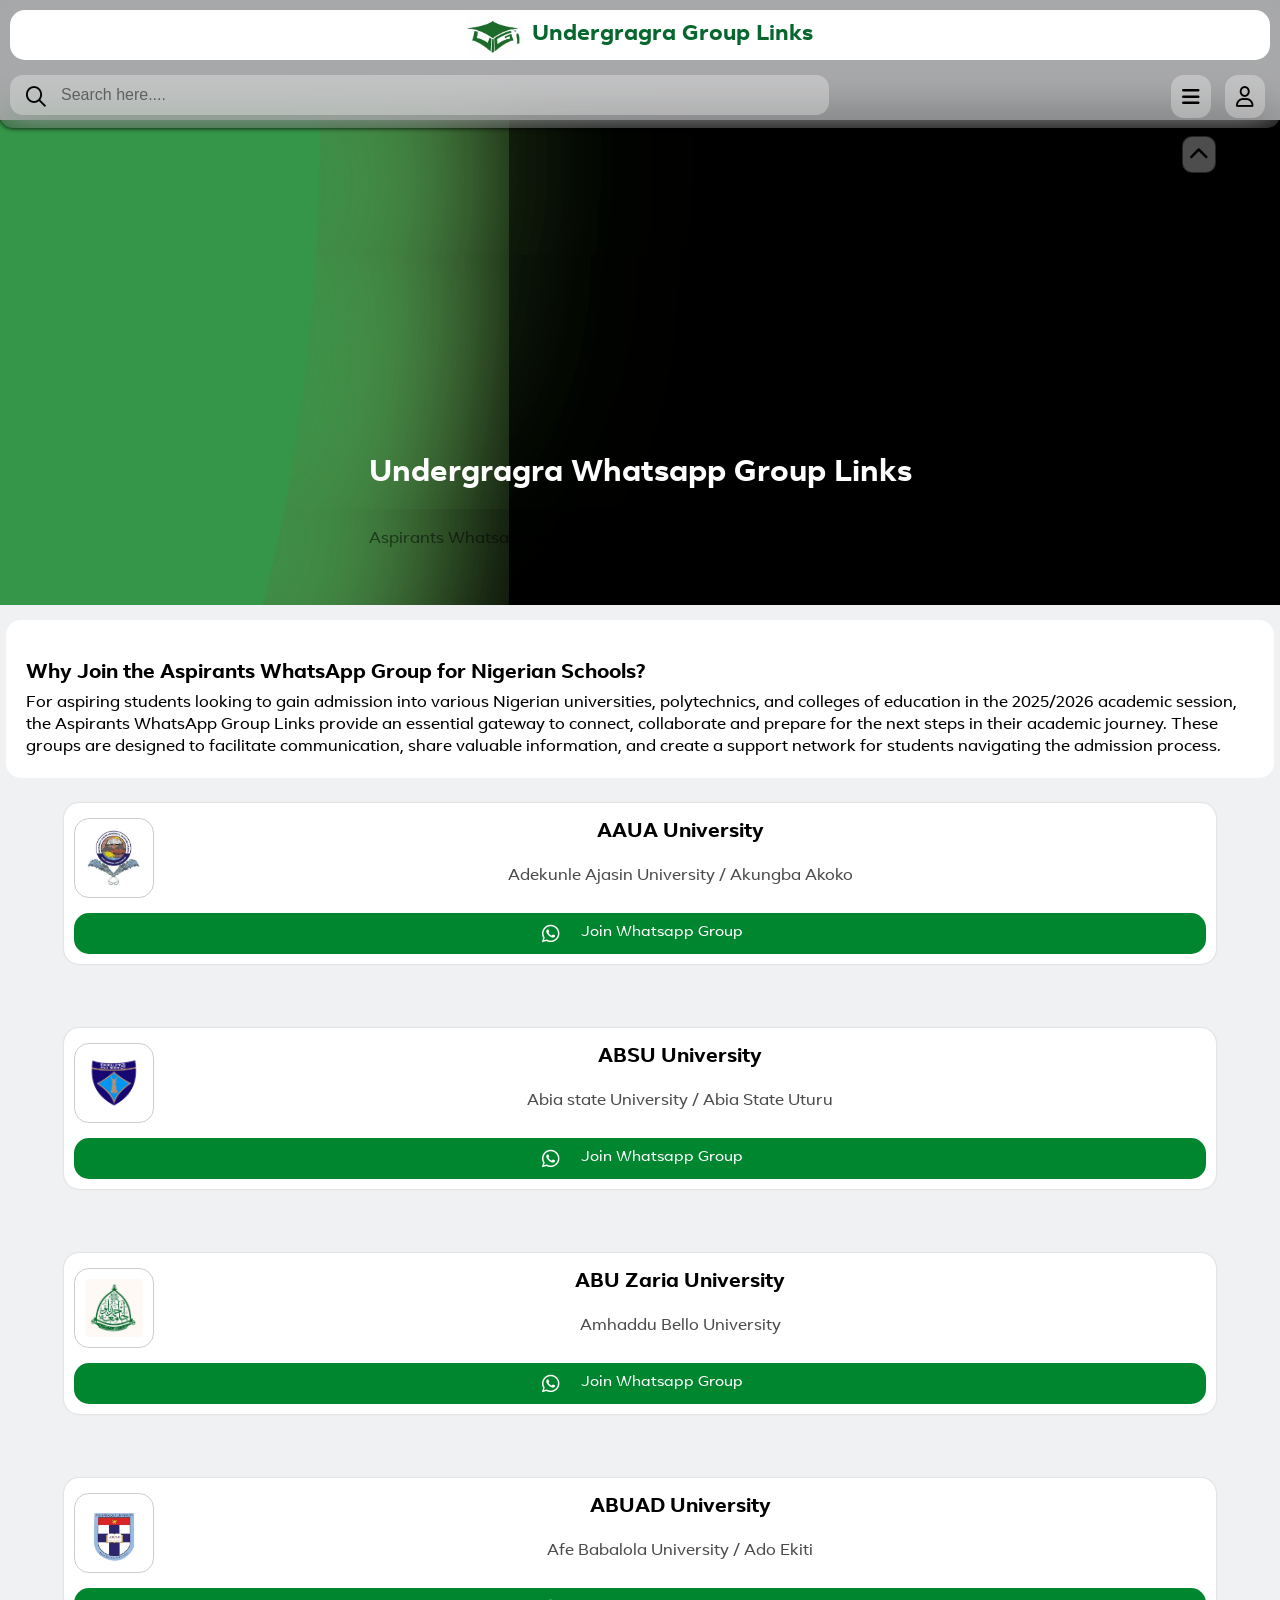
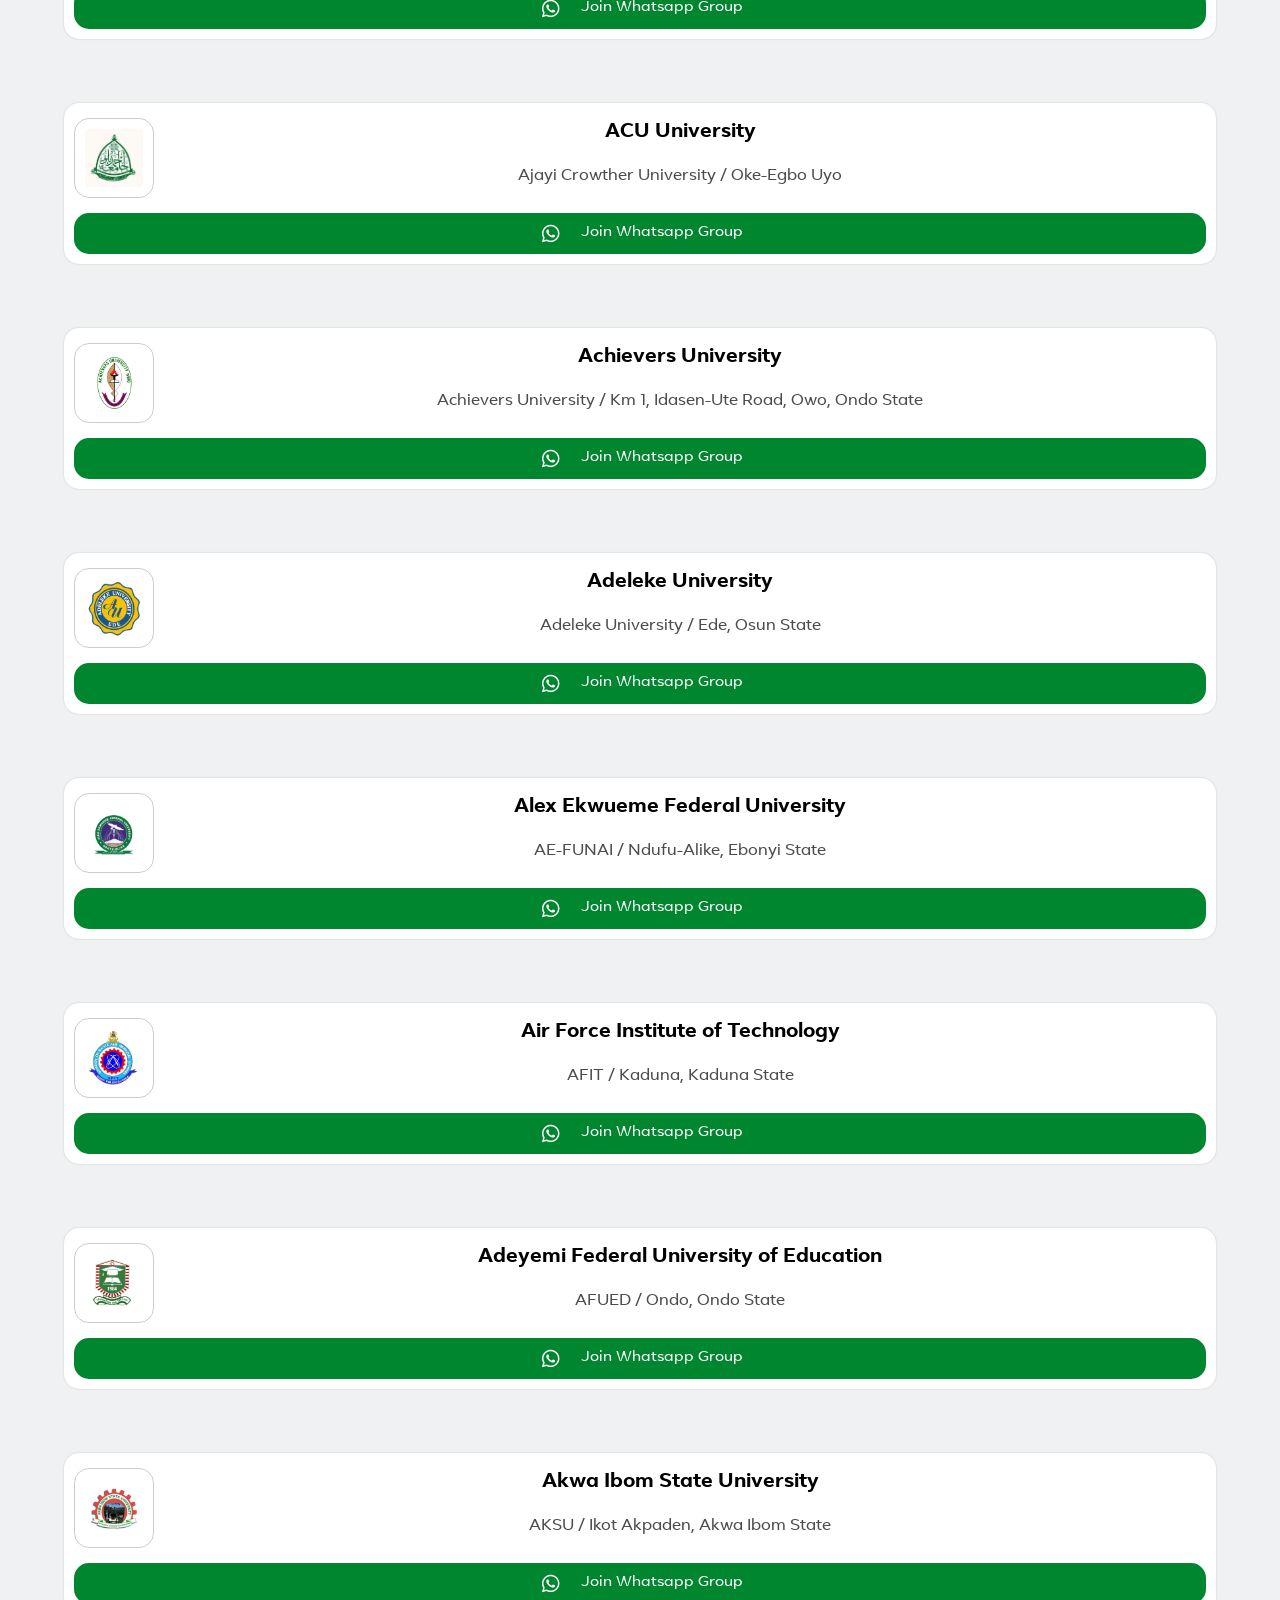
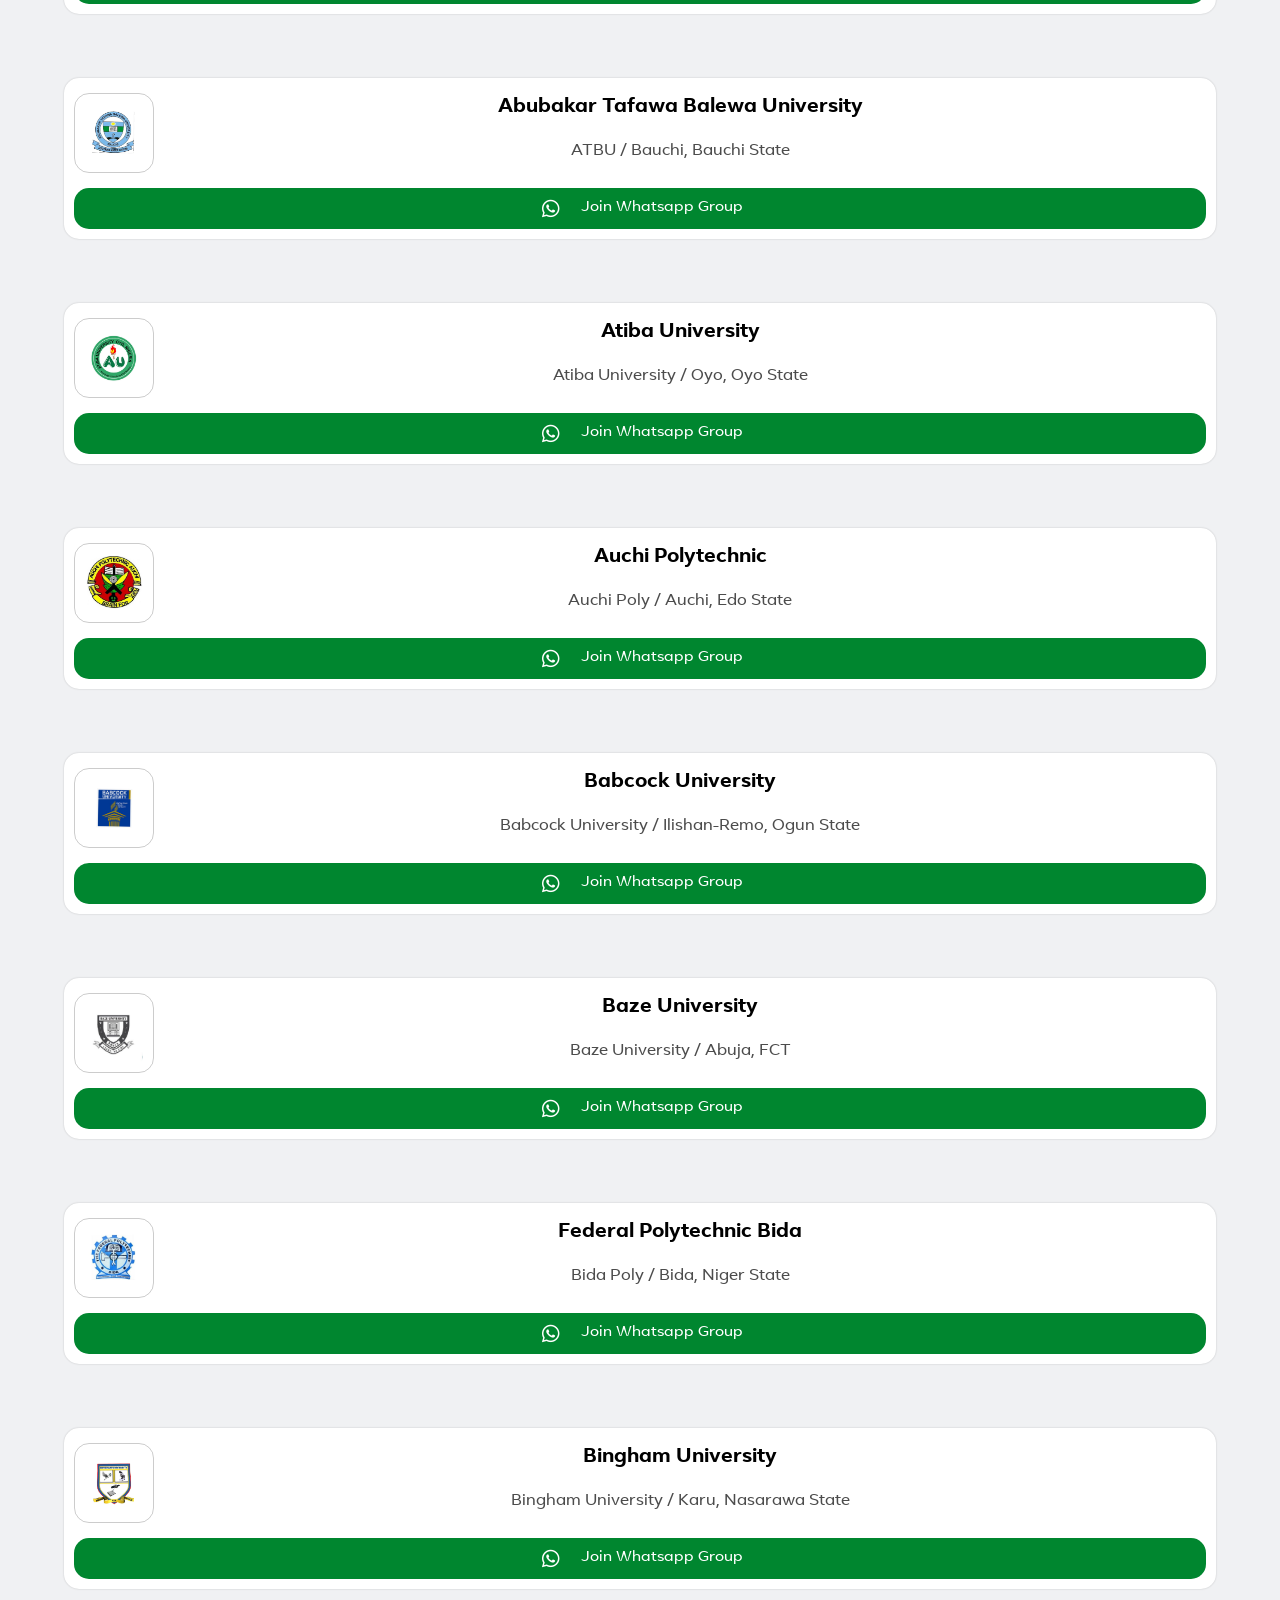
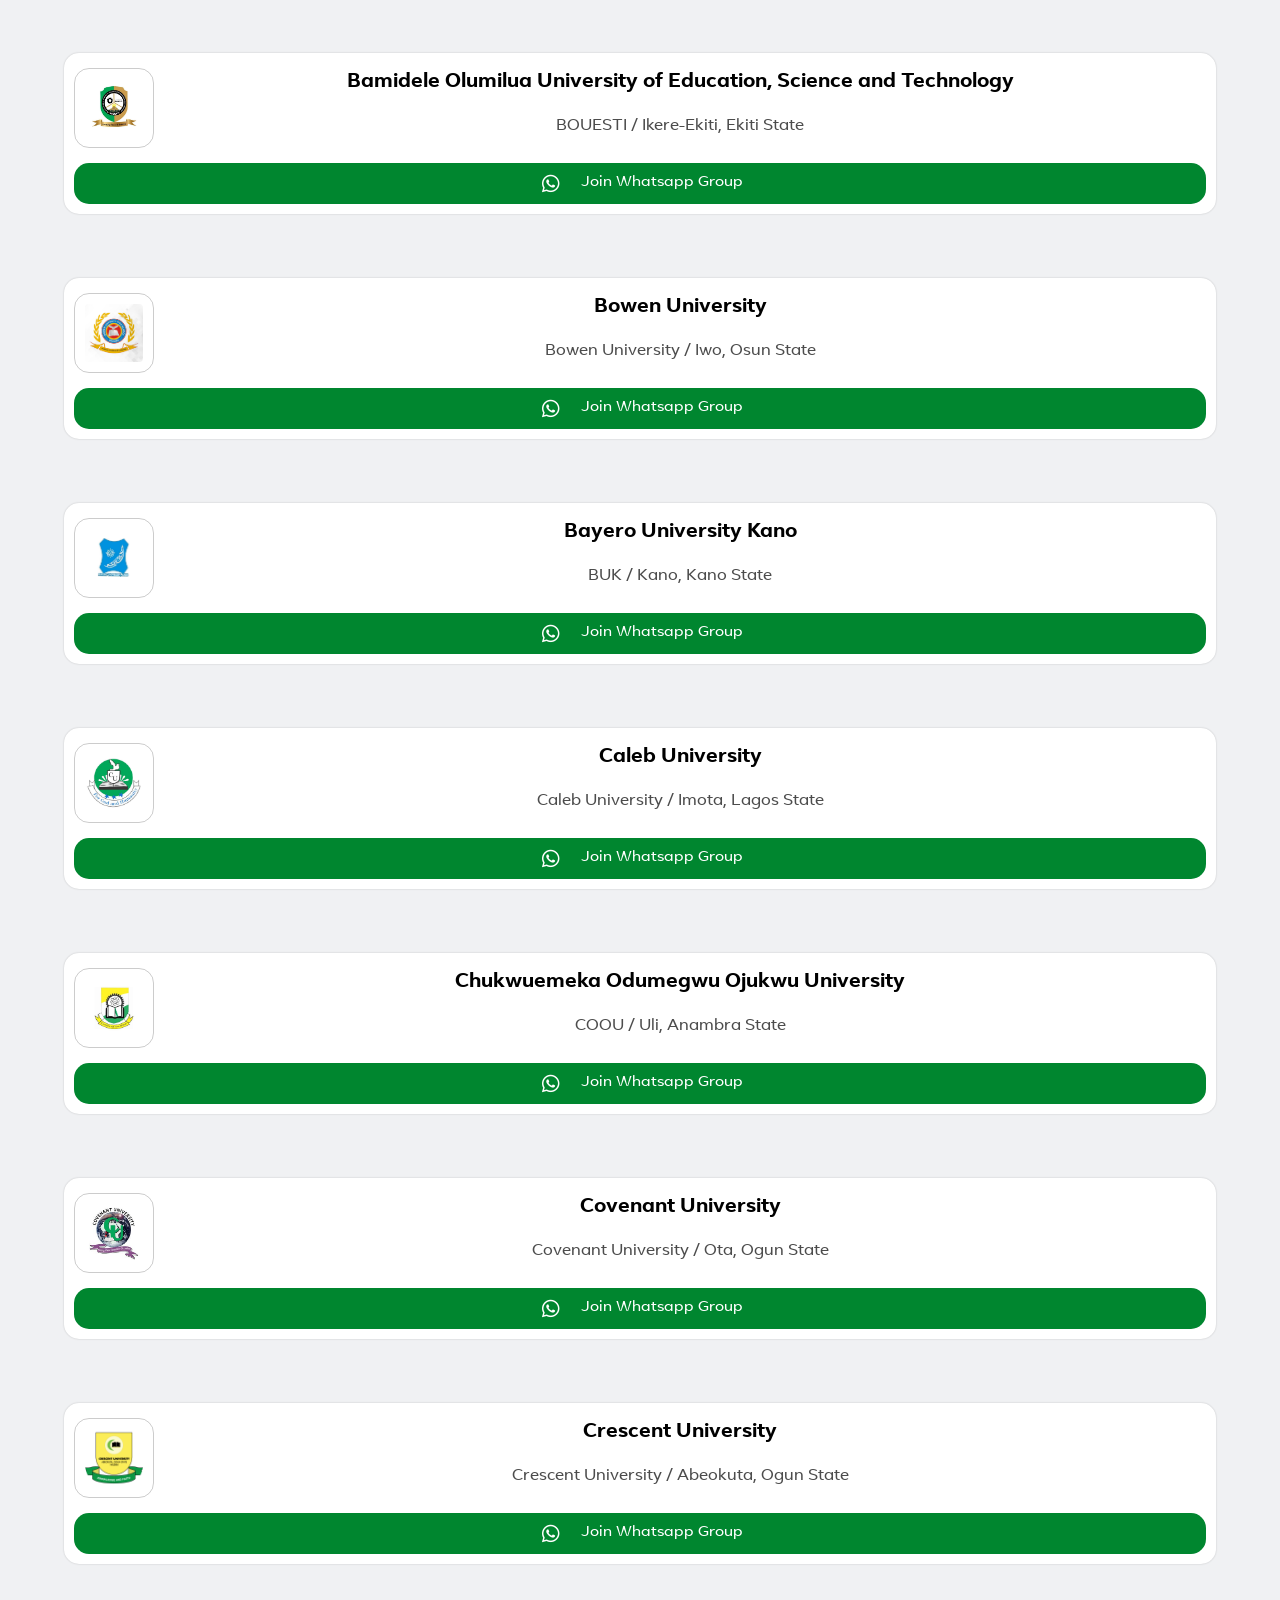
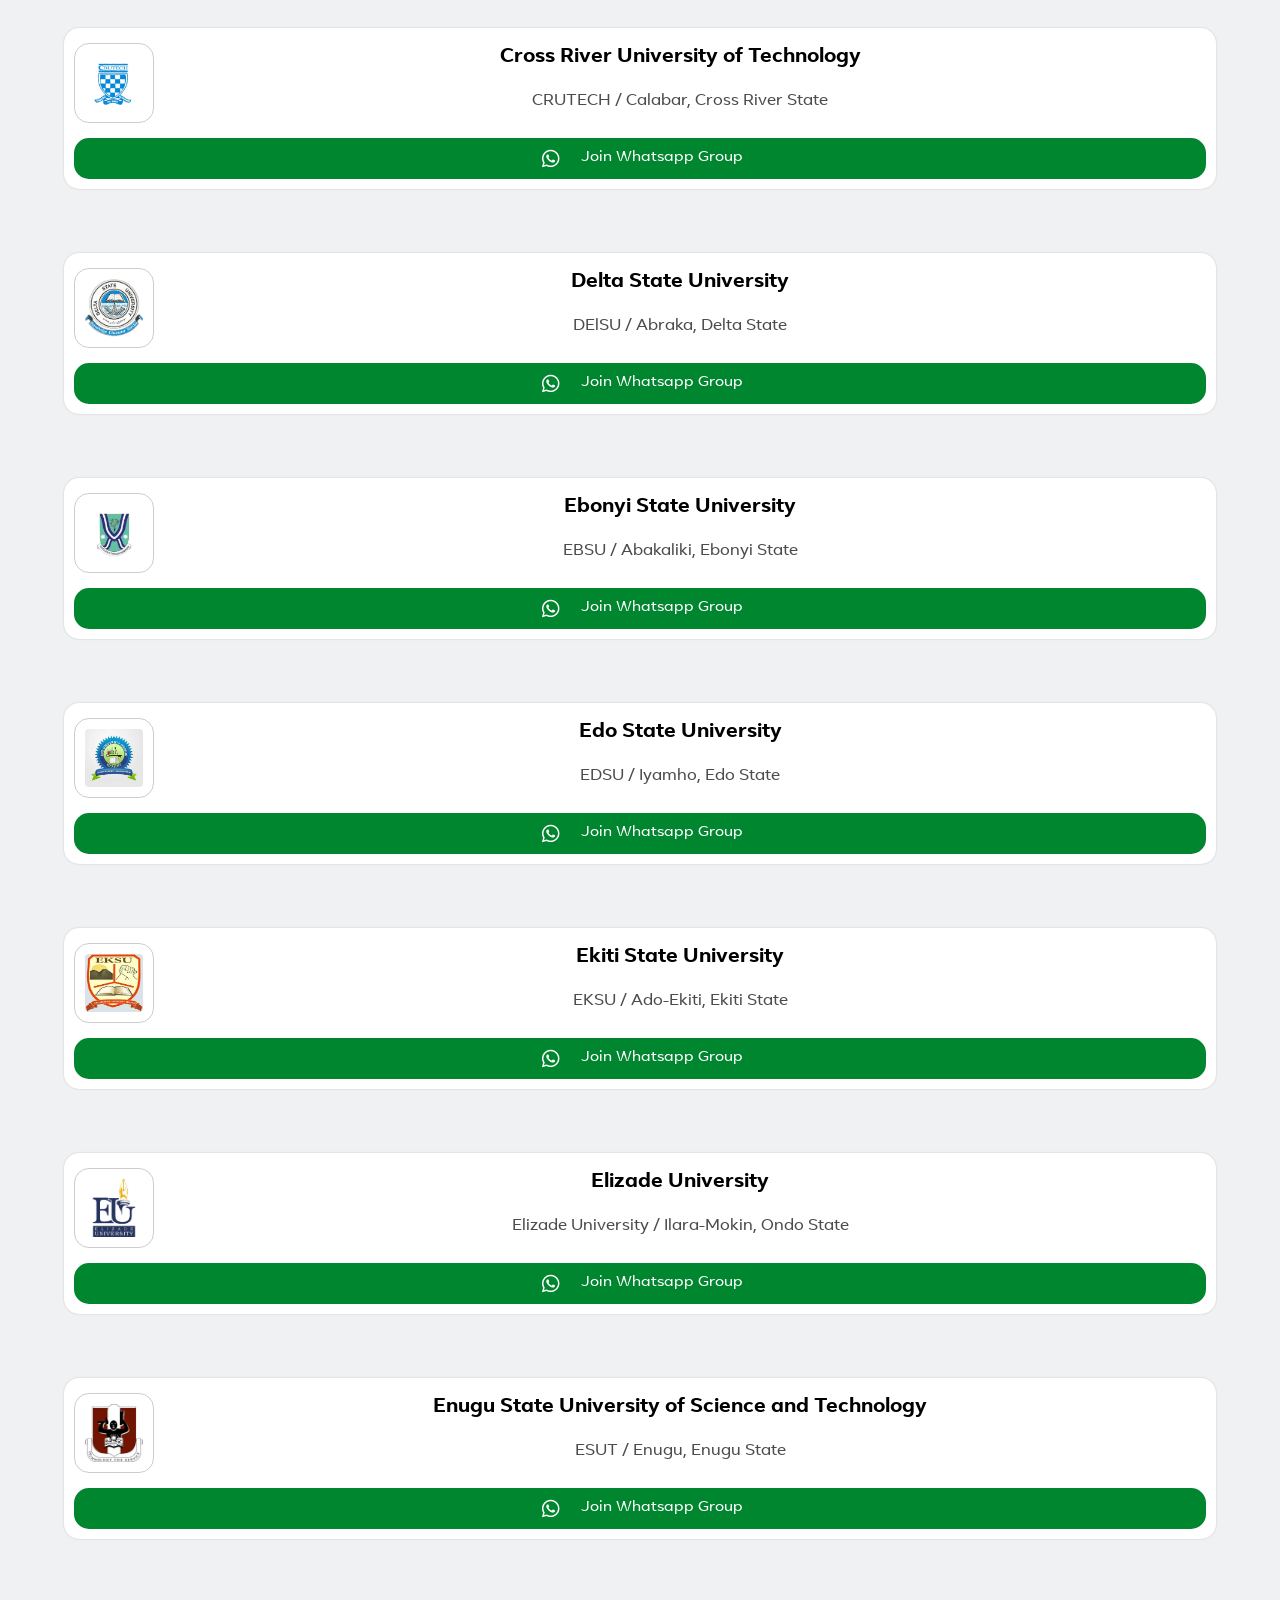
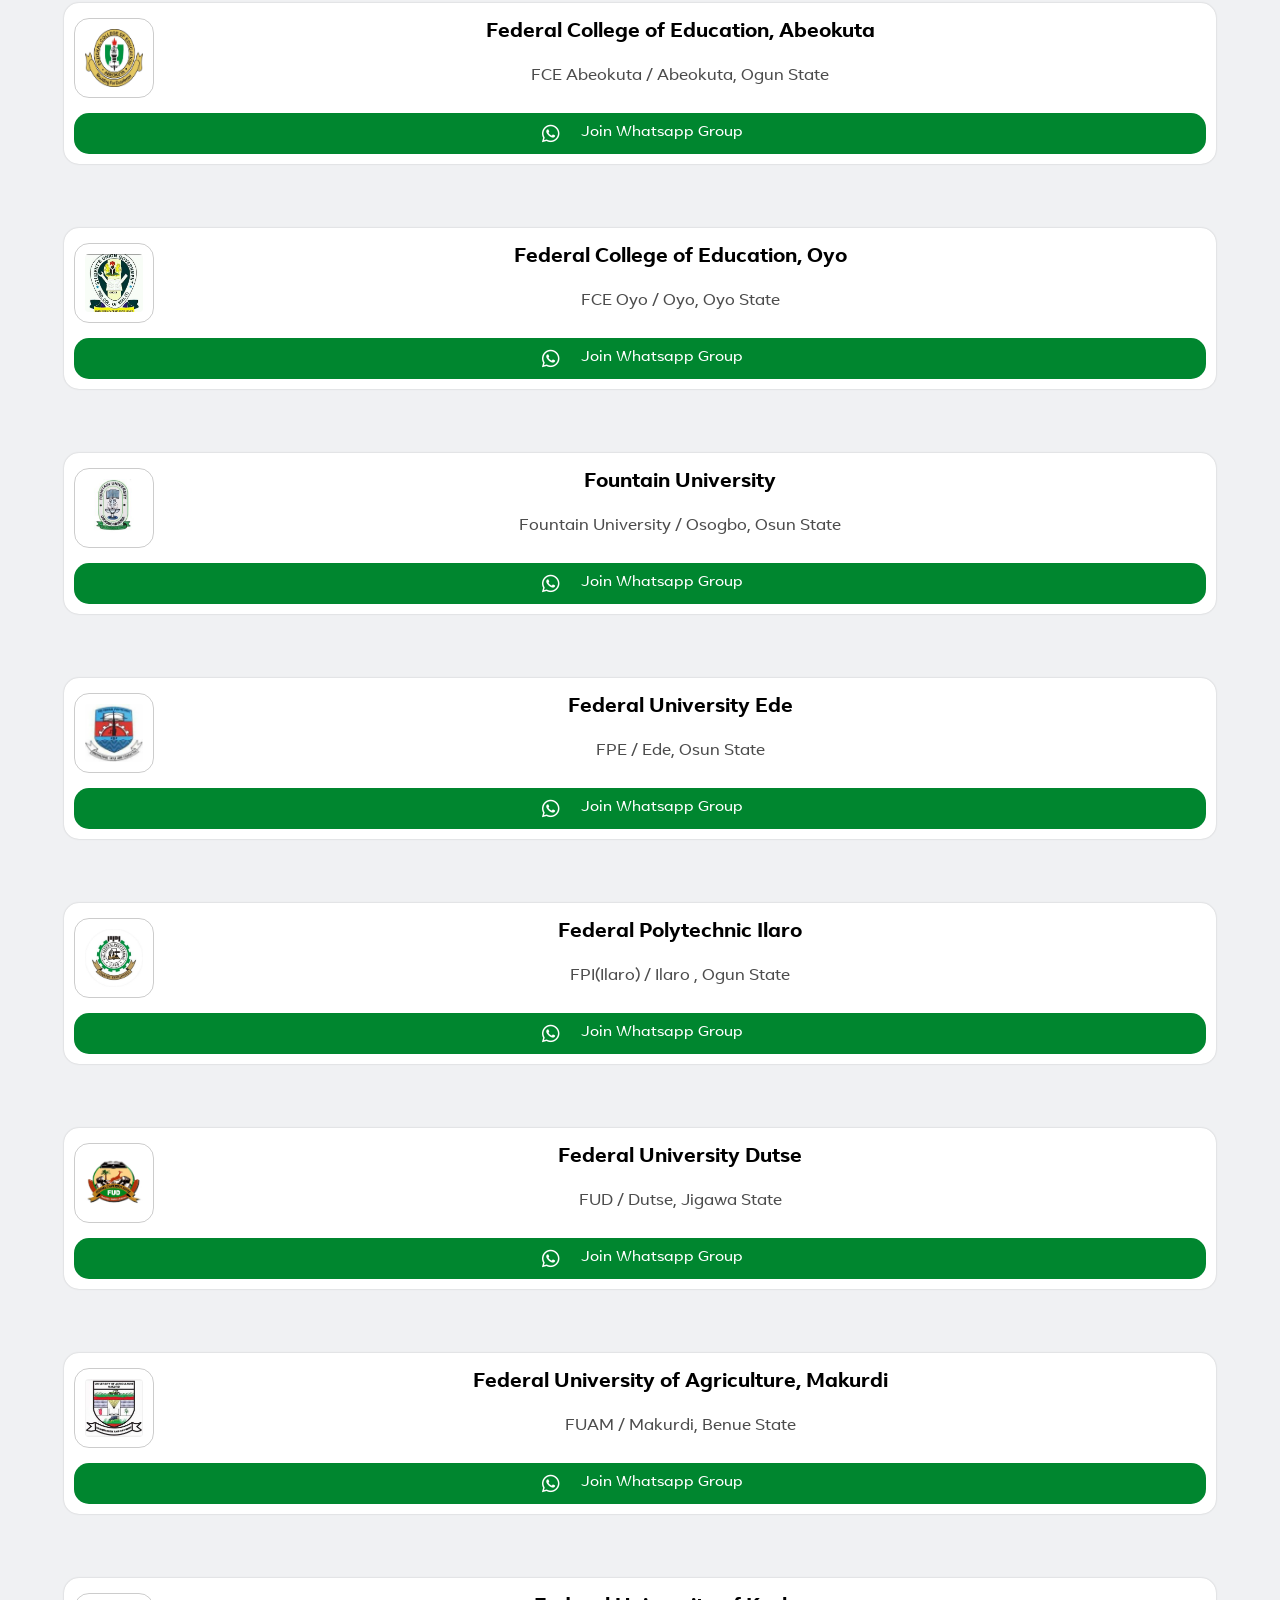
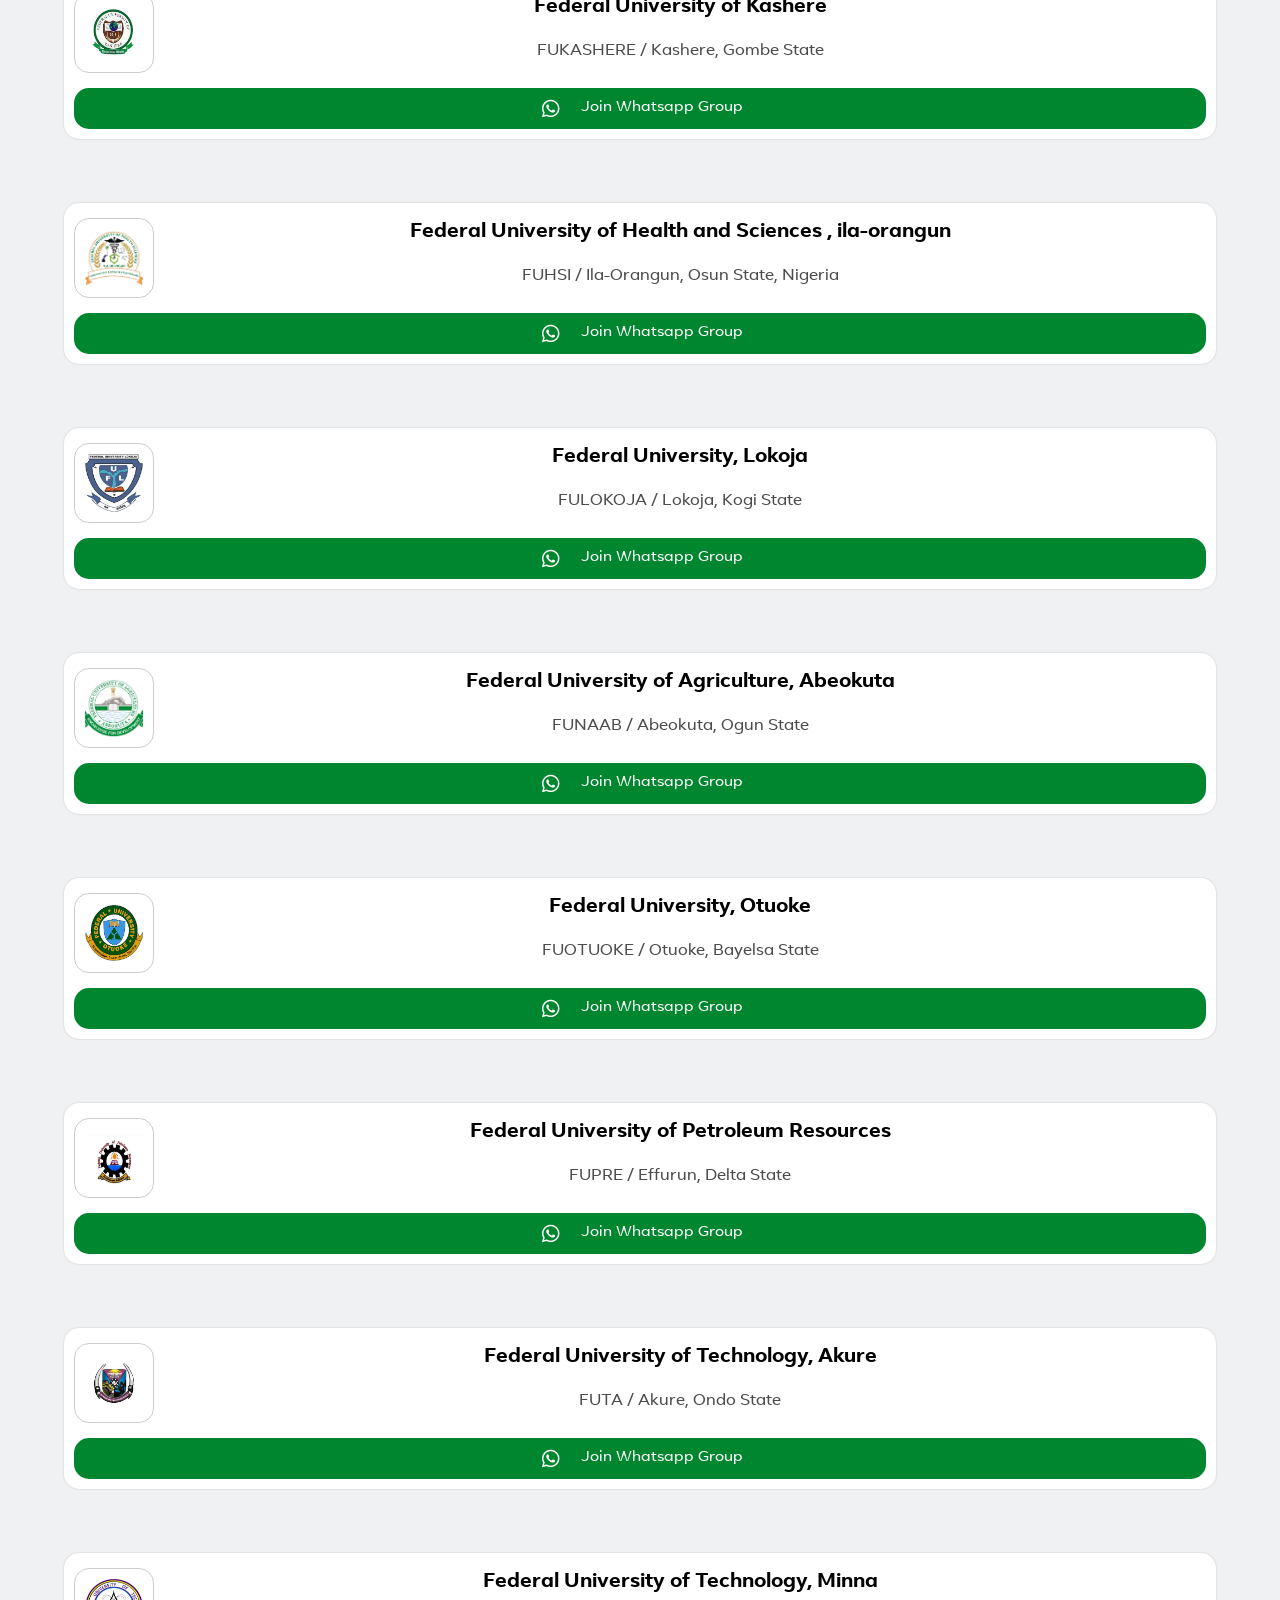
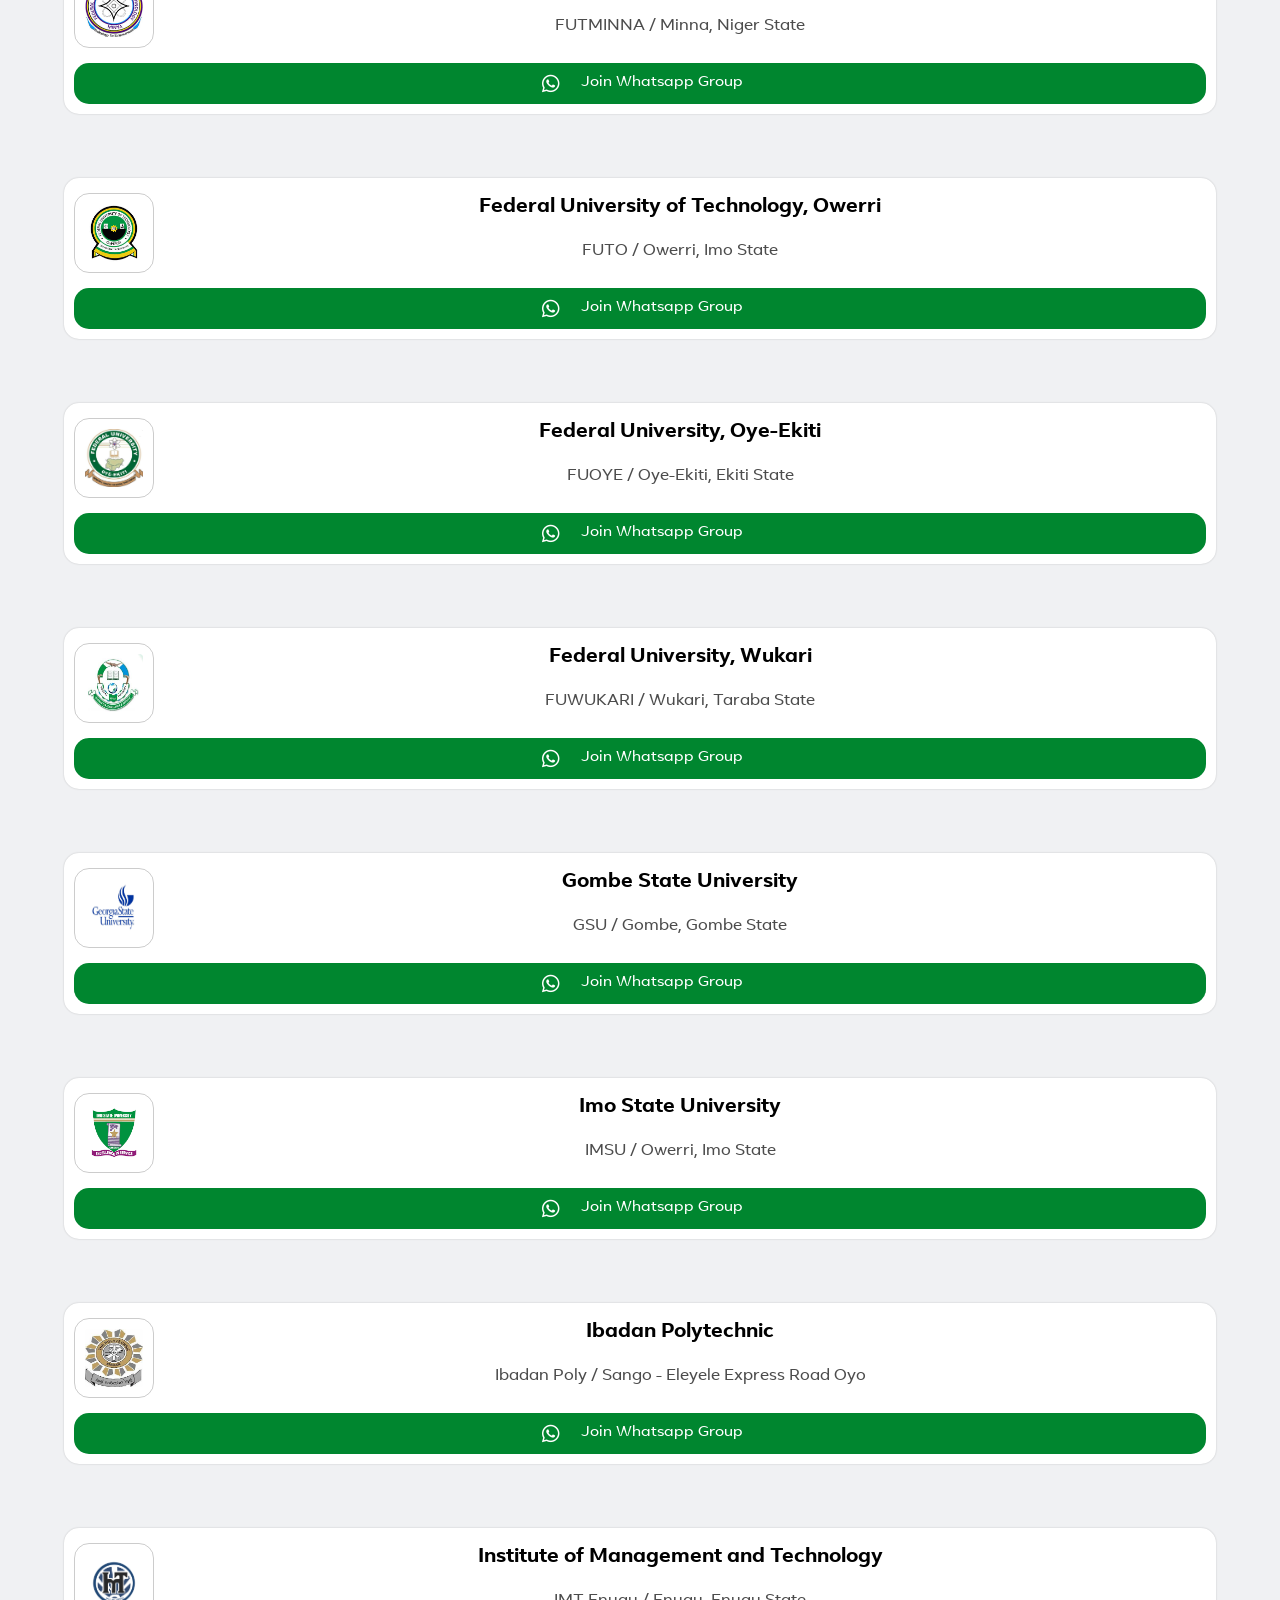
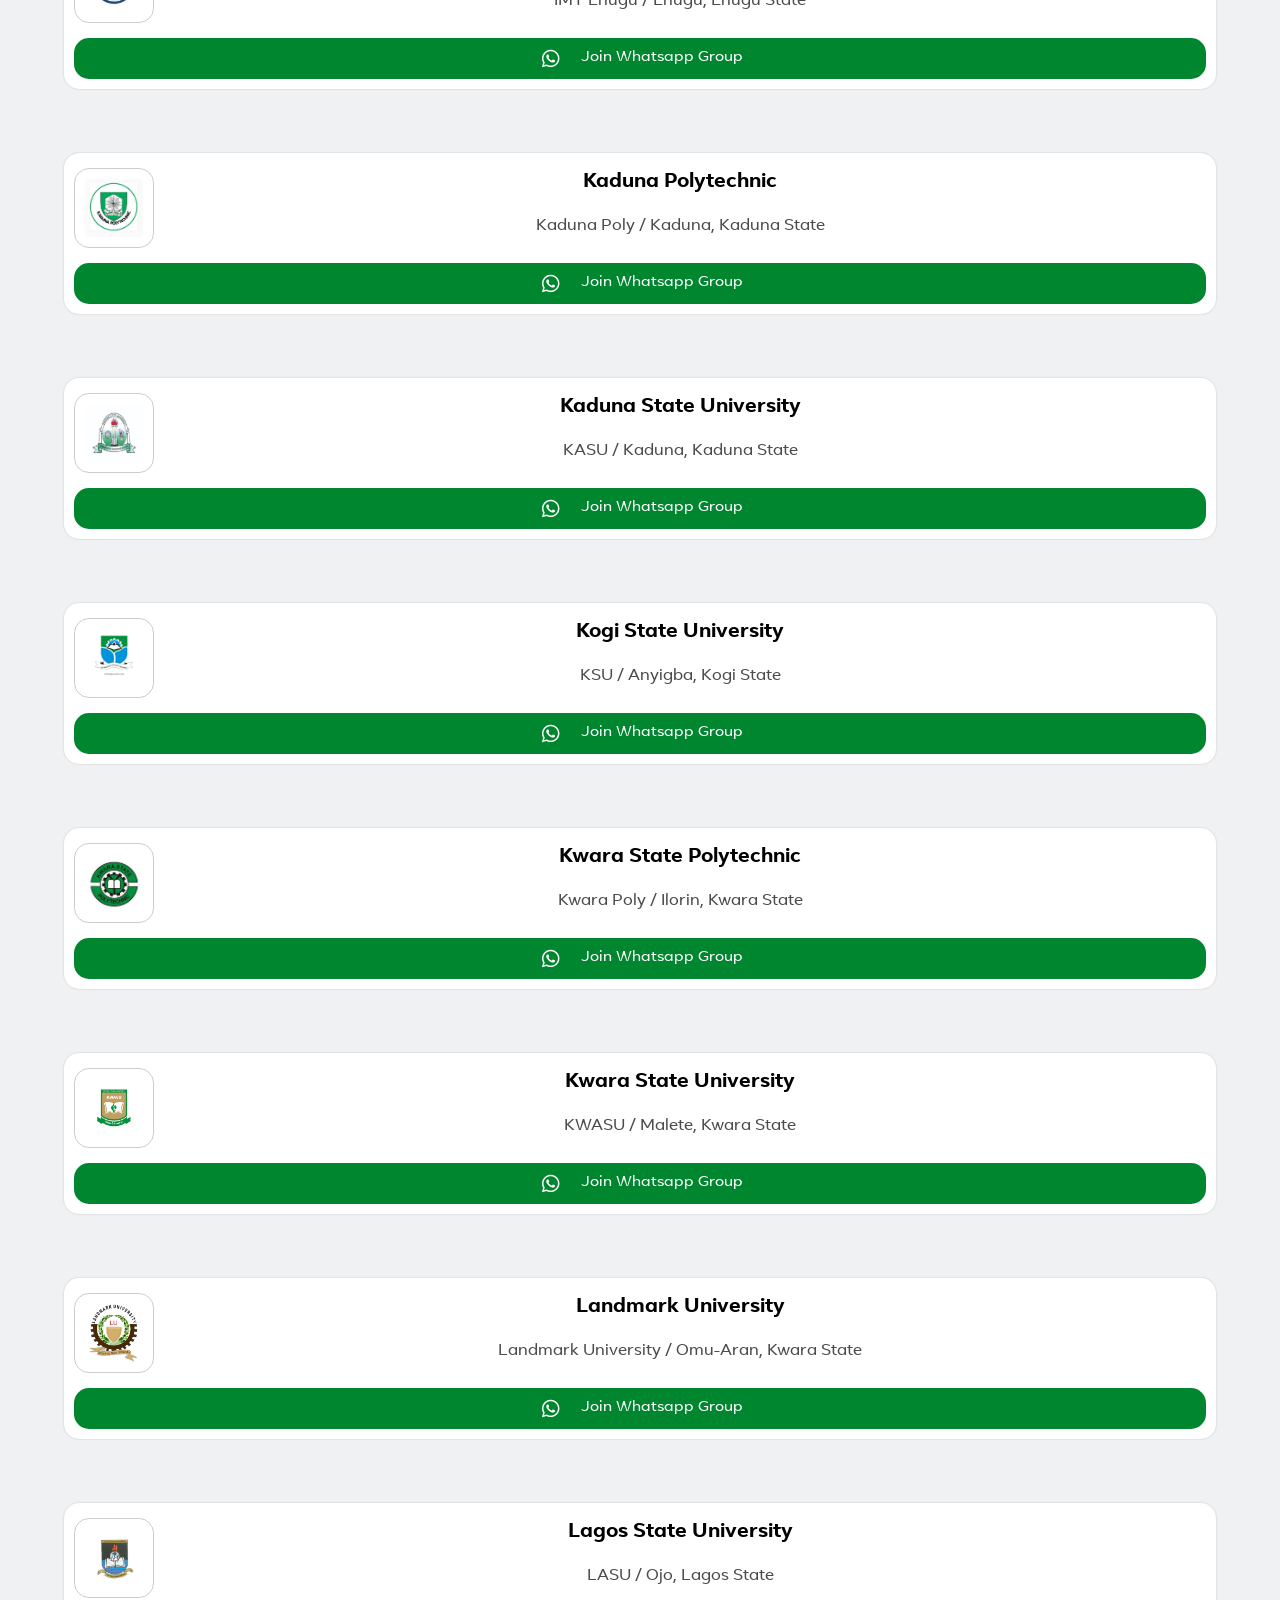
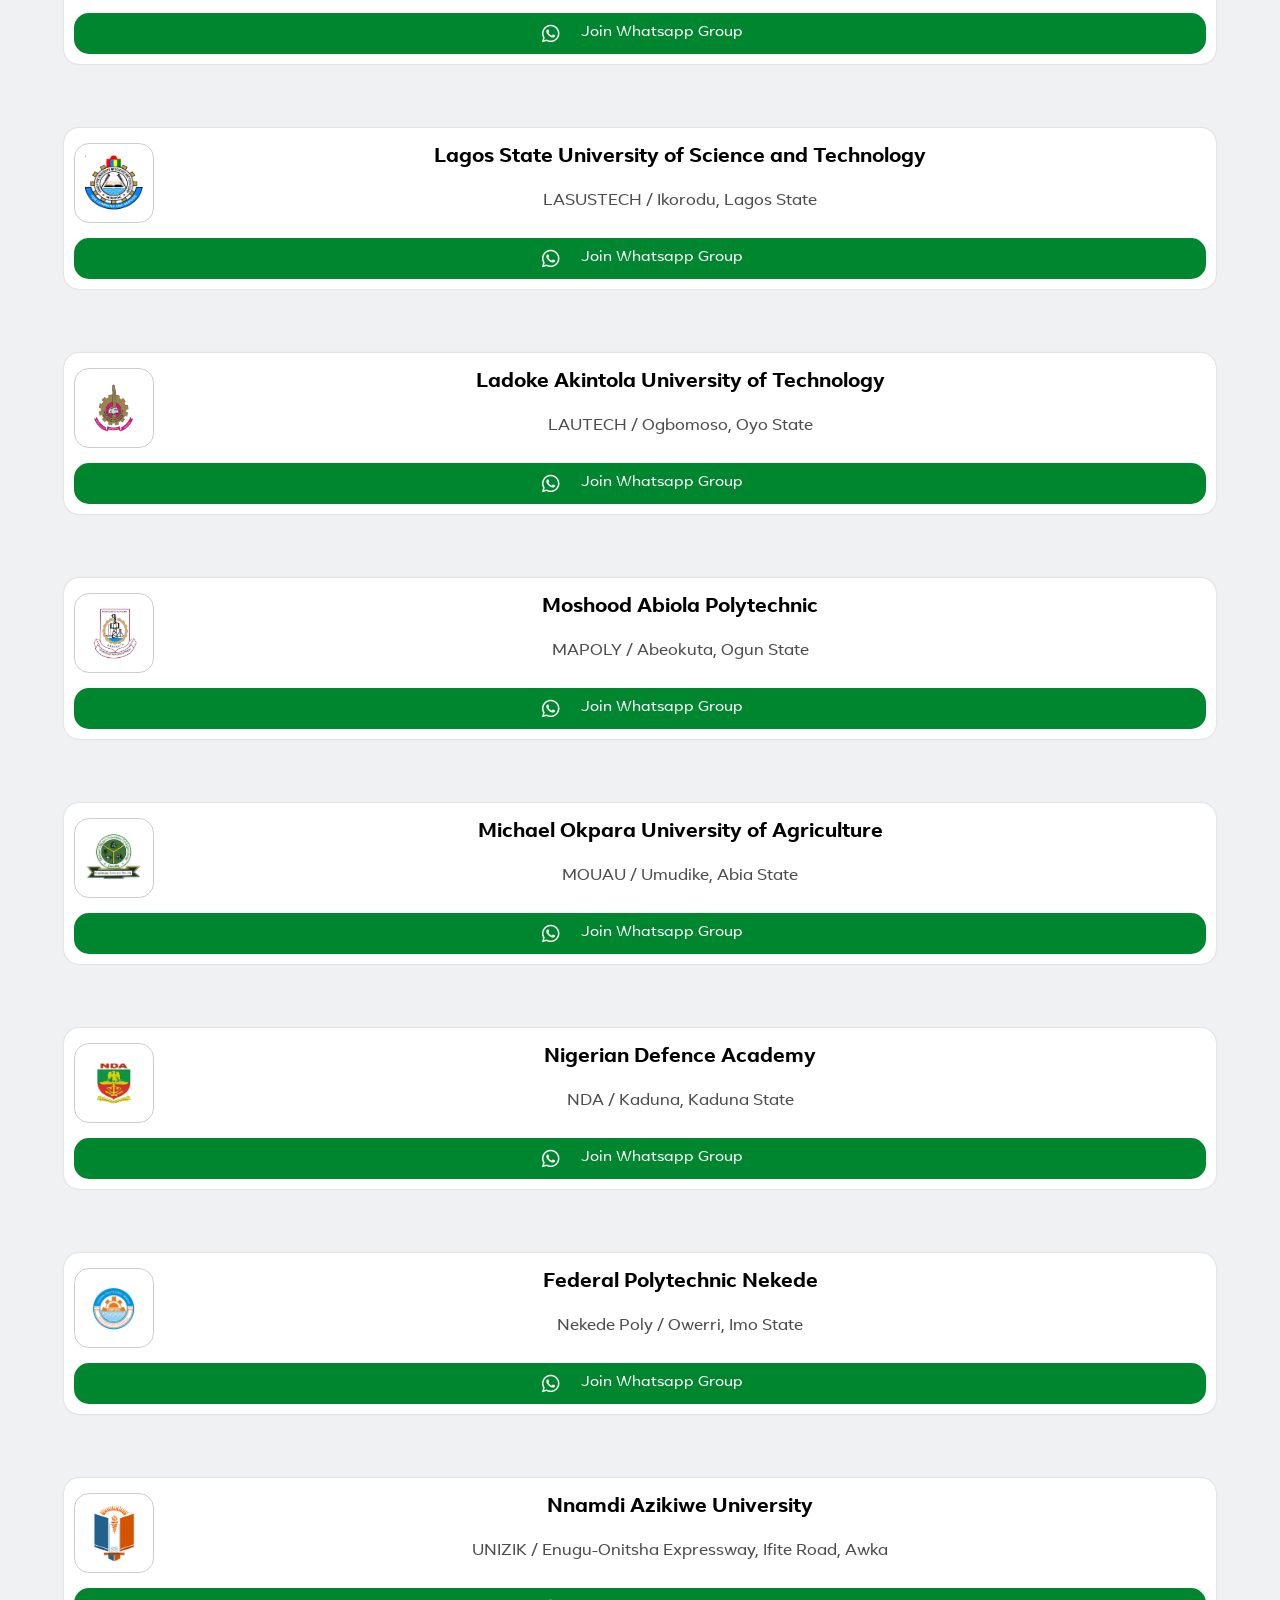
<file: index.html>
<!DOCTYPE html>
<html lang="en">
<head>
    <meta charset="UTF-8">
    <title>Undergragra Group links</title>
    <meta name="description" content="">
    <meta http-equiv="Content-Type" content="text/html;charset=UTF-8">
    <meta name="viewport" content="width=device-width, initial-scale=1.0"/>
    <link rel="stylesheet" href="css/all.min.css">
    <link rel="stylesheet" href="css/styles.css">
    <link rel="stylesheet" href="css/fontawesome.css">
    <link rel="icon" type="image/png" href="images/undergragra.png">
    <!-- Open Graph tags for WhatsApp preview -->
<meta property="og:title" content="Undergragra – University WhatsApp Group Links">
<meta property="og:description" content="Join WhatsApp groups for Nigerian universities easily via Undergragra.">
<meta property="og:image" content="https://encrypted-tbn0.gstatic.com/images?q=tbn:ANd9GcRT-fe3rT9tS7cxJnfD7yyI1G7mNGzqF3b-pJvioPFx-R-5s1jGYDBWtwlj&s=10">
<meta property="og:url" content="https://undergragra-group-links.vercel.app/">
<meta property="og:type" content="website">
<meta property="og:site_name" content="Undergragra">
    <script src="index.js"></script>
</head>
<body>
    <div id="dark" onclick="darke()">

    </div>
    <div id="menu">
      <i onclick="menue() , darke()" class="fa fa-xmark close" ></i>
    </div>
    <div id="container">
        
           <div class="header" id="header">
               <div id="nav" onclick="nn()">
            <i id="navig" class="fa fa-chevron-up"></i>
        </div>
            <div class="logo">
                <img src="images/undergragra.png" alt=""></img>
                <p>Undergragra Group Links</p>
            </div>
            
            <div class="second">
                
                <div id="search_div">
                    <i class="far fa-search"></i>
                    <input type="search" name="" id="" placeholder="Search here....">
            </div>
            <div>
                <i class="fa fa-bars"></i>
                <i class="fa-regular fa-user"></i>
            </div>
                
            </div>
            
            
                
            
        </div>
        
        
        
        
        <div id="dhub">
         <div class="layer layer1"></div>
  <div class="layer layer2"></div>
  <div class="layer layer3"></div>
  <div class="layer layer4"></div>
  <div class="layer layer5"></div>
  <div class="layer layer6"></div>
  <div class="layer layer7"></div>
            <p id="dhubp"> Undergragra Whatsapp Group Links</p>
            
            <p id="dhubsp">Aspirants Whatsapp Group
Link For All Schools in Nigeria <b>2025 / 2026</b></p>

                  <div id="cat">
                        
                  </div>
                  
                     
        </div>
        
        
        <div id="info">
          <div class="pp1">
            Why Join the Aspirants WhatsApp Group for
Nigerian Schools?
          </div>
          <p >
            For aspiring students looking to gain admission into
various Nigerian universities, polytechnics, and
colleges of education in the 2025/2026 academic
session, the Aspirants WhatsApp Group Links
provide an essential gateway to connect, collaborate
and prepare for the next steps in their academic
journey. These groups are designed to facilitate
communication, share valuable information, and
create a support network for students navigating the
admission process.
          </p>
        </div>
        
    <div class="flexbox">
       <div class="flex">
           <img src="images/aaua.png" class="fleximg" alt=""></img>
          <div class="pid">
               <p class="flexp">AAUA University</p>
               <p class="flexpid">Adekunle Ajasin University / Akungba Akoko</p>
          </div>
       </div> 
       
       <a href="https://chat.whatsapp.com/HgkvFUFuCtd1KxKZmMVBfc?mode=ac_t"  class="link"><i class="fab fa-whatsapp"></i><p>Join Whatsapp Group</p></a>
           </div>
           
           
           
           
           <div class="flexbox">
       <div class="flex">
           <img src="images/absu.png" class="fleximg" alt=""></img>
          <div class="pid">
               <p class="flexp">ABSU University</p>
               <p class="flexpid">Abia state University / Abia State Uturu</p>
          </div>
       </div> 
       
       <a href="https://chat.whatsapp.com/CRRYdABsJA02S3YUpyAdfQ?mode=ems_copy_t" class="link"> <i class="fab fa-whatsapp"></i><p>Join Whatsapp Group</p></a>
           </div>
           
           
           
           
           <div class="flexbox">
       <div class="flex">
           <img src="images/abuzaria.png" class="fleximg" alt=""></img>
          <div class="pid">
               <p class="flexp">ABU Zaria University</p>
               <p class="flexpid">Amhaddu Bello University </p>
          </div>
       </div> 
       
       <a href="https://chat.whatsapp.com/DgbdVK6VwbDER7Rr2FfBv0?mode=ac_t" class="link"><i class="fab fa-whatsapp"></i><p>Join Whatsapp Group</p></a>
           </div>
           
           
           
           
           
           <div class="flexbox">
       <div class="flex">
           <img src="images/abuad.png" class="fleximg" alt=""></img>
          <div class="pid">
               <p class="flexp">ABUAD University</p>
               <p class="flexpid">Afe Babalola University / Ado Ekiti</p>
          </div>
       </div> 
       
       <a href="https://chat.whatsapp.com/GUIrQardRAmLLlQxVxGDdL?mode=ac_t" class="link"><i class="fab fa-whatsapp"></i><p>Join Whatsapp Group</p></a>
           </div>
           
           
           
           
           
           <div class="flexbox">
       <div class="flex">
           <img src="images/abuzaria.png" class="fleximg" alt=""></img>
          <div class="pid">
               <p class="flexp">ACU University</p>
               <p class="flexpid">Ajayi Crowther University / Oke-Egbo Uyo</p>
          </div>
       </div> 
       
       <a href="https://chat.whatsapp.com/L7amuNnMdMh2SfROYMloOo?mode=ac_t" class="link"><i class="fab fa-whatsapp"></i><p>Join Whatsapp Group</p></a>
           </div>
           
           
           
           
           <div class="flexbox">
       <div class="flex">
           <img src="images/achievers.png" class="fleximg" alt=""></img>
          <div class="pid">
               <p class="flexp">Achievers University</p>
               <p class="flexpid">Achievers University / Km 1, Idasen-Ute Road, Owo, Ondo State</p>
          </div>
       </div> 
       
       <a href="https://chat.whatsapp.com/FvwkS3dbiJjLahqgmANWq9?mode=ac_t" class="link"><i class="fab fa-whatsapp"></i><p>Join Whatsapp Group</p></a>
           </div>
           
           
           <div class="flexbox">
       <div class="flex">
           <img src="images/adeleke.png" class="fleximg" alt=""></img>
          <div class="pid">
               <p class="flexp">Adeleke University</p>
               <p class="flexpid">Adeleke University / Ede, Osun State</p>
          </div>
       </div> 
       
       <a href="https://chat.whatsapp.com/K5lW0ygjt9cLZ35gujV2KW?mode=ac_t" class="link"><i class="fab fa-whatsapp"></i><p>Join Whatsapp Group</p></a>
           </div>
           
           
           <!-- AE-FUNAI -->
<div class="flexbox">
    <div class="flex">
        <img src="images/ae-funai.png" class="fleximg" alt="">
        <div class="pid">
            <p class="flexp">Alex Ekwueme Federal University</p>
            <p class="flexpid">AE-FUNAI / Ndufu-Alike, Ebonyi State</p>
        </div>
    </div> 
    <a href="https://chat.whatsapp.com/HbIioV9N0Q6BsvQ6E1xcCk?mode=ac_t" class="link"><i class="fab fa-whatsapp"></i><p>Join Whatsapp Group</p></a>
</div>

<!-- AFIT -->
<div class="flexbox">
    <div class="flex">
        <img src="images/afit.png" class="fleximg" alt="">
        <div class="pid">
            <p class="flexp">Air Force Institute of Technology</p>
            <p class="flexpid">AFIT / Kaduna, Kaduna State</p>
        </div>
    </div> 
    <a href="https://chat.whatsapp.com/CzZyGv0FAbl1HNJ0HAuEMl?mode=ac_t" class="link"><i class="fab fa-whatsapp"></i><p>Join Whatsapp Group</p></a>
</div>

<!-- AFUED -->
<div class="flexbox">
    <div class="flex">
        <img src="images/afued.png" class="fleximg" alt="">
        <div class="pid">
            <p class="flexp">Adeyemi Federal University of Education</p>
            <p class="flexpid">AFUED / Ondo, Ondo State</p>
        </div>
    </div> 
    <a href="https://chat.whatsapp.com/BE3UFwhPzK59gtIGkuL4fj?mode=ac_t" class="link"><i class="fab fa-whatsapp"></i><p>Join Whatsapp Group</p></a>
</div>

<!-- AKSU -->
<div class="flexbox">
    <div class="flex">
        <img src="images/aksu.png" class="fleximg" alt="">
        <div class="pid">
            <p class="flexp">Akwa Ibom State University</p>
            <p class="flexpid">AKSU / Ikot Akpaden, Akwa Ibom State</p>
        </div>
    </div> 
    <a href="https://chat.whatsapp.com/DfDNfshSJZeIvLVgJDt3RX?mode=ac_t" class="link"><i class="fab fa-whatsapp"></i><p>Join Whatsapp Group</p></a>
</div>

<!-- ATBU -->
<div class="flexbox">
    <div class="flex">
        <img src="images/atbu.png" class="fleximg" alt="">
        <div class="pid">
            <p class="flexp">Abubakar Tafawa Balewa University</p>
            <p class="flexpid">ATBU / Bauchi, Bauchi State</p>
        </div>
    </div> 
    <a href="https://chat.whatsapp.com/FRlk18k7CoNLKoyQX6Eqku?mode=ac_t" class="link"><i class="fab fa-whatsapp"></i><p>Join Whatsapp Group</p></a>
</div>

<!-- Atiba University -->
<div class="flexbox">
    <div class="flex">
        <img src="images/atiba.png" class="fleximg" alt="">
        <div class="pid">
            <p class="flexp">Atiba University</p>
            <p class="flexpid">Atiba University / Oyo, Oyo State</p>
        </div>
    </div> 
    <a href="https://chat.whatsapp.com/DtNFsVaJKvfDFkZQBxda8m?mode=ac_t" class="link"><i class="fab fa-whatsapp"></i><p>Join Whatsapp Group</p></a>
</div>

<!-- Auchi Poly -->
<div class="flexbox">
    <div class="flex">
        <img src="images/auchi-poly.png" class="fleximg" alt="">
        <div class="pid">
            <p class="flexp">Auchi Polytechnic</p>
            <p class="flexpid">Auchi Poly / Auchi, Edo State</p>
        </div>
    </div> 
    <a href="https://chat.whatsapp.com/J30fcXNrRPTIAmD9Ao1tqF?mode=ac_t" class="link"><i class="fab fa-whatsapp"></i><p>Join Whatsapp Group</p></a>
</div>

<!-- Babcock University -->
<div class="flexbox">
    <div class="flex">
        <img src="images/babcock.png" class="fleximg" alt="">
        <div class="pid">
            <p class="flexp">Babcock University</p>
            <p class="flexpid">Babcock University / Ilishan-Remo, Ogun State</p>
        </div>
    </div> 
    <a href="https://chat.whatsapp.com/JdaMu1kZZ6N90Sr7ekAVm6?mode=ac_t" class="link"><i class="fab fa-whatsapp"></i><p>Join Whatsapp Group</p></a>
</div>

<!-- Baze University -->
<div class="flexbox">
    <div class="flex">
        <img src="images/baze.png" class="fleximg" alt="">
        <div class="pid">
            <p class="flexp">Baze University</p>
            <p class="flexpid">Baze University / Abuja, FCT</p>
        </div>
    </div> 
    <a href="https://chat.whatsapp.com/FG7jCTwiaZaEcfroT6gvhh?mode=ac_t" class="link"><i class="fab fa-whatsapp"></i><p>Join Whatsapp Group</p></a>
</div>

<!-- Bida Poly -->
<div class="flexbox">
    <div class="flex">
        <img src="images/bida-poly.png" class="fleximg" alt="">
        <div class="pid">
            <p class="flexp">Federal Polytechnic Bida</p>
            <p class="flexpid">Bida Poly / Bida, Niger State</p>
        </div>
    </div> 
    <a href="https://chat.whatsapp.com/KYLg0yZ40uzLlKhds87L8x?mode=ac_t" class="link"><i class="fab fa-whatsapp"></i><p>Join Whatsapp Group</p></a>
</div>

<!-- Bingham University -->
<div class="flexbox">
    <div class="flex">
        <img src="images/bingham.png" class="fleximg" alt="">
        <div class="pid">
            <p class="flexp">Bingham University</p>
            <p class="flexpid">Bingham University / Karu, Nasarawa State</p>
        </div>
    </div> 
    <a href="https://chat.whatsapp.com/HfcVOVM4pYbCSqvwd9jkXy?mode=ac_t" class="link"><i class="fab fa-whatsapp"></i><p>Join Whatsapp Group</p></a>
</div>

<!-- BOUESTI -->
<div class="flexbox">
    <div class="flex">
        <img src="images/bouesti.png" class="fleximg" alt="">
        <div class="pid">
            <p class="flexp">Bamidele Olumilua University of Education, Science and Technology</p>
            <p class="flexpid">BOUESTI / Ikere-Ekiti, Ekiti State</p>
        </div>
    </div> 
    <a href="https://chat.whatsapp.com/BThhXCQ5NlO2nyOUnsYQzj?mode=ac_t" class="link"><i class="fab fa-whatsapp"></i><p>Join Whatsapp Group</p></a>
</div>

<!-- Bowen University -->
<div class="flexbox">
    <div class="flex">
        <img src="images/bowen.png" class="fleximg" alt="">
        <div class="pid">
            <p class="flexp">Bowen University</p>
            <p class="flexpid">Bowen University / Iwo, Osun State</p>
        </div>
    </div> 
    <a href="https://chat.whatsapp.com/G5vuIir7FW0IyT59iDKzJT?mode=ac_t" class="link"><i class="fab fa-whatsapp"></i><p>Join Whatsapp Group</p></a>
</div>

<!-- BUK -->
<div class="flexbox">
    <div class="flex">
        <img src="images/buk.png" class="fleximg" alt="">
        <div class="pid">
            <p class="flexp">Bayero University Kano</p>
            <p class="flexpid">BUK / Kano, Kano State</p>
        </div>
    </div> 
    <a href="https://chat.whatsapp.com/By80UZeGnwJ3YT4zahPzw4?mode=ac_t" class="link"><i class="fab fa-whatsapp"></i><p>Join Whatsapp Group</p></a>
</div>

<!-- Caleb University -->
<div class="flexbox">
    <div class="flex">
        <img src="images/caleb.png" class="fleximg" alt="">
        <div class="pid">
            <p class="flexp">Caleb University</p>
            <p class="flexpid">Caleb University / Imota, Lagos State</p>
        </div>
    </div> 
    <a href="https://chat.whatsapp.com/FCHURD7F2mi0fi0wyxqLDI?mode=ac_t" class="link"><i class="fab fa-whatsapp"></i><p>Join Whatsapp Group</p></a>
</div>

<!-- COOU -->
<div class="flexbox">
    <div class="flex">
        <img src="images/coou.png" class="fleximg" alt="">
        <div class="pid">
            <p class="flexp">Chukwuemeka Odumegwu Ojukwu University</p>
            <p class="flexpid">COOU / Uli, Anambra State</p>
        </div>
    </div> 
    <a href="https://chat.whatsapp.com/HPhViLMUtcFKIinB2IQFy0?mode=ac_t" class="link"><i class="fab fa-whatsapp"></i><p>Join Whatsapp Group</p></a>
</div>

<!-- Covenant University -->
<div class="flexbox">
    <div class="flex">
        <img src="images/covenant.png" class="fleximg" alt="">
        <div class="pid">
            <p class="flexp">Covenant University</p>
            <p class="flexpid">Covenant University / Ota, Ogun State</p>
        </div>
    </div> 
    <a href="https://chat.whatsapp.com/IywPZU9EjT90PNA7ouDcNC?mode=ac_t" class="link"><i class="fab fa-whatsapp"></i><p>Join Whatsapp Group</p></a>
</div>

<!-- Crescent University -->
<div class="flexbox">
    <div class="flex">
        <img src="images/crescent.png" class="fleximg" alt="">
        <div class="pid">
            <p class="flexp">Crescent University</p>
            <p class="flexpid">Crescent University / Abeokuta, Ogun State</p>
        </div>
    </div> 
    <a href="https://chat.whatsapp.com/KACu10t3aZ19cNUiKogFsM?mode=ac_t" class="link"><i class="fab fa-whatsapp"></i><p>Join Whatsapp Group</p></a>
</div>

<!-- CRUTECH -->
<div class="flexbox">
    <div class="flex">
        <img src="images/crutech.png" class="fleximg" alt="">
        <div class="pid">
            <p class="flexp">Cross River University of Technology</p>
            <p class="flexpid">CRUTECH / Calabar, Cross River State</p>
        </div>
    </div> 
    <a href="https://chat.whatsapp.com/LYfglUOjb0eErjew8Q3bKL?mode=ac_t" class="link"><i class="fab fa-whatsapp"></i><p>Join Whatsapp Group</p></a>
</div>

<!-- DElSU -->
<div class="flexbox">
    <div class="flex">
        <img src="images/delsu.png" class="fleximg" alt="">
        <div class="pid">
            <p class="flexp">Delta State University</p>
            <p class="flexpid">DElSU / Abraka, Delta State</p>
        </div>
    </div> 
    <a href="https://chat.whatsapp.com/EinNGG7OTo76PafzCRs1AJ?mode=ac_t" class="link"><i class="fab fa-whatsapp"></i><p>Join Whatsapp Group</p></a>
</div>

<!-- EBSU -->
<div class="flexbox">
    <div class="flex">
        <img src="images/ebsu.png" class="fleximg" alt="">
        <div class="pid">
            <p class="flexp">Ebonyi State University</p>
            <p class="flexpid">EBSU / Abakaliki, Ebonyi State</p>
        </div>
    </div> 
    <a href="https://chat.whatsapp.com/IR41rj2dvqMIWfepZCUNKr?mode=ac_t" class="link"><i class="fab fa-whatsapp"></i><p>Join Whatsapp Group</p></a>
</div>

<!-- EDSU -->
<div class="flexbox">
    <div class="flex">
        <img src="images/edsu.png" class="fleximg" alt="">
        <div class="pid">
            <p class="flexp">Edo State University</p>
            <p class="flexpid">EDSU / Iyamho, Edo State</p>
        </div>
    </div> 
    <a href="https://chat.whatsapp.com/Hz54MXD7rty8BPqNrVwAy5?mode=ac_t" class="link"><i class="fab fa-whatsapp"></i><p>Join Whatsapp Group</p></a>
</div>

<!-- EKSU -->
<div class="flexbox">
    <div class="flex">
        <img src="images/eksu.png" class="fleximg" alt="">
        <div class="pid">
            <p class="flexp">Ekiti State University</p>
            <p class="flexpid">EKSU / Ado-Ekiti, Ekiti State</p>
        </div>
    </div> 
    <a href="https://chat.whatsapp.com/HDXlvPwbcJ8ClRyNzNVrRz?mode=ac_t" class="link"><i class="fab fa-whatsapp"></i><p>Join Whatsapp Group</p></a>
</div>

<!-- Elizade University -->
<div class="flexbox">
    <div class="flex">
        <img src="images/elizade.png" class="fleximg" alt="">
        <div class="pid">
            <p class="flexp">Elizade University</p>
            <p class="flexpid">Elizade University / Ilara-Mokin, Ondo State</p>
        </div>
    </div> 
    <a href="https://chat.whatsapp.com/LUAc68GKayZ3ztXAupK7Ue?mode=ac_t" class="link"><i class="fab fa-whatsapp"></i><p>Join Whatsapp Group</p></a>
</div>

<!-- ESUT -->
<div class="flexbox">
    <div class="flex">
        <img src="images/esut.png" class="fleximg" alt="">
        <div class="pid">
            <p class="flexp">Enugu State University of Science and Technology</p>
            <p class="flexpid">ESUT / Enugu, Enugu State</p>
        </div>
    </div> 
    <a href="https://chat.whatsapp.com/BZfQwVdpHFy862Mf4SZhLR?mode=ac_t" class="link"><i class="fab fa-whatsapp"></i><p>Join Whatsapp Group</p></a>
</div>

<!-- FCE Abeokuta -->
<div class="flexbox">
    <div class="flex">
        <img src="images/fce-abeokuta.png" class="fleximg" alt="">
        <div class="pid">
            <p class="flexp">Federal College of Education, Abeokuta</p>
            <p class="flexpid">FCE Abeokuta / Abeokuta, Ogun State</p>
        </div>
    </div> 
    <a href="https://chat.whatsapp.com/Iux4nPRb8BuJrau8Sg8vxF?mode=ac_t" class="link"><i class="fab fa-whatsapp"></i><p>Join Whatsapp Group</p></a>
</div>

<!-- FCE Oyo -->
<div class="flexbox">
    <div class="flex">
        <img src="images/fce-oyo.png" class="fleximg" alt="">
        <div class="pid">
            <p class="flexp">Federal College of Education, Oyo</p>
            <p class="flexpid">FCE Oyo / Oyo, Oyo State</p>
        </div>
    </div> 
    <a href="https://chat.whatsapp.com/KLah7UWI1xdFzfmfdoTqsE?mode=ac_t" class="link"><i class="fab fa-whatsapp"></i><p>Join Whatsapp Group</p></a>
</div>

<!-- Fountain University -->
<div class="flexbox">
    <div class="flex">
        <img src="images/fountain.png" class="fleximg" alt="">
        <div class="pid">
            <p class="flexp">Fountain University</p>
            <p class="flexpid">Fountain University / Osogbo, Osun State</p>
        </div>
    </div> 
    <a href="https://chat.whatsapp.com/CZNYX6Xqfpe2PgqJ5sO7eG?mode=ac_t" class="link"><i class="fab fa-whatsapp"></i><p>Join Whatsapp Group</p></a>
</div>



<div class="flexbox">
    <div class="flex">
        <img src="images/fpe.png" class="fleximg" alt="">
        <div class="pid">
            <p class="flexp">Federal University Ede</p>
            <p class="flexpid">FPE / Ede, Osun State</p>
        </div>
    </div> 
    <a href="https://chat.whatsapp.com/CCIAg0zblLwKyhRP33DB3k?mode=ac_t" class="link"><i class="fab fa-whatsapp"></i><p>Join Whatsapp Group</p></a>
</div>



<div class="flexbox">
    <div class="flex">
        <img src="images/fpi.png" class="fleximg" alt="">
        <div class="pid">
            <p class="flexp">Federal Polytechnic Ilaro</p>
            <p class="flexpid">FPI(Ilaro) / Ilaro , Ogun State</p>
        </div>
    </div> 
    <a href="https://chat.whatsapp.com/CZNYX6Xqfpe2PgqJ5sO7eG?mode=ac_t" class="link"><i class="fab fa-whatsapp"></i><p>Join Whatsapp Group</p></a>
</div>

<!-- FUD -->
<div class="flexbox">
    <div class="flex">
        <img src="images/fud.png" class="fleximg" alt="">
        <div class="pid">
            <p class="flexp">Federal University Dutse</p>
            <p class="flexpid">FUD / Dutse, Jigawa State</p>
        </div>
    </div> 
    <a href="https://chat.whatsapp.com/BpokA89RWjmAFWxB1w6ZQe?mode=ac_t" class="link"><i class="fab fa-whatsapp"></i><p>Join Whatsapp Group</p></a>
</div>

<!-- FUAM -->
<div class="flexbox">
    <div class="flex">
        <img src="images/fuam.png" class="fleximg" alt="">
        <div class="pid">
            <p class="flexp">Federal University of Agriculture, Makurdi</p>
            <p class="flexpid">FUAM / Makurdi, Benue State</p>
        </div>
    </div> 
    <a href="https://chat.whatsapp.com/ILe7q8qw0BP4AiZhDkxqQL?mode=ac_t" class="link"><i class="fab fa-whatsapp"></i><p>Join Whatsapp Group</p></a>
</div>

<!-- FUKASHERE -->
<div class="flexbox">
    <div class="flex">
        <img src="images/fukashere.png" class="fleximg" alt="">
        <div class="pid">
            <p class="flexp">Federal University of Kashere</p>
            <p class="flexpid">FUKASHERE / Kashere, Gombe State</p>
        </div>
    </div> 
    <a href="https://chat.whatsapp.com/HgjYGd75pZFKErkgp2m1Ly?mode=ac_t" class="link"><i class="fab fa-whatsapp"></i><p>Join Whatsapp Group</p></a>
</div>

<div class="flexbox">
       <div class="flex">
           <img src="images/fuhsi.png" class="fleximg" alt=""></img>
          <div class="pid">
               <p class="flexp">Federal University of Health and Sciences , ila-orangun</p>
               <p class="flexpid">FUHSI  / Ila-Orangun, Osun State, Nigeria</p>
          </div>
       </div> 
       
       <a href="https://chat.whatsapp.com/JtN3q6njALBDRMRZyQxbJo?mode=ac_t" class="link"> <i class="fab fa-whatsapp"></i><p>Join Whatsapp Group</p></a>
           </div>
<!-- FULOKOJA/FUL -->
<div class="flexbox">
    <div class="flex">
        <img src="images/fulokoja.png" class="fleximg" alt="">
        <div class="pid">
            <p class="flexp">Federal University, Lokoja</p>
            <p class="flexpid">FULOKOJA / Lokoja, Kogi State</p>
        </div>
    </div> 
    <a href="https://chat.whatsapp.com/FT8n6mxqcIvDnA3JGH5WVk?mode=ac_t" class="link"><i class="fab fa-whatsapp"></i><p>Join Whatsapp Group</p></a>
</div>

<!-- FUNAAB -->
<div class="flexbox">
    <div class="flex">
        <img src="images/funaab.png" class="fleximg" alt="">
        <div class="pid">
            <p class="flexp">Federal University of Agriculture, Abeokuta</p>
            <p class="flexpid">FUNAAB / Abeokuta, Ogun State</p>
        </div>
    </div> 
    <a href="https://chat.whatsapp.com/IoBvQdIbhvu1GdMoMdMVOS?mode=ac_t" class="link"><i class="fab fa-whatsapp"></i><p>Join Whatsapp Group</p></a>
</div>

<!-- FUOTUOKE -->
<div class="flexbox">
    <div class="flex">
        <img src="images/fuotuoke.png" class="fleximg" alt="">
        <div class="pid">
            <p class="flexp">Federal University, Otuoke</p>
            <p class="flexpid">FUOTUOKE / Otuoke, Bayelsa State</p>
        </div>
    </div> 
    <a href="https://chat.whatsapp.com/BnecBLmv2qvBQgyiRUzjAB?mode=ac_t" class="link"><i class="fab fa-whatsapp"></i><p>Join Whatsapp Group</p></a>
</div>

<!-- FUPRE -->
<div class="flexbox">
    <div class="flex">
        <img src="images/fupre.png" class="fleximg" alt="">
        <div class="pid">
            <p class="flexp">Federal University of Petroleum Resources</p>
            <p class="flexpid">FUPRE / Effurun, Delta State</p>
        </div>
    </div> 
    <a href="https://chat.whatsapp.com/L2e1ExPlmlAH90j9aNtZSa?mode=ac_t" class="link"><i class="fab fa-whatsapp"></i><p>Join Whatsapp Group</p></a>
</div>

<!-- FUTA -->
<div class="flexbox">
    <div class="flex">
        <img src="images/futa.png" class="fleximg" alt="">
        <div class="pid">
            <p class="flexp">Federal University of Technology, Akure</p>
            <p class="flexpid">FUTA / Akure, Ondo State</p>
        </div>
    </div> 
    <a href="https://chat.whatsapp.com/G6D9kn1xegCDxdYEmivXuM?mode=ac_t" class="link"><i class="fab fa-whatsapp"></i><p>Join Whatsapp Group</p></a>
</div>

<!-- FUTMINNA -->
<div class="flexbox">
    <div class="flex">
        <img src="images/futminna.png" class="fleximg" alt="">
        <div class="pid">
            <p class="flexp">Federal University of Technology, Minna</p>
            <p class="flexpid">FUTMINNA / Minna, Niger State</p>
        </div>
    </div> 
    <a href="https://chat.whatsapp.com/FdH9z9sabMl5QCoMDaffK5?mode=ac_t" class="link"><i class="fab fa-whatsapp"></i><p>Join Whatsapp Group</p></a>
</div>

<!-- FUTO -->
<div class="flexbox">
    <div class="flex">
        <img src="images/futo.png" class="fleximg" alt="">
        <div class="pid">
            <p class="flexp">Federal University of Technology, Owerri</p>
            <p class="flexpid">FUTO / Owerri, Imo State</p>
        </div>
    </div> 
    <a href="https://chat.whatsapp.com/LfzqYlAo6YiH5sUQbemYsj?mode=ac_t" class="link"><i class="fab fa-whatsapp"></i><p>Join Whatsapp Group</p></a>
</div>

<!-- FUOYE -->
<div class="flexbox">
    <div class="flex">
        <img src="images/fuoye.png" class="fleximg" alt="">
        <div class="pid">
            <p class="flexp">Federal University, Oye-Ekiti</p>
            <p class="flexpid">FUOYE / Oye-Ekiti, Ekiti State</p>
        </div>
    </div> 
    <a href="https://chat.whatsapp.com/FFF0J8J0rBi1XgWPOz3UeQ?mode=ac_t" class="link"><i class="fab fa-whatsapp"></i><p>Join Whatsapp Group</p></a>
</div>

<!-- FUWUKARI -->
<div class="flexbox">
    <div class="flex">
        <img src="images/fuwukari.png" class="fleximg" alt="">
      <div class="pid">
            <p class="flexp">Federal University, Wukari</p>
            <p class="flexpid">FUWUKARI / Wukari, Taraba State</p>
        </div>
    </div> 
    <a href="https://chat.whatsapp.com/L12AAlDo4GEJJPQwuDKeL0?mode=ac_t" class="link"><i class="fab fa-whatsapp"></i><p>Join Whatsapp Group</p></a>
</div>

<!-- GSU/Gombe State University -->
<div class="flexbox">
    <div class="flex">
        <img src="images/gsu.png" class="fleximg" alt="">
        <div class="pid">
            <p class="flexp">Gombe State University</p>
            <p class="flexpid">GSU / Gombe, Gombe State</p>
        </div>
    </div> 
    <a href="https://chat.whatsapp.com/HVAKlYFTSVC3qCJF5VjOBt?mode=ac_t" class="link"><i class="fab fa-whatsapp"></i><p>Join Whatsapp Group</p></a>
</div>
<!-- IMSU -->
<div class="flexbox">
    <div class="flex">
        <img src="images/imsu.png" class="fleximg" alt="">
        <div class="pid">
            <p class="flexp">Imo State University</p>
            <p class="flexpid">IMSU / Owerri, Imo State</p>
        </div>
    </div> 
    <a href="https://chat.whatsapp.com/HG6sPjZrZEv2K0Y9D6FQAd?mode=ac_t" class="link"><i class="fab fa-whatsapp"></i><p>Join Whatsapp Group</p></a>
</div>

<!-- KASU -->


<div class="flexbox">
    <div class="flex">
        <img src="images/ibadanpol.png" class="fleximg" alt="">
        <div class="pid">
            <p class="flexp">Ibadan Polytechnic</p>
            <p class="flexpid">Ibadan Poly / Sango - Eleyele Express Road Oyo </p>
        </div>
    </div> 
    <a href="https://chat.whatsapp.com/FPOz3rDp89pGVEScfF9dae?mode=ac_t" class="link"><i class="fab fa-whatsapp"></i><p>Join Whatsapp Group</p></a>
</div>

<!-- KSU/PAAU -->

           <!-- IMT Enugu -->
<div class="flexbox">
    <div class="flex">
        <img src="images/imt-enugu.png" class="fleximg" alt="">
        <div class="pid">
            <p class="flexp">Institute of Management and Technology</p>
            <p class="flexpid">IMT Enugu / Enugu, Enugu State</p>
        </div>
    </div> 
    <a href="https://chat.whatsapp.com/KYA5rlqYSbbKNdm7ptgDhE?mode=ac_t" class="link"><i class="fab fa-whatsapp"></i><p>Join Whatsapp Group</p></a>
</div>

<!-- Kaduna Poly -->
<div class="flexbox">
    <div class="flex">
        <img src="images/kaduna-poly.png" class="fleximg" alt="">
        <div class="pid">
            <p class="flexp">Kaduna Polytechnic</p>
            <p class="flexpid">Kaduna Poly / Kaduna, Kaduna State</p>
        </div>
    </div> 
    <a href="https://chat.whatsapp.com/Jqes71LIjUF8Q1CJtDdbIb?mode=ac_t" class="link"><i class="fab fa-whatsapp"></i><p>Join Whatsapp Group</p></a>
</div>

<!-- KASU -->
<div class="flexbox">
    <div class="flex">
        <img src="images/kasu.png" class="fleximg" alt="">
        <div class="pid">
            <p class="flexp">Kaduna State University</p>
            <p class="flexpid">KASU / Kaduna, Kaduna State</p>
        </div>
    </div> 
    <a href="https://chat.whatsapp.com/GVI0J2CV4GhBNN3FqdPy8c?mode=ac_t" class="link"><i class="fab fa-whatsapp"></i><p>Join Whatsapp Group</p></a>
</div>

<!-- KSU/PAAU -->
<div class="flexbox">
    <div class="flex">
        <img src="images/ksu.png" class="fleximg" alt="">
        <div class="pid">
            <p class="flexp">Kogi State University</p>
            <p class="flexpid">KSU / Anyigba, Kogi State</p>
        </div>
    </div> 
    <a href="https://chat.whatsapp.com/DRj700w2imhEVEP6cCM56Q?mode=ac_t" class="link"><i class="fab fa-whatsapp"></i><p>Join Whatsapp Group</p></a>
</div>

<!-- Kwara Poly -->
<div class="flexbox">
    <div class="flex">
        <img src="images/kwara-poly.png" class="fleximg" alt="">
        <div class="pid">
            <p class="flexp">Kwara State Polytechnic</p>
            <p class="flexpid">Kwara Poly / Ilorin, Kwara State</p>
        </div>
    </div> 
    <a href="https://chat.whatsapp.com/JiKwVxJcUYjEEcJRAdUHMi?mode=ac_t" class="link"><i class="fab fa-whatsapp"></i><p>Join Whatsapp Group</p></a>
</div>

<!-- KWASU -->
<div class="flexbox">
    <div class="flex">
        <img src="images/kwasu.png" class="fleximg" alt="">
        <div class="pid">
            <p class="flexp">Kwara State University</p>
            <p class="flexpid">KWASU / Malete, Kwara State</p>
        </div>
    </div> 
    <a href="https://chat.whatsapp.com/FQablEP76hVIgPIhlCyApM?mode=ac_t" class="link"><i class="fab fa-whatsapp"></i><p>Join Whatsapp Group</p></a>
</div>

<!-- Landmark University -->
<div class="flexbox">
    <div class="flex">
        <img src="images/landmark.png" class="fleximg" alt="">
        <div class="pid">
            <p class="flexp">Landmark University</p>
            <p class="flexpid">Landmark University / Omu-Aran, Kwara State</p>
        </div>
    </div> 
    <a href="https://chat.whatsapp.com/HCtjra1WLL9FkZ8cGb1BdE?mode=ac_t" class="link"><i class="fab fa-whatsapp"></i><p>Join Whatsapp Group</p></a>
</div>

<!-- LASU -->
<div class="flexbox">
    <div class="flex">
        <img src="images/lasu.png" class="fleximg" alt="">
        <div class="pid">
            <p class="flexp">Lagos State University</p>
            <p class="flexpid">LASU / Ojo, Lagos State</p>
        </div>
    </div> 
    <a href="https://chat.whatsapp.com/EU2iiT2R59dAUBjF0GKfcc?mode=ac_t" class="link"><i class="fab fa-whatsapp"></i><p>Join Whatsapp Group</p></a>
</div>

<!-- LASUSTECH -->
<div class="flexbox">
    <div class="flex">
        <img src="images/lasustech.png" class="fleximg" alt="">
        <div class="pid">
            <p class="flexp">Lagos State University of Science and Technology</p>
            <p class="flexpid">LASUSTECH / Ikorodu, Lagos State</p>
        </div>
    </div> 
    <a href="https://chat.whatsapp.com/KIzKT0io4X1LuGhl0vTMLQ?mode=ac_t" class="link"><i class="fab fa-whatsapp"></i><p>Join Whatsapp Group</p></a>
</div>

<!-- LAUTECH -->
<div class="flexbox">
    <div class="flex">
        <img src="images/lautech.png" class="fleximg" alt="">
        <div class="pid">
            <p class="flexp">Ladoke Akintola University of Technology</p>
            <p class="flexpid">LAUTECH / Ogbomoso, Oyo State</p>
        </div>
    </div> 
    <a href="https://chat.whatsapp.com/BDnMlZLMYAm5X0jqC9SUot?mode=ac_t" class="link"><i class="fab fa-whatsapp"></i><p>Join Whatsapp Group</p></a>
</div>

<!-- MAPOLY -->
<div class="flexbox">
    <div class="flex">
        <img src="images/mapoly.png" class="fleximg" alt="">
        <div class="pid">
            <p class="flexp">Moshood Abiola Polytechnic</p>
            <p class="flexpid">MAPOLY / Abeokuta, Ogun State</p>
        </div>
    </div> 
    <a href="https://chat.whatsapp.com/LqaP4LYTicz7yZ7kPrglmG?mode=ac_t" class="link"><i class="fab fa-whatsapp"></i><p>Join Whatsapp Group</p></a>
</div>

<!-- MOUAU -->
<div class="flexbox">
    <div class="flex">
        <img src="images/mouau.png" class="fleximg" alt="">
        <div class="pid">
            <p class="flexp">Michael Okpara University of Agriculture</p>
            <p class="flexpid">MOUAU / Umudike, Abia State</p>
        </div>
    </div> 
    <a href="https://chat.whatsapp.com/G21oYmNUnE3JStbmMXB9SC?mode=ac_t" class="link"><i class="fab fa-whatsapp"></i><p>Join Whatsapp Group</p></a>
</div>

<!-- NDA -->
<div class="flexbox">
    <div class="flex">
        <img src="images/nda.png" class="fleximg" alt="">
        <div class="pid">
            <p class="flexp">Nigerian Defence Academy</p>
            <p class="flexpid">NDA / Kaduna, Kaduna State</p>
        </div>
    </div> 
    <a href="https://chat.whatsapp.com/Fw0pQkdGSv0D5eBXguZoKo?mode=ac_t" class="link"><i class="fab fa-whatsapp"></i><p>Join Whatsapp Group</p></a>
</div>

<!-- Nekede Poly -->
<div class="flexbox">
    <div class="flex">
        <img src="images/nekede-poly.png" class="fleximg" alt="">
        <div class="pid">
            <p class="flexp">Federal Polytechnic Nekede</p>
            <p class="flexpid">Nekede Poly / Owerri, Imo State</p>
        </div>
    </div> 
    <a href="https://chat.whatsapp.com/Ei14fYtsEMYBlLLHciGw9X?mode=ac_t" class="link"><i class="fab fa-whatsapp"></i><p>Join Whatsapp Group</p></a>
</div>


<!-- NSU -->
<div class="flexbox">
    <div class="flex">
        <img src="images/unizik.png" class="fleximg" alt="">
        <div class="pid">
            <p class="flexp">Nnamdi Azikiwe University</p>
            <p class="flexpid">UNIZIK / Enugu-Onitsha Expressway, Ifite Road, Awka</p>
        </div>
    </div> 
    <a href="https://chat.whatsapp.com/BFCxIjmy8FEILGfrJDQkwL?mode=ac_t" class="link"><i class="fab fa-whatsapp"></i><p>Join Whatsapp Group</p></a>
</div>



<!-- OAUSTECH -->
<div class="flexbox">
    <div class="flex">
        <img src="images/oaustech.png" class="fleximg" alt="">
        <div class="pid">
            <p class="flexp">Olabisi Onabanjo University of Science and Technology</p>
            <p class="flexpid">OAUSTECH / Ibogun, Ogun State</p>
        </div>
    </div> 
    <a href="https://chat.whatsapp.com/B5HAFDCcX3Y8fi8JrMWJnP?mode=ac_t" class="link"><i class="fab fa-whatsapp"></i><p>Join Whatsapp Group</p></a>
</div>

<!-- OAU -->
<div class="flexbox">
    <div class="flex">
        <img src="images/oau.png" class="fleximg" alt="">
        <div class="pid">
            <p class="flexp">Obafemi Awolowo University</p>
            <p class="flexpid">OAU / Ile-Ife, Osun State</p>
        </div>
    </div> 
    <a href="https://chat.whatsapp.com/HgdOpvmKml93ExtSZ1yyaR?mode=ac_t" class="link"><i class="fab fa-whatsapp"></i><p>Join Whatsapp Group</p></a>
</div>

<!-- Offa Poly -->
<div class="flexbox">
    <div class="flex">
        <img src="images/offa-poly.png" class="fleximg" alt="">
        <div class="pid">
            <p class="flexp">Federal Polytechnic Offa</p>
            <p class="flexpid">Offa Poly / Offa, Kwara State</p>
        </div>
    </div> 
    <a href="https://chat.whatsapp.com/Fd8DYXL4T4w5AMrE0sisph?mode=ac_t" class="link"><i class="fab fa-whatsapp"></i><p>Join Whatsapp Group</p></a>
</div>

<!-- Oko Poly -->
<div class="flexbox">
    <div class="flex">
        <img src="images/oko-poly.png" class="fleximg" alt="">
        <div class="pid">
            <p class="flexp">Federal Polytechnic Oko</p>
            <p class="flexpid">Oko Poly / Oko, Anambra State</p>
        </div>
    </div> 
    <a href="https://chat.whatsapp.com/IkLuy2KZxg6BQ53Sc3gyPb?mode=ac_t" class="link"><i class="fab fa-whatsapp"></i><p>Join Whatsapp Group</p></a>
</div>

<!-- OOU -->
<div class="flexbox">
    <div class="flex">
        <img src="images/oou.png" class="fleximg" alt="">
        <div class="pid">
            <p class="flexp">Olabisi Onabanjo University</p>
            <p class="flexpid">OOU / Ago-Iwoye, Ogun State</p>
        </div>
    </div> 
    <a href="https://chat.whatsapp.com/ENyQmgukhneFHXkd0VV6rU?mode=ac_t" class="link"><i class="fab fa-whatsapp"></i><p>Join Whatsapp Group</p></a>
</div>


<!-- OSPOLY IREE -->
<div class="flexbox">
    <div class="flex">
        <img src="images/ospoly-iree.png" class="fleximg" alt="">
        <div class="pid">
            <p class="flexp">Osun State Polytechnic</p>
            <p class="flexpid">OSPOLY IREE / Iree, Osun State</p>
        </div>
    </div> 
    <a href="https://chat.whatsapp.com/D7gXWBgpGjK0icDoYew8W9?mode=ac_t" class="link"><i class="fab fa-whatsapp"></i><p>Join Whatsapp Group</p></a>
</div>

<!-- OUI -->
<div class="flexbox">
    <div class="flex">
        <img src="images/oui.png" class="fleximg" alt="">
        <div class="pid">
            <p class="flexp">Oduduwa University</p>
            <p class="flexpid">OUI / Ipetumodu, Osun State</p>
        </div>
    </div> 
    <a href="https://chat.whatsapp.com/B50wv9hkIME8dPkWkbp5KT?mode=ac_t" class="link"><i class="fab fa-whatsapp"></i><p>Join Whatsapp Group</p></a>
</div>

<!-- PLASU -->
<div class="flexbox">
    <div class="flex">
        <img src="images/plasu.png" class="fleximg" alt="">
        <div class="pid">
            <p class="flexp">Plateau State University</p>
            <p class="flexpid">PLASU / Bokkos, Plateau State</p>
        </div>
    </div> 
    <a href="https://chat.whatsapp.com/LcsvYiduZVK0AofvO1LWkH?mode=ac_t" class="link"><i class="fab fa-whatsapp"></i><p>Join Whatsapp Group</p></a>
</div>

<!-- POLAC/NPA -->
<div class="flexbox">
    <div class="flex">
        <img src="images/polac.png" class="fleximg" alt="">
        <div class="pid">
            <p class="flexp">Police Academy</p>
            <p class="flexpid">POLAC / Wudil, Kano State</p>
        </div>
    </div> 
    <a href="https://chat.whatsapp.com/CCkUUa0G0eP4RjWtyWX5bs?mode=ac_t" class="link"><i class="fab fa-whatsapp"></i><p>Join Whatsapp Group</p></a>
</div>

<!-- RUN -->
<div class="flexbox">
    <div class="flex">
        <img src="images/run.png" class="fleximg" alt="">
        <div class="pid">
            <p class="flexp">Redeemer's University</p>
            <p class="flexpid">RUN / Ede, Osun State</p>
        </div>
    </div> 
    <a href="https://chat.whatsapp.com/BMq9yv6wFw10xOVftd6vaP?mode=ac_t" class="link"><i class="fab fa-whatsapp"></i><p>Join Whatsapp Group</p></a>
</div>

<!-- RUGIPO -->
<div class="flexbox">
    <div class="flex">
        <img src="images/rugipo.png" class="fleximg" alt="">
        <div class="pid">
            <p class="flexp">Rufus Giwa Polytechnic</p>
            <p class="flexpid">RUGIPO / Owo, Ondo State</p>
        </div>
    </div> 
    <a href="https://chat.whatsapp.com/FyoIrrhtJCz7mWzIYnJ980?mode=ac_t" class="link"><i class="fab fa-whatsapp"></i><p>Join Whatsapp Group</p></a>
</div>

<!-- RSU -->
<div class="flexbox">
    <div class="flex">
        <img src="images/rsu.png" class="fleximg" alt="">
        <div class="pid">
            <p class="flexp">Rivers State University</p>
            <p class="flexpid">RSU / Port Harcourt, Rivers State</p>
        </div>
    </div> 
    <a href="https://chat.whatsapp.com/E0iLjahtGzU1KO9mbOrwYS?mode=ac_t" class="link"><i class="fab fa-whatsapp"></i><p>Join Whatsapp Group</p></a>
</div>

<!-- TASFUED -->
<div class="flexbox">
    <div class="flex">
        <img src="images/tasfued.png" class="fleximg" alt="">
        <div class="pid">
            <p class="flexp">Tai Solarin University of Education</p>
            <p class="flexpid">TASFUED / Ijagun, Ogun State</p>
        </div>
    </div> 
    <a href="https://chat.whatsapp.com/IJZEJ6OrBvhIxrW4gTulzH?mode=ac_t" class="link"><i class="fab fa-whatsapp"></i><p>Join Whatsapp Group</p></a>
</div>

<!-- Tech U -->
<div class="flexbox">
    <div class="flex">
        <img src="images/tech.png" class="fleximg" alt="">
        <div class="pid">
            <p class="flexp">First Technical University</p>
            <p class="flexpid">Tech U / Ibadan, Oyo State</p>
        </div>
    </div> 
    <a href="https://chat.whatsapp.com/Lc4vM12BIh9CaX4gjrb63U?mode=ac_t" class="link"><i class="fab fa-whatsapp"></i><p>Join Whatsapp Group</p></a>
</div>

<!-- AAU Ekpoma -->
<div class="flexbox">
    <div class="flex">
        <img src="images/aau.png" class="fleximg" alt="">
        <div class="pid">
            <p class="flexp">Ambrose Alli University</p>
            <p class="flexpid">AAU Ekpoma / Ekpoma, Edo State</p>
        </div>
    </div> 
    <a href="https://chat.whatsapp.com/BrsjoLfuERfJOfV0UAHSgI?mode=ac_t" class="link"><i class="fab fa-whatsapp"></i><p>Join Whatsapp Group</p></a>
</div>


<!-- UDUSOK -->
<div class="flexbox">
    <div class="flex">
        <img src="images/udusok.png" class="fleximg" alt="">
        <div class="pid">
            <p class="flexp">Usmanu Danfodiyo University</p>
            <p class="flexpid">UDUSOK / Sokoto, Sokoto State</p>
        </div>
    </div> 
    <a href="https://chat.whatsapp.com/CcUShmYepBk2aaU8ildpEx?mode=ac_t" class="link"><i class="fab fa-whatsapp"></i><p>Join Whatsapp Group</p></a>
</div>

<!-- UI/UNIBADAN -->
<div class="flexbox">
    <div class="flex">
        <img src="images/unibad.png" class="fleximg" alt="">
        <div class="pid">
            <p class="flexp">University of Ibadan</p>
            <p class="flexpid">UI (UNIBAD)/ Ibadan, Oyo State</p>
        </div>
    </div> 
    <a href="https://chat.whatsapp.com/JO5Wi6aCA2HENk7cU7T793?mode=ac_t" class="link"><i class="fab fa-whatsapp"></i><p>Join Whatsapp Group</p></a>
</div>

<!-- UNIBEN -->
<div class="flexbox">
    <div class="flex">
        <img src="images/uniben.png" class="fleximg" alt="">
        <div class="pid">
            <p class="flexp">University of Benin</p>
            <p class="flexpid">UNIBEN / Benin City, Edo State</p>
        </div>
    </div> 
    <a href="https://chat.whatsapp.com/CfuwJxxFGyjIeSfLKisAtH?mode=ac_t" class="link"><i class="fab fa-whatsapp"></i><p>Join Whatsapp Group</p></a>
</div>

<!-- UNICAL -->
<div class="flexbox">
    <div class="flex">
        <img src="images/unical.png" class="fleximg" alt="">
        <div class="pid">
            <p class="flexp">University of Calabar</p>
            <p class="flexpid">UNICAL / Calabar, Cross River State</p>
        </div>
    </div> 
    <a href="https://chat.whatsapp.com/I2Ik8Nv04A49cOrU8EMjcV?mode=ac_t" class="link"><i class="fab fa-whatsapp"></i><p>Join Whatsapp Group</p></a>
</div>

<!-- UNIDEL -->
<div class="flexbox">
    <div class="flex">
        <img src="images/unidel.png" class="fleximg" alt="">
        <div class="pid">
            <p class="flexp">University of Delta</p>
            <p class="flexpid">UNIDEL / Agbor, Delta State</p>
        </div>
    </div> 
    <a href="https://chat.whatsapp.com/HIeqgEuAPaZ4S92iKVs2cl?mode=ac_t" class="link"><i class="fab fa-whatsapp"></i><p>Join Whatsapp Group</p></a>
</div>

<!-- UNIJOS -->
<div class="flexbox">
    <div class="flex">
        <img src="images/unijos.png" class="fleximg" alt="">
        <div class="pid">
            <p class="flexp">University of Jos</p>
            <p class="flexpid">UNIJOS / Jos, Plateau State</p>
        </div>
    </div> 
    <a href="https://chat.whatsapp.com/EKHfGMu8IwDB7eVQ7mQoHU?mode=ac_t" class="link"><i class="fab fa-whatsapp"></i><p>Join Whatsapp Group</p></a>
</div>

<!-- UNILAG -->
<div class="flexbox">
    <div class="flex">
        <img src="images/unilag.png" class="fleximg" alt="">
        <div class="pid">
            <p class="flexp">University of Lagos</p>
            <p class="flexpid">UNILAG / Akoka, Lagos State</p>
        </div>
    </div> 
    <a href="https://chat.whatsapp.com/CRGKchrtzMxFAar5cOP8tL?mode=ac_t" class="link"><i class="fab fa-whatsapp"></i><p>Join Whatsapp Group</p></a>
</div>

<!-- UNILESA -->
<div class="flexbox">
    <div class="flex">
        <img src="images/unilesa.png" class="fleximg" alt="">
        <div class="pid">
            <p class="flexp">University of Ilesa</p>
            <p class="flexpid">UNILESA / Ilesa, Osun State</p>
        </div>
    </div> 
    <a href="https://chat.whatsapp.com/HSpC8MpCcFe9FeWdCHWgB3?mode=ac_t" class="link"><i class="fab fa-whatsapp"></i><p>Join Whatsapp Group</p></a>
</div>

<!-- UNILORIN -->
<div class="flexbox">
    <div class="flex">
        <img src="images/unilorin.png" class="fleximg" alt="">
        <div class="pid">
            <p class="flexp">University of Ilorin</p>
            <p class="flexpid">UNILORIN / Ilorin, Kwara State</p>
        </div>
    </div> 
    <a href="https://chat.whatsapp.com/LmseXw08NfyGIf43Qp3cb2?mode=ac_t" class="link"><i class="fab fa-whatsapp"></i><p>Join Whatsapp Group</p></a>
</div>

<!-- UNIMAID -->
<div class="flexbox">
    <div class="flex">
        <img src="images/unimaid.png" class="fleximg" alt="">
        <div class="pid">
            <p class="flexp">University of Maiduguri</p>
            <p class="flexpid">UNIMAID / Maiduguri, Borno State</p>
        </div>
    </div> 
    <a href="https://chat.whatsapp.com/GkXCiz3jPfOIKhNmQc3c9g?mode=ac_t" class="link"><i class="fab fa-whatsapp"></i><p>Join Whatsapp Group</p></a>
</div>

<!-- UNIMED -->
<div class="flexbox">
    <div class="flex">
        <img src="images/unimed.png" class="fleximg" alt="">
        <div class="pid">
            <p class="flexp">University of Medical Sciences</p>
            <p class="flexpid">UNIMED / Ondo, Ondo State</p>
        </div>
    </div> 
    <a href="https://chat.whatsapp.com/CUE86MgEwEZ8y7vmbFbDrj?mode=ac_t" class="link"><i class="fab fa-whatsapp"></i><p>Join Whatsapp Group</p></a>
</div>

<!-- UNIOSUN -->
<div class="flexbox">
    <div class="flex">
        <img src="images/uniosun.png" class="fleximg" alt="">
        <div class="pid">
            <p class="flexp">Osun State University</p>
            <p class="flexpid">UNIOSUN / Osogbo, Osun State</p>
        </div>
    </div> 
    <a href="https://chat.whatsapp.com/CfEWoWs5gMSKAGrczAr2du?mode=ac_t" class="link"><i class="fab fa-whatsapp"></i><p>Join Whatsapp Group</p></a>
</div>

<!-- UNIPORT -->
<div class="flexbox">
    <div class="flex">
        <img src="images/uniport.png" class="fleximg" alt="">
        <div class="pid">
            <p class="flexp">University of Port Harcourt</p>
            <p class="flexpid">UNIPORT / Port Harcourt, Rivers State</p>
        </div>
    </div> 
    <a href="https://chat.whatsapp.com/JEwhaJXBB7o0hVvLN6ZJDM?mode=ac_t" class="link"><i class="fab fa-whatsapp"></i><p>Join Whatsapp Group</p></a>
</div>

<!-- UNIUYO -->
<div class="flexbox">
    <div class="flex">
        <img src="images/uniuyo.png" class="fleximg" alt="">
        <div class="pid">
            <p class="flexp">University of Uyo</p>
            <p class="flexpid">UNIUYO / Uyo, Akwa Ibom State</p>
        </div>
    </div> 
    <a href="https://chat.whatsapp.com/IYlUGIv4tkr90VfNCuwB1S?mode=ac_t" class="link"><i class="fab fa-whatsapp"></i><p>Join Whatsapp Group</p></a>
 </div>
 
 <div class="conti" id="cont"></div>
 
 <div id="help">
     
     <p id="helpp"> Can't find your School / University ?, Group Links not working ? , report here</p>
     
     <div id="links">
         
         <p  id="phon">
             <img src="images/phone.png" alt=""></img>
            <div id="pho">
                <a href="tel:+234814881242">+234-814-881-2842</a>
                <a href="tel:+2347078825902">+234-707-882-5902</a>
            </div>
         </p>
         <a href="https://wa.link/odvulx">
             <img src="images/whatsapp.png" alt=""></img>
         </a> 
         <a href="mailto:joeysandesh@gmail.com">
             <img src="images/gmail.png" alt="">
         </a>
     </div>
     
 </div>
 
 
 
    </div>
</body>
</script>
</html>
</file>
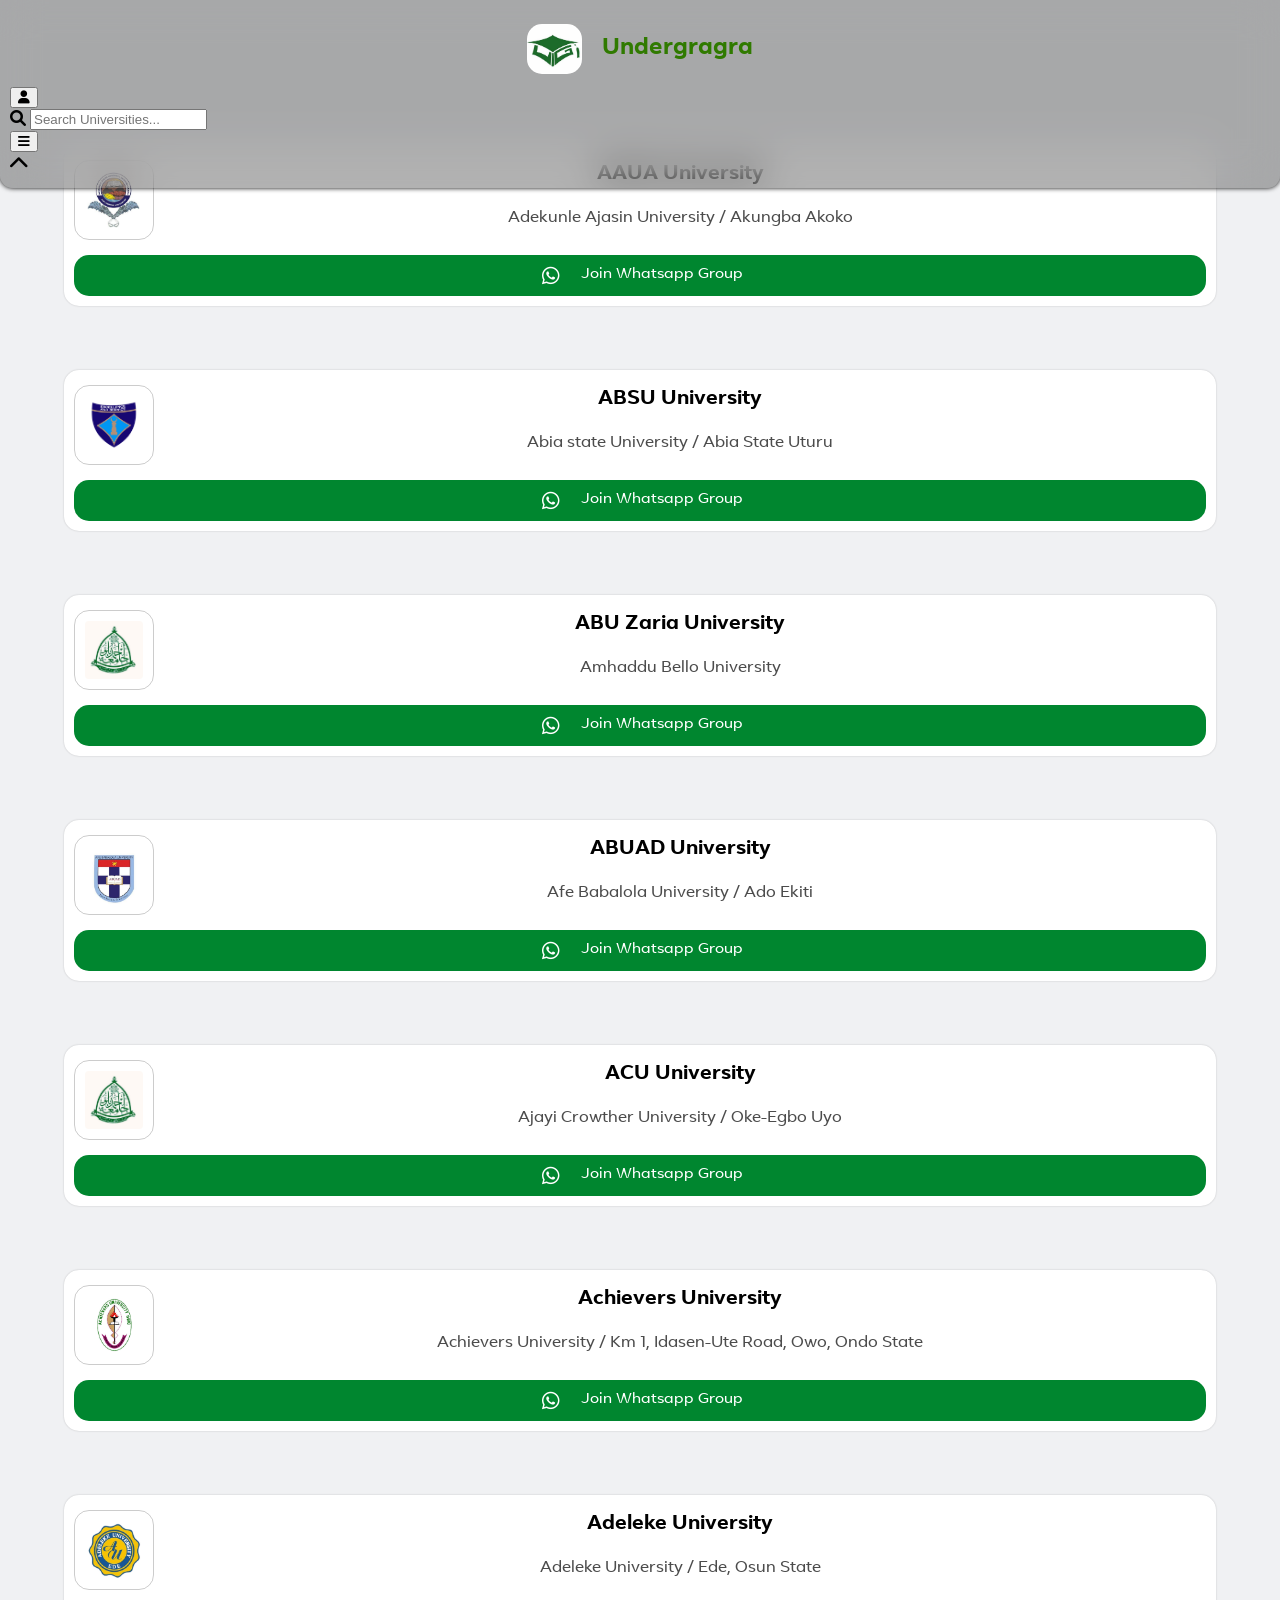
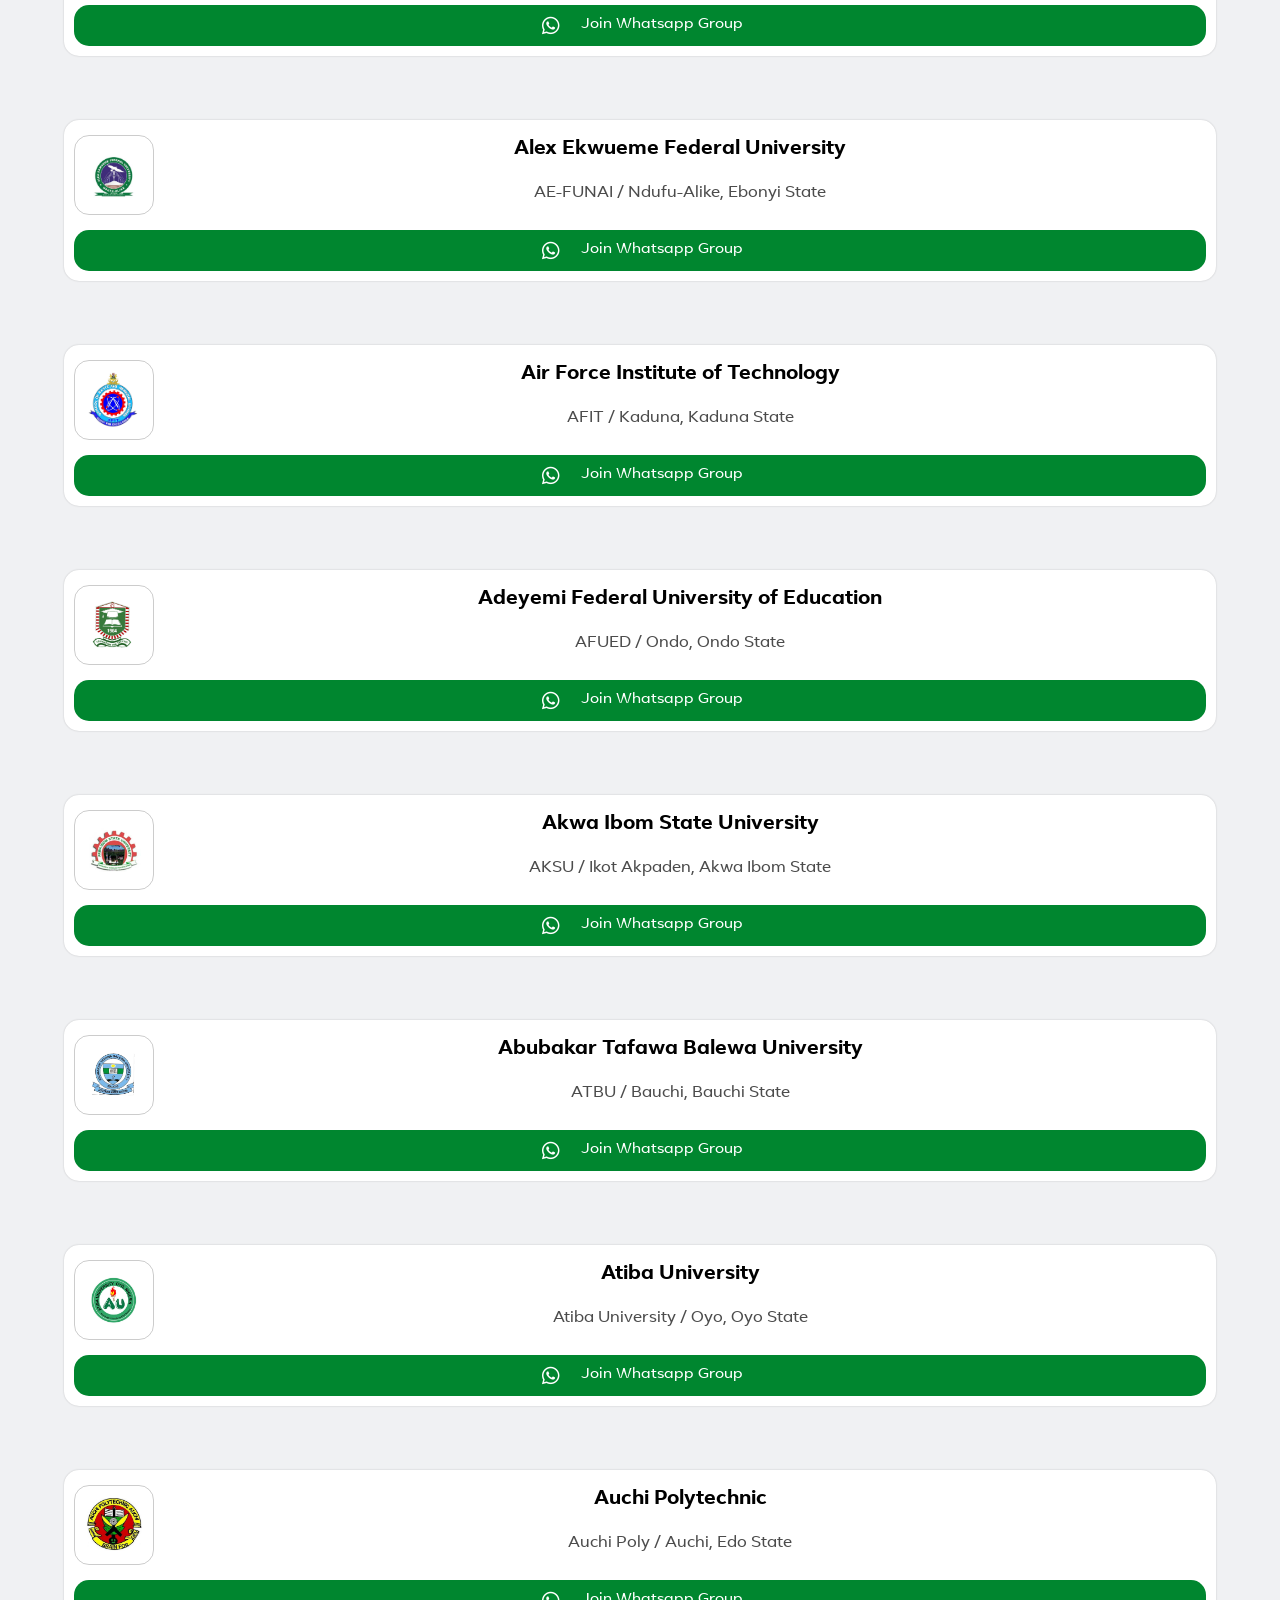
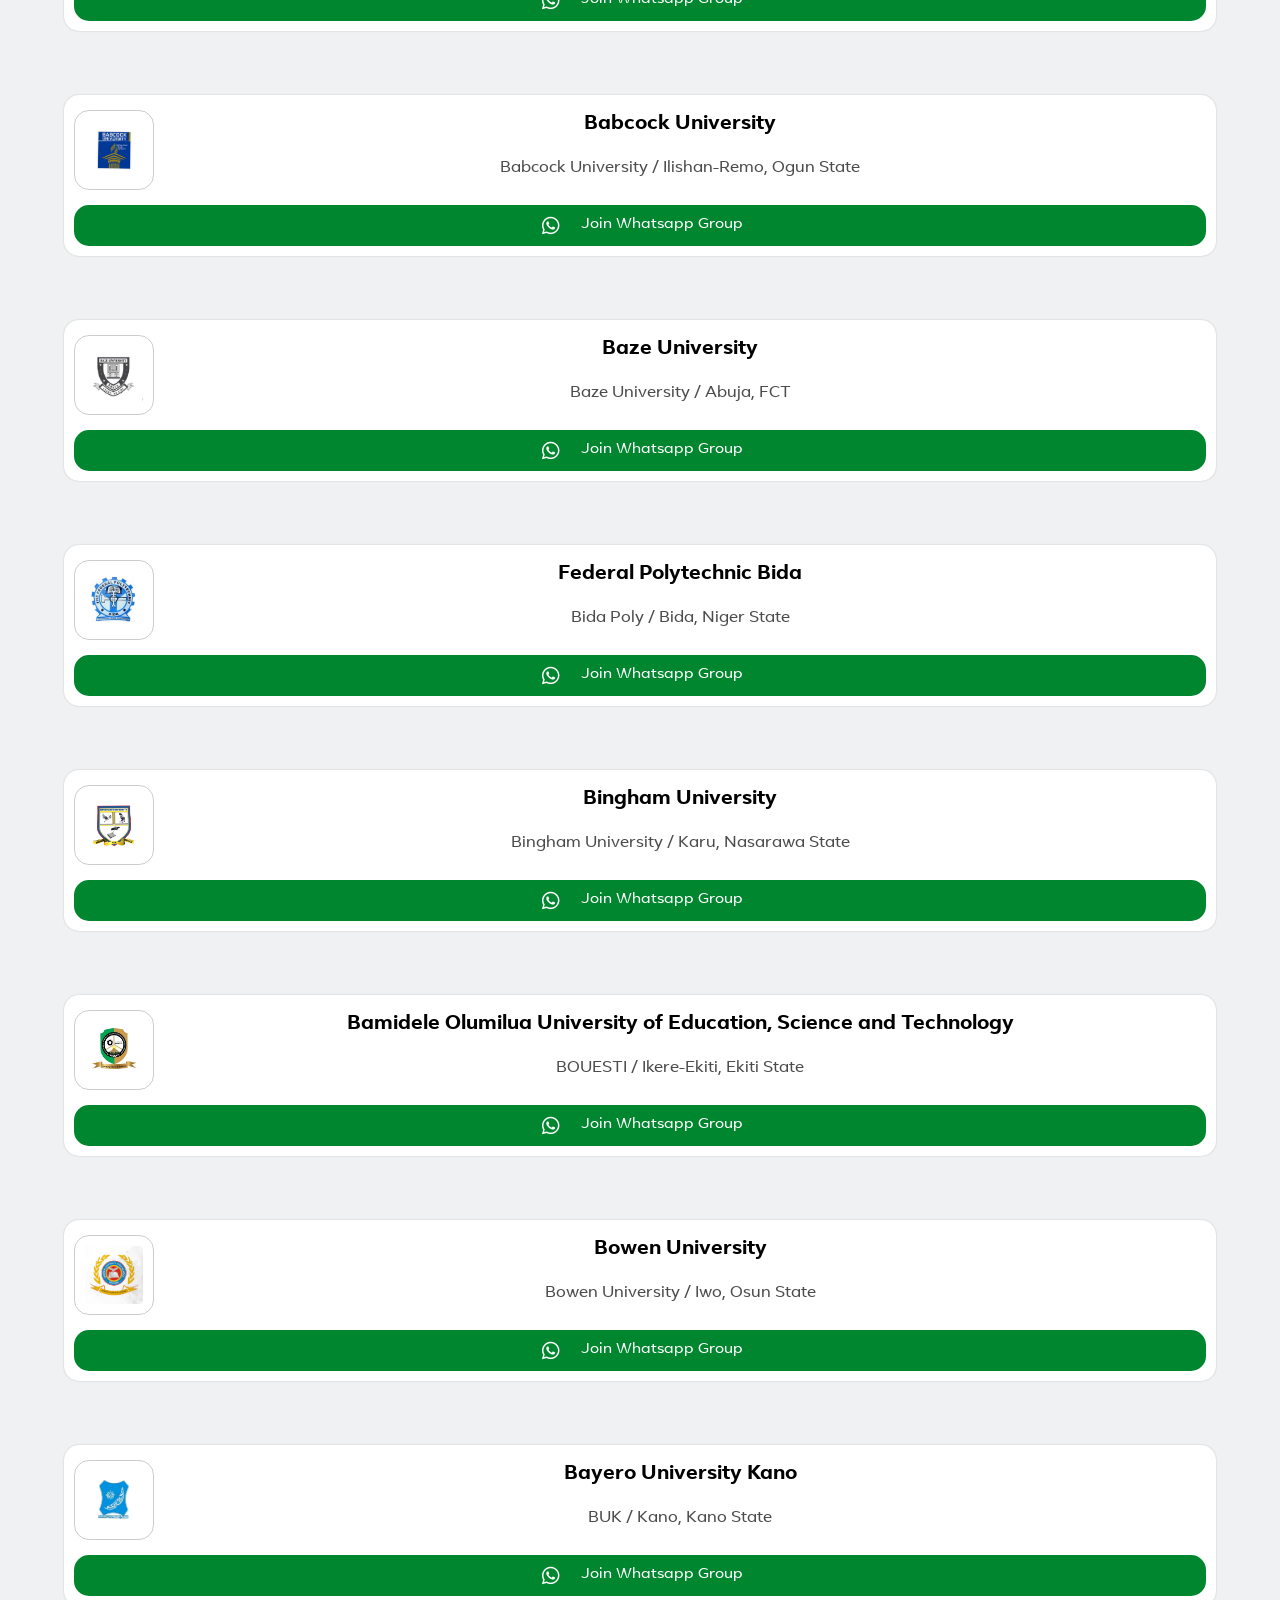
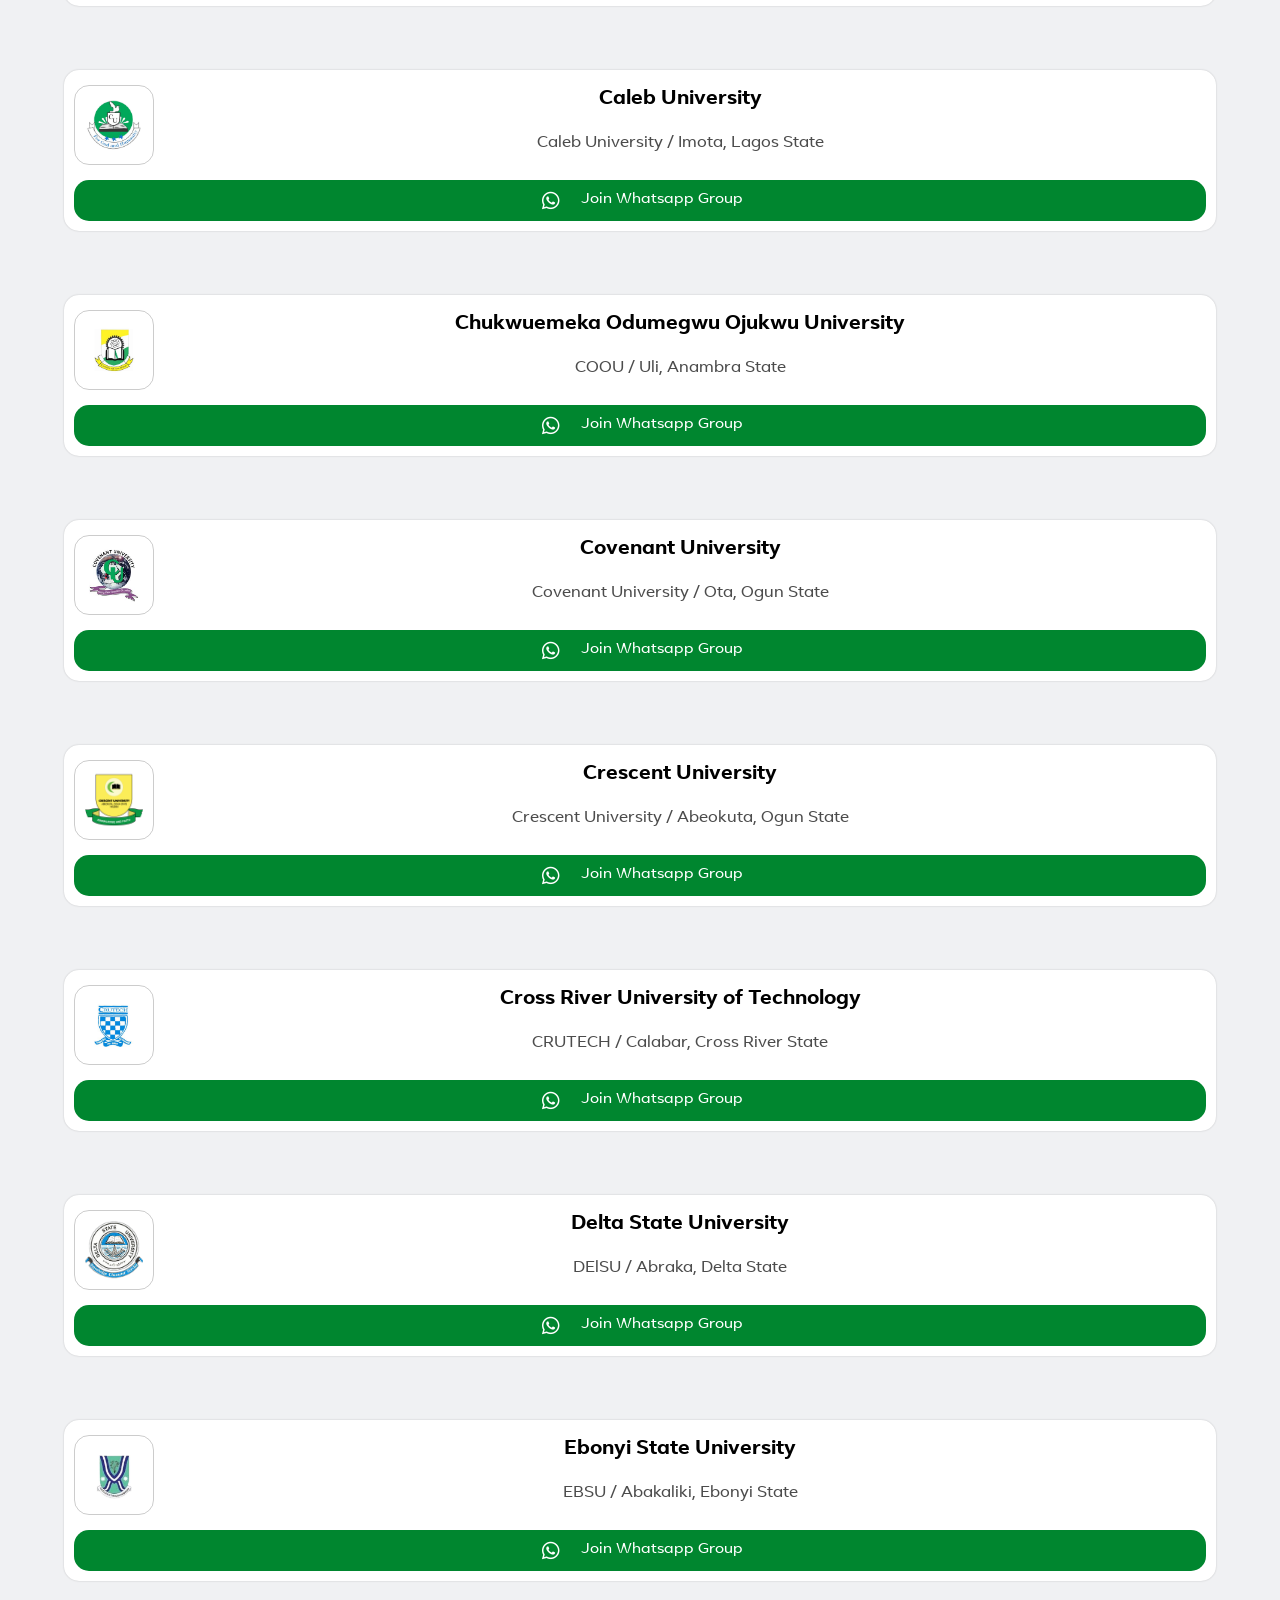
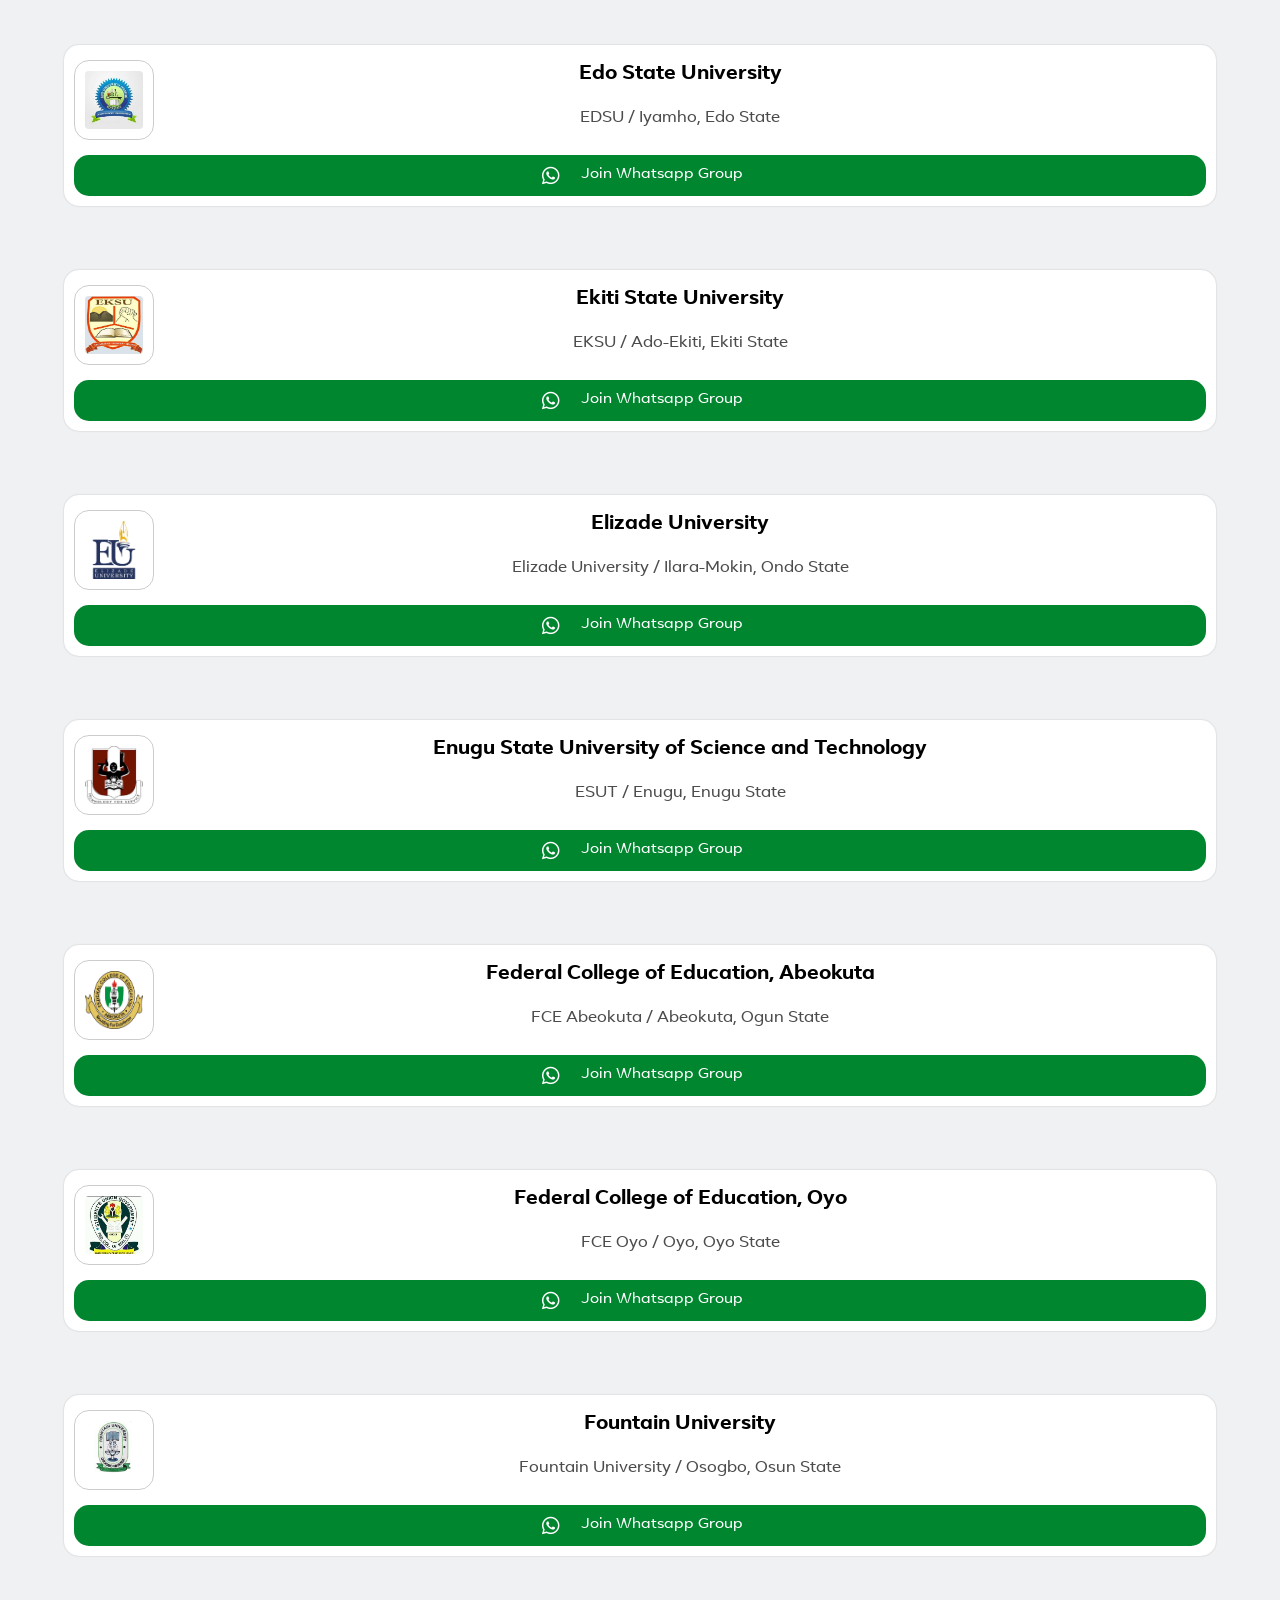
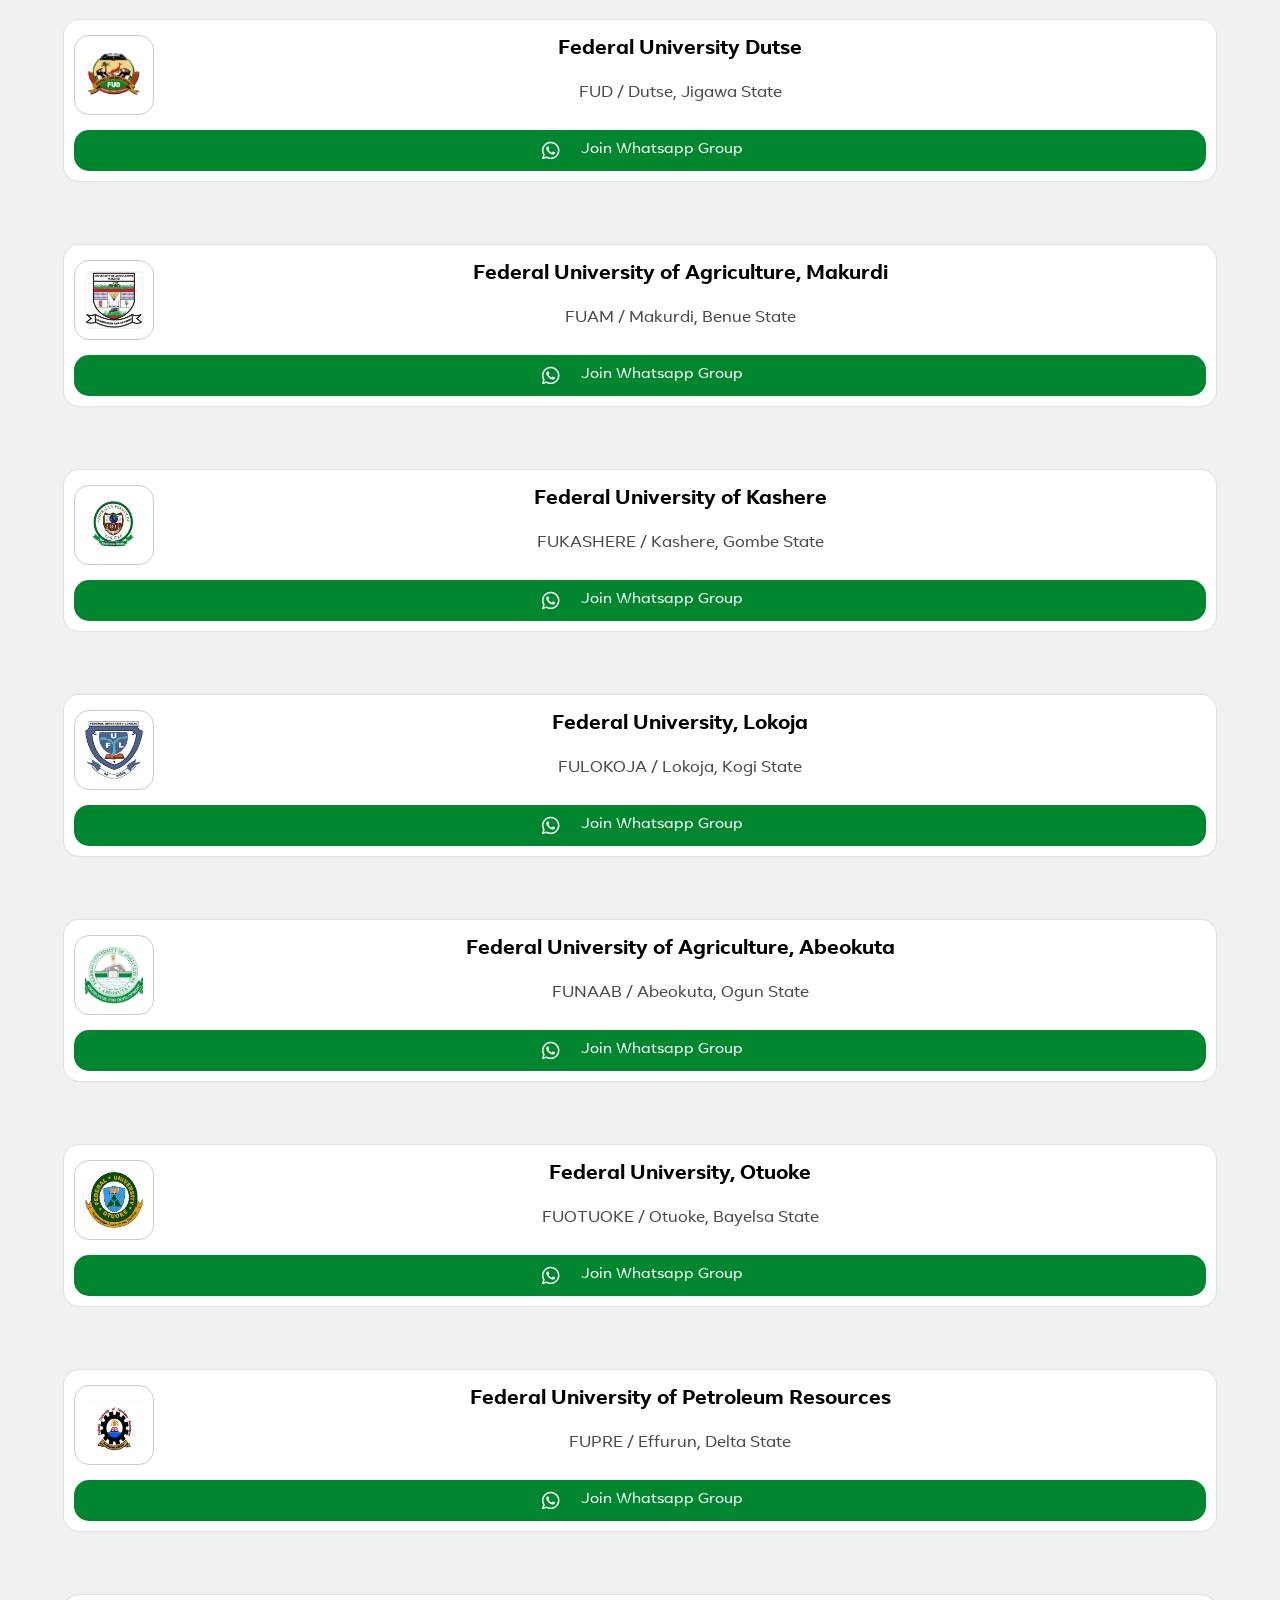
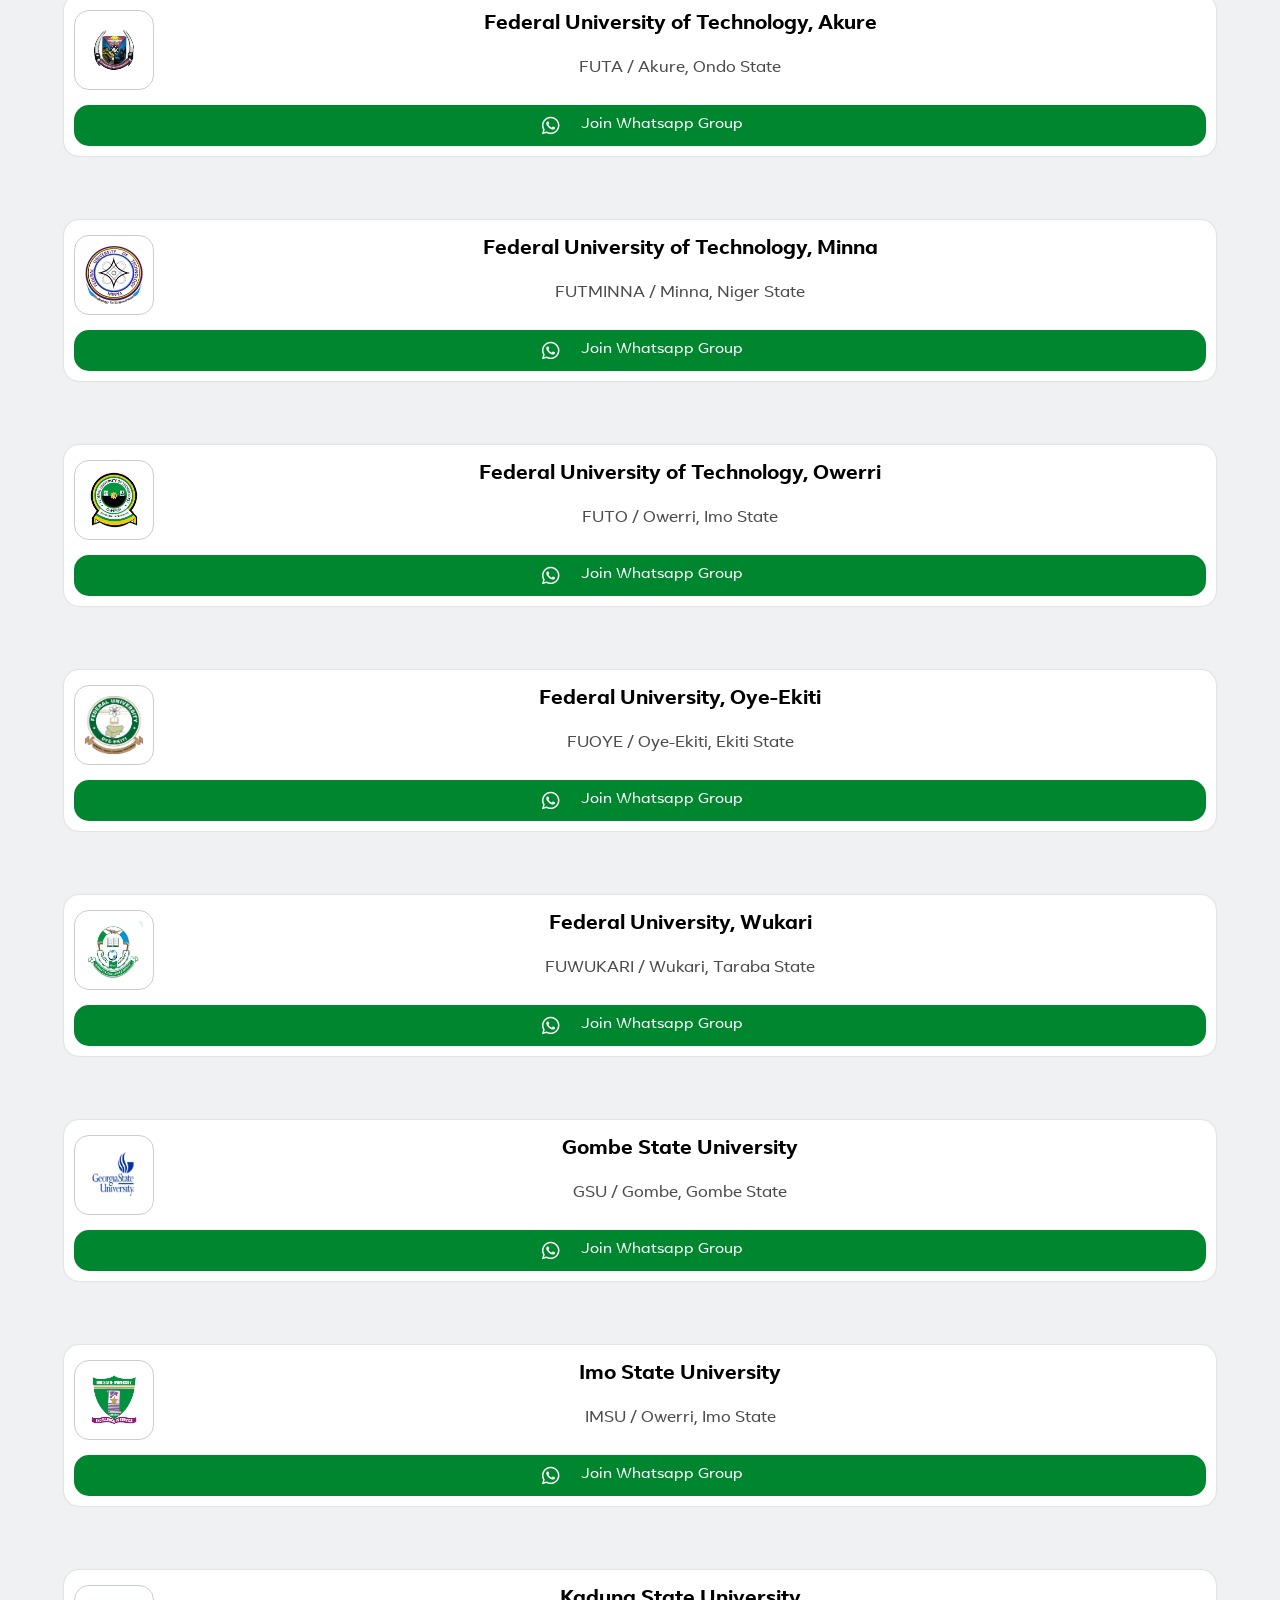
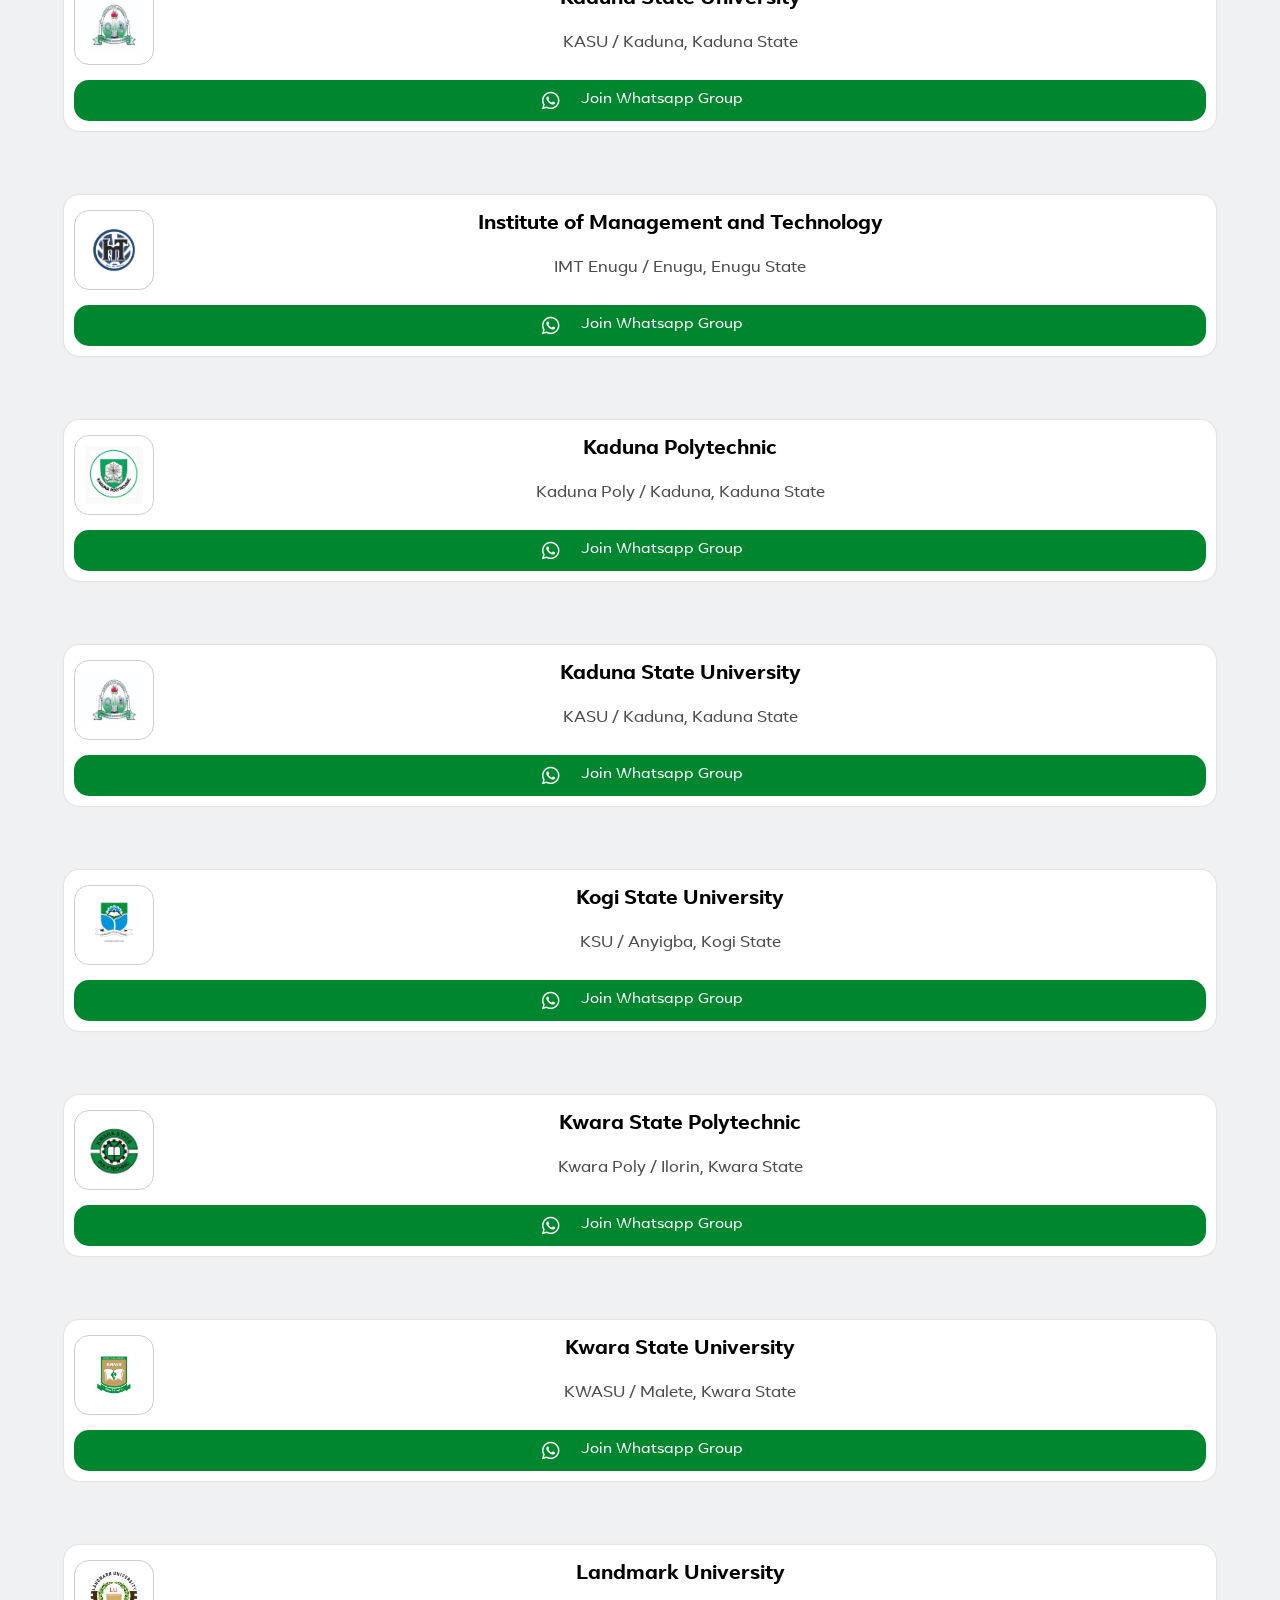
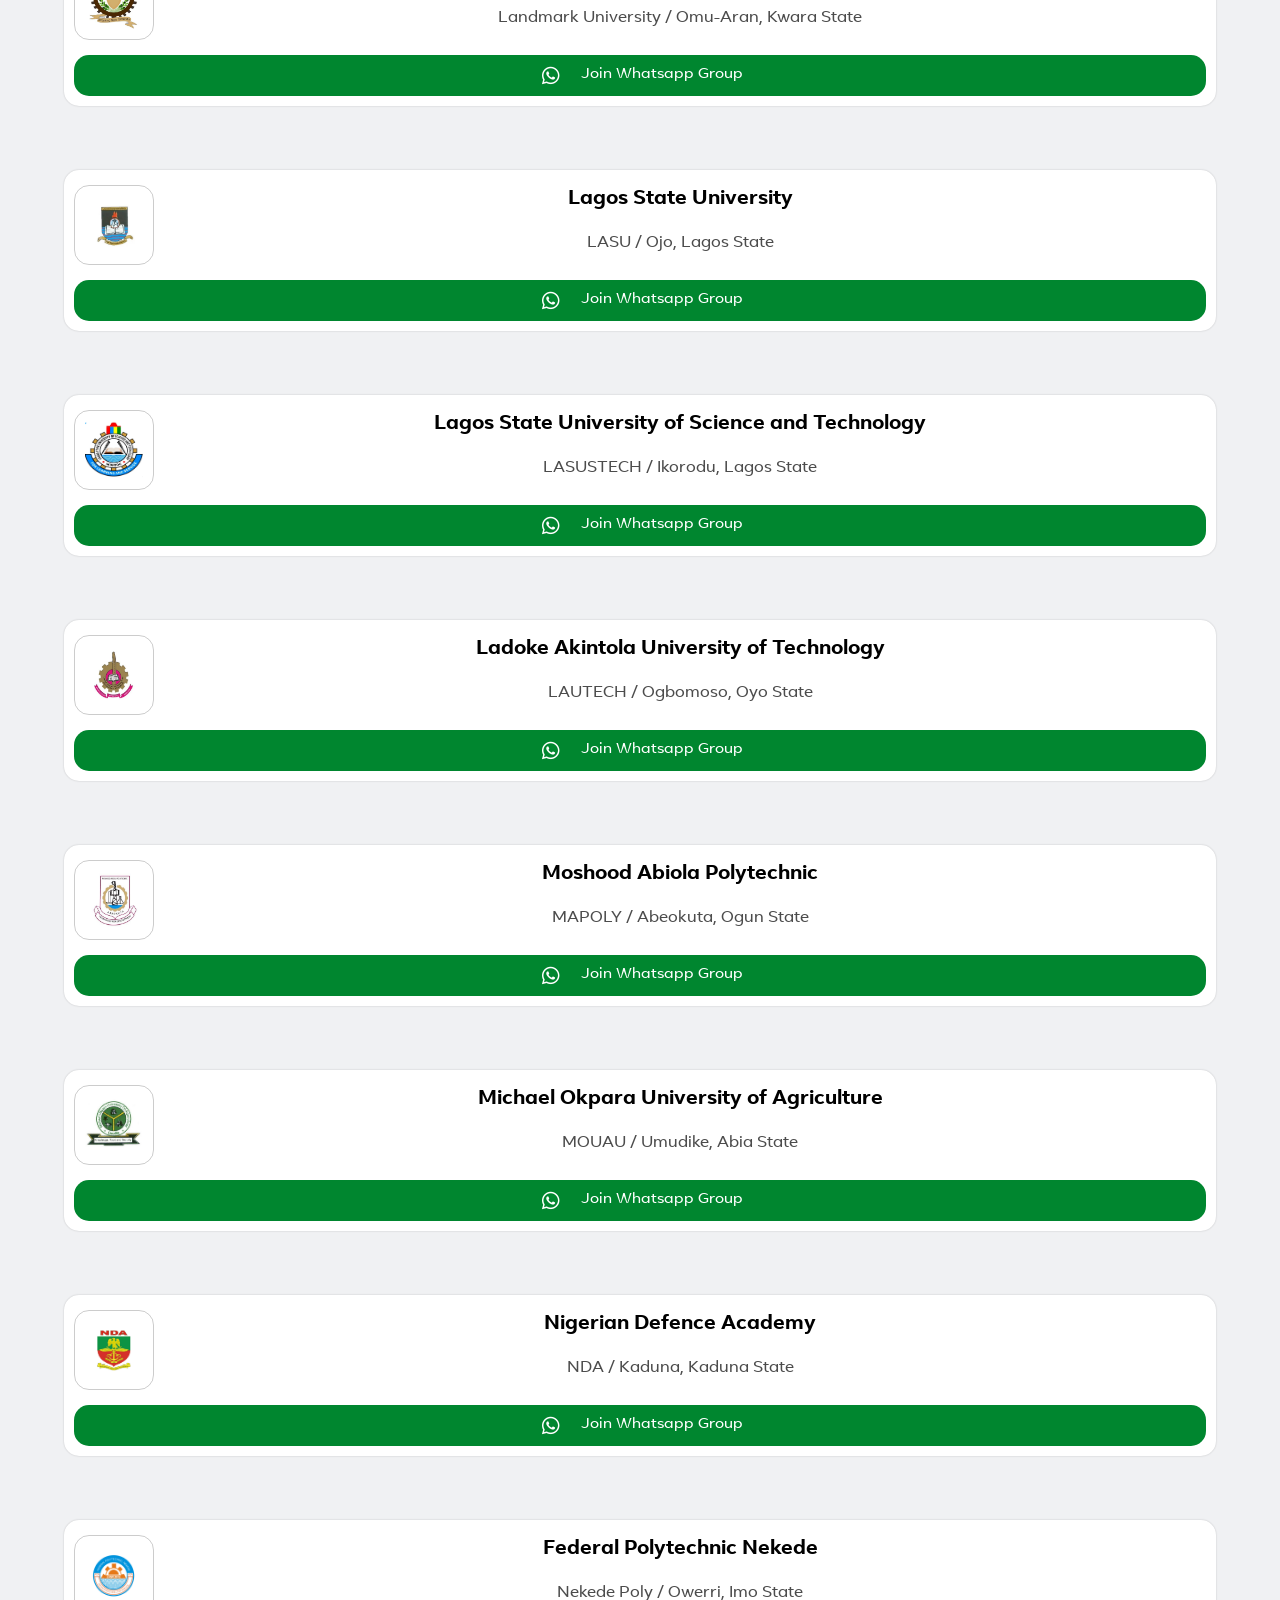
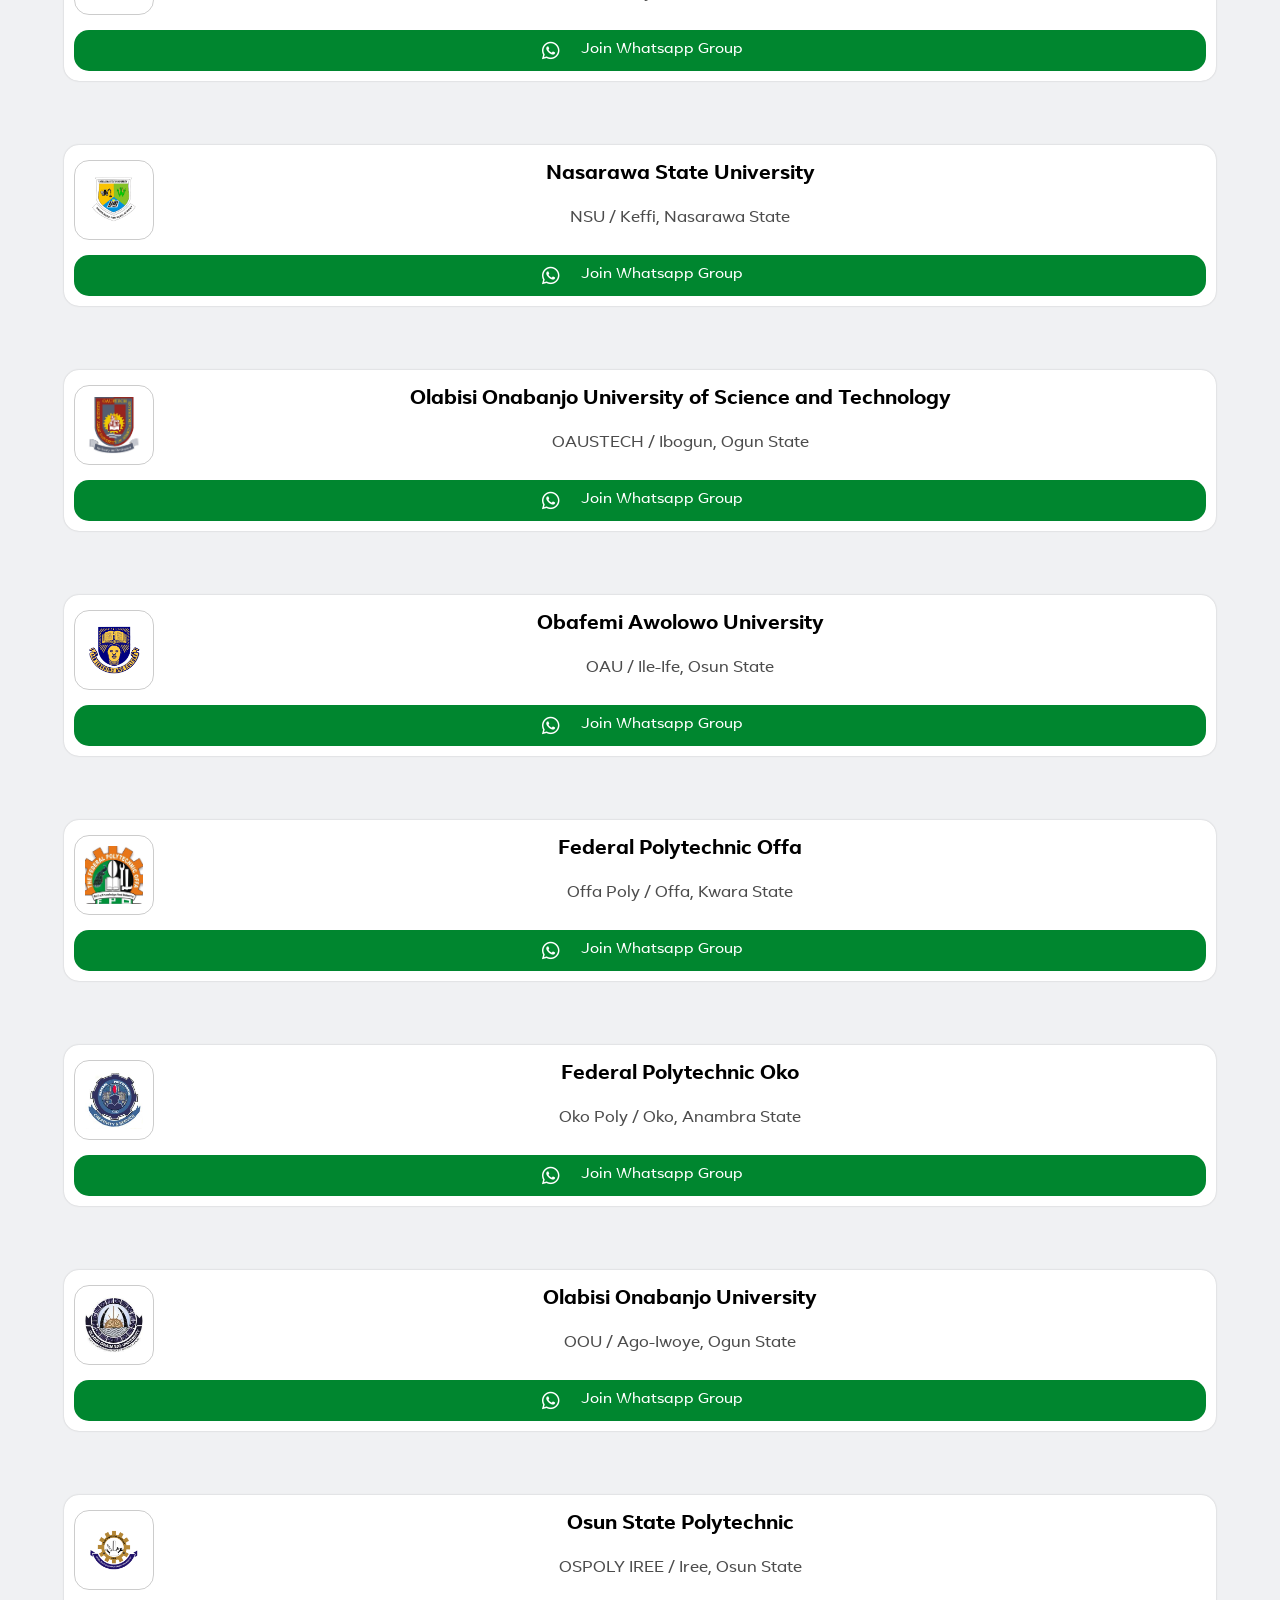
<file: indexb.html>
<!DOCTYPE html>
<html lang="en">
<head>
    <meta charset="UTF-8">
    <title>Undergragra Group lins</title>
    <meta name="description" content="">
    <meta http-equiv="Content-Type" content="text/html;charset=UTF-8">
    <meta name="viewport" content="width=device-width, initial-scale=1.0"/>
    <link rel="stylesheet" href="css/all.min.css">
    <link rel="stylesheet" href="css/styles.css">
    <link rel="stylesheet" href="css/fontawesome.css">
    <link rel="icon" type="image/png" href="images/undergragra.png">
    <script src="index.js"></script>
</head>
<body>
    <div id="container">
        
        <div class="header" id="header">
            <a href="index.html">
                <div id="first">
                <img src="images/undergragra.png" alt=""></img>
                <p>Undergragra</p>
            </div>
            </a>
            
            
            <div id="second">
                <button> <i class="fa fa-user"></i></button>
                <div id="sbar">
            <div id="searchdiv">
                <i class="fa fa-search"></i> <input type="search" name="" id="search" placeholder="Search Universities...">
            </div>
        </div>
                
                <button><i class="fa fa-bars"></i></button>
            </div>
            
            <i onclick="nn()" class="fa fa-chevron-up" id="navig"></i>
        </div>
        
        
    <div class="flexbox">
       <div class="flex">
           <img src="images/aaua.png" class="fleximg" alt=""></img>
          <div class="pid">
               <p class="flexp">AAUA University</p>
               <p class="flexpid">Adekunle Ajasin University / Akungba Akoko</p>
          </div>
       </div> 
       
       <a href="https://chat.whatsapp.com/HgkvFUFuCtd1KxKZmMVBfc?mode=ac_t"  class="link"><i class="fab fa-whatsapp"></i><p>Join Whatsapp Group</p></a>
           </div>
           
           
           
           
           <div class="flexbox">
       <div class="flex">
           <img src="images/absu.png" class="fleximg" alt=""></img>
          <div class="pid">
               <p class="flexp">ABSU University</p>
               <p class="flexpid">Abia state University / Abia State Uturu</p>
          </div>
       </div> 
       
       <a href="https://chat.whatsapp.com/Kt1r5vWdSsgKz2TGozgZsg?mode=ac_t" class="link"> <i class="fab fa-whatsapp"></i><p>Join Whatsapp Group</p></a>
           </div>
           
           
           
           
           <div class="flexbox">
       <div class="flex">
           <img src="images/abuzaria.png" class="fleximg" alt=""></img>
          <div class="pid">
               <p class="flexp">ABU Zaria University</p>
               <p class="flexpid">Amhaddu Bello University </p>
          </div>
       </div> 
       
       <a href="https://chat.whatsapp.com/DgbdVK6VwbDER7Rr2FfBv0?mode=ac_t" class="link"><i class="fab fa-whatsapp"></i><p>Join Whatsapp Group</p></a>
           </div>
           
           
           
           
           
           <div class="flexbox">
       <div class="flex">
           <img src="images/abuad.png" class="fleximg" alt=""></img>
          <div class="pid">
               <p class="flexp">ABUAD University</p>
               <p class="flexpid">Afe Babalola University / Ado Ekiti</p>
          </div>
       </div> 
       
       <a href="https://chat.whatsapp.com/GUIrQardRAmLLlQxVxGDdL?mode=ac_t" class="link"><i class="fab fa-whatsapp"></i><p>Join Whatsapp Group</p></a>
           </div>
           
           
           
           
           
           <div class="flexbox">
       <div class="flex">
           <img src="images/abuzaria.png" class="fleximg" alt=""></img>
          <div class="pid">
               <p class="flexp">ACU University</p>
               <p class="flexpid">Ajayi Crowther University / Oke-Egbo Uyo</p>
          </div>
       </div> 
       
       <a href="https://chat.whatsapp.com/L7amuNnMdMh2SfROYMloOo?mode=ac_t" class="link"><i class="fab fa-whatsapp"></i><p>Join Whatsapp Group</p></a>
           </div>
           
           
           
           
           <div class="flexbox">
       <div class="flex">
           <img src="images/achievers.png" class="fleximg" alt=""></img>
          <div class="pid">
               <p class="flexp">Achievers University</p>
               <p class="flexpid">Achievers University / Km 1, Idasen-Ute Road, Owo, Ondo State</p>
          </div>
       </div> 
       
       <a href="https://chat.whatsapp.com/FvwkS3dbiJjLahqgmANWq9?mode=ac_t" class="link"><i class="fab fa-whatsapp"></i><p>Join Whatsapp Group</p></a>
           </div>
           
           
           <div class="flexbox">
       <div class="flex">
           <img src="images/adeleke.png" class="fleximg" alt=""></img>
          <div class="pid">
               <p class="flexp">Adeleke University</p>
               <p class="flexpid">Adeleke University / Ede, Osun State</p>
          </div>
       </div> 
       
       <a href="https://chat.whatsapp.com/K5lW0ygjt9cLZ35gujV2KW?mode=ac_t" class="link"><i class="fab fa-whatsapp"></i><p>Join Whatsapp Group</p></a>
           </div>
           
           
           <!-- AE-FUNAI -->
<div class="flexbox">
    <div class="flex">
        <img src="images/ae-funai.png" class="fleximg" alt="">
        <div class="pid">
            <p class="flexp">Alex Ekwueme Federal University</p>
            <p class="flexpid">AE-FUNAI / Ndufu-Alike, Ebonyi State</p>
        </div>
    </div> 
    <a href="https://chat.whatsapp.com/HbIioV9N0Q6BsvQ6E1xcCk?mode=ac_t" class="link"><i class="fab fa-whatsapp"></i><p>Join Whatsapp Group</p></a>
</div>

<!-- AFIT -->
<div class="flexbox">
    <div class="flex">
        <img src="images/afit.png" class="fleximg" alt="">
        <div class="pid">
            <p class="flexp">Air Force Institute of Technology</p>
            <p class="flexpid">AFIT / Kaduna, Kaduna State</p>
        </div>
    </div> 
    <a href="https://chat.whatsapp.com/CzZyGv0FAbl1HNJ0HAuEMl?mode=ac_t" class="link"><i class="fab fa-whatsapp"></i><p>Join Whatsapp Group</p></a>
</div>

<!-- AFUED -->
<div class="flexbox">
    <div class="flex">
        <img src="images/afued.png" class="fleximg" alt="">
        <div class="pid">
            <p class="flexp">Adeyemi Federal University of Education</p>
            <p class="flexpid">AFUED / Ondo, Ondo State</p>
        </div>
    </div> 
    <a href="https://chat.whatsapp.com/BE3UFwhPzK59gtIGkuL4fj?mode=ac_t" class="link"><i class="fab fa-whatsapp"></i><p>Join Whatsapp Group</p></a>
</div>

<!-- AKSU -->
<div class="flexbox">
    <div class="flex">
        <img src="images/aksu.png" class="fleximg" alt="">
        <div class="pid">
            <p class="flexp">Akwa Ibom State University</p>
            <p class="flexpid">AKSU / Ikot Akpaden, Akwa Ibom State</p>
        </div>
    </div> 
    <a href="https://chat.whatsapp.com/DfDNfshSJZeIvLVgJDt3RX?mode=ac_t" class="link"><i class="fab fa-whatsapp"></i><p>Join Whatsapp Group</p></a>
</div>

<!-- ATBU -->
<div class="flexbox">
    <div class="flex">
        <img src="images/atbu.png" class="fleximg" alt="">
        <div class="pid">
            <p class="flexp">Abubakar Tafawa Balewa University</p>
            <p class="flexpid">ATBU / Bauchi, Bauchi State</p>
        </div>
    </div> 
    <a href="https://chat.whatsapp.com/FRlk18k7CoNLKoyQX6Eqku?mode=ac_t" class="link"><i class="fab fa-whatsapp"></i><p>Join Whatsapp Group</p></a>
</div>

<!-- Atiba University -->
<div class="flexbox">
    <div class="flex">
        <img src="images/atiba.png" class="fleximg" alt="">
        <div class="pid">
            <p class="flexp">Atiba University</p>
            <p class="flexpid">Atiba University / Oyo, Oyo State</p>
        </div>
    </div> 
    <a href="https://chat.whatsapp.com/DtNFsVaJKvfDFkZQBxda8m?mode=ac_t" class="link"><i class="fab fa-whatsapp"></i><p>Join Whatsapp Group</p></a>
</div>

<!-- Auchi Poly -->
<div class="flexbox">
    <div class="flex">
        <img src="images/auchi-poly.png" class="fleximg" alt="">
        <div class="pid">
            <p class="flexp">Auchi Polytechnic</p>
            <p class="flexpid">Auchi Poly / Auchi, Edo State</p>
        </div>
    </div> 
    <a href="https://chat.whatsapp.com/J30fcXNrRPTIAmD9Ao1tqF?mode=ac_t" class="link"><i class="fab fa-whatsapp"></i><p>Join Whatsapp Group</p></a>
</div>

<!-- Babcock University -->
<div class="flexbox">
    <div class="flex">
        <img src="images/babcock.png" class="fleximg" alt="">
        <div class="pid">
            <p class="flexp">Babcock University</p>
            <p class="flexpid">Babcock University / Ilishan-Remo, Ogun State</p>
        </div>
    </div> 
    <a href="https://chat.whatsapp.com/JdaMu1kZZ6N90Sr7ekAVm6?mode=ac_t" class="link"><i class="fab fa-whatsapp"></i><p>Join Whatsapp Group</p></a>
</div>

<!-- Baze University -->
<div class="flexbox">
    <div class="flex">
        <img src="images/baze.png" class="fleximg" alt="">
        <div class="pid">
            <p class="flexp">Baze University</p>
            <p class="flexpid">Baze University / Abuja, FCT</p>
        </div>
    </div> 
    <a href="https://chat.whatsapp.com/FG7jCTwiaZaEcfroT6gvhh?mode=ac_t" class="link"><i class="fab fa-whatsapp"></i><p>Join Whatsapp Group</p></a>
</div>

<!-- Bida Poly -->
<div class="flexbox">
    <div class="flex">
        <img src="images/bida-poly.png" class="fleximg" alt="">
        <div class="pid">
            <p class="flexp">Federal Polytechnic Bida</p>
            <p class="flexpid">Bida Poly / Bida, Niger State</p>
        </div>
    </div> 
    <a href="https://chat.whatsapp.com/KYLg0yZ40uzLlKhds87L8x?mode=ac_t" class="link"><i class="fab fa-whatsapp"></i><p>Join Whatsapp Group</p></a>
</div>

<!-- Bingham University -->
<div class="flexbox">
    <div class="flex">
        <img src="images/bingham.png" class="fleximg" alt="">
        <div class="pid">
            <p class="flexp">Bingham University</p>
            <p class="flexpid">Bingham University / Karu, Nasarawa State</p>
        </div>
    </div> 
    <a href="https://chat.whatsapp.com/HfcVOVM4pYbCSqvwd9jkXy?mode=ac_t" class="link"><i class="fab fa-whatsapp"></i><p>Join Whatsapp Group</p></a>
</div>

<!-- BOUESTI -->
<div class="flexbox">
    <div class="flex">
        <img src="images/bouesti.png" class="fleximg" alt="">
        <div class="pid">
            <p class="flexp">Bamidele Olumilua University of Education, Science and Technology</p>
            <p class="flexpid">BOUESTI / Ikere-Ekiti, Ekiti State</p>
        </div>
    </div> 
    <a href="https://chat.whatsapp.com/BThhXCQ5NlO2nyOUnsYQzj?mode=ac_t" class="link"><i class="fab fa-whatsapp"></i><p>Join Whatsapp Group</p></a>
</div>

<!-- Bowen University -->
<div class="flexbox">
    <div class="flex">
        <img src="images/bowen.png" class="fleximg" alt="">
        <div class="pid">
            <p class="flexp">Bowen University</p>
            <p class="flexpid">Bowen University / Iwo, Osun State</p>
        </div>
    </div> 
    <a href="https://chat.whatsapp.com/G5vuIir7FW0IyT59iDKzJT?mode=ac_t" class="link"><i class="fab fa-whatsapp"></i><p>Join Whatsapp Group</p></a>
</div>

<!-- BUK -->
<div class="flexbox">
    <div class="flex">
        <img src="images/buk.png" class="fleximg" alt="">
        <div class="pid">
            <p class="flexp">Bayero University Kano</p>
            <p class="flexpid">BUK / Kano, Kano State</p>
        </div>
    </div> 
    <a href="https://chat.whatsapp.com/By80UZeGnwJ3YT4zahPzw4?mode=ac_t" class="link"><i class="fab fa-whatsapp"></i><p>Join Whatsapp Group</p></a>
</div>

<!-- Caleb University -->
<div class="flexbox">
    <div class="flex">
        <img src="images/caleb.png" class="fleximg" alt="">
        <div class="pid">
            <p class="flexp">Caleb University</p>
            <p class="flexpid">Caleb University / Imota, Lagos State</p>
        </div>
    </div> 
    <a href="https://chat.whatsapp.com/FCHURD7F2mi0fi0wyxqLDI?mode=ac_t" class="link"><i class="fab fa-whatsapp"></i><p>Join Whatsapp Group</p></a>
</div>

<!-- COOU -->
<div class="flexbox">
    <div class="flex">
        <img src="images/coou.png" class="fleximg" alt="">
        <div class="pid">
            <p class="flexp">Chukwuemeka Odumegwu Ojukwu University</p>
            <p class="flexpid">COOU / Uli, Anambra State</p>
        </div>
    </div> 
    <a href="https://chat.whatsapp.com/HPhViLMUtcFKIinB2IQFy0?mode=ac_t" class="link"><i class="fab fa-whatsapp"></i><p>Join Whatsapp Group</p></a>
</div>

<!-- Covenant University -->
<div class="flexbox">
    <div class="flex">
        <img src="images/covenant.png" class="fleximg" alt="">
        <div class="pid">
            <p class="flexp">Covenant University</p>
            <p class="flexpid">Covenant University / Ota, Ogun State</p>
        </div>
    </div> 
    <a href="https://chat.whatsapp.com/IywPZU9EjT90PNA7ouDcNC?mode=ac_t" class="link"><i class="fab fa-whatsapp"></i><p>Join Whatsapp Group</p></a>
</div>

<!-- Crescent University -->
<div class="flexbox">
    <div class="flex">
        <img src="images/crescent.png" class="fleximg" alt="">
        <div class="pid">
            <p class="flexp">Crescent University</p>
            <p class="flexpid">Crescent University / Abeokuta, Ogun State</p>
        </div>
    </div> 
    <a href="https://chat.whatsapp.com/KACu10t3aZ19cNUiKogFsM?mode=ac_t" class="link"><i class="fab fa-whatsapp"></i><p>Join Whatsapp Group</p></a>
</div>

<!-- CRUTECH -->
<div class="flexbox">
    <div class="flex">
        <img src="images/crutech.png" class="fleximg" alt="">
        <div class="pid">
            <p class="flexp">Cross River University of Technology</p>
            <p class="flexpid">CRUTECH / Calabar, Cross River State</p>
        </div>
    </div> 
    <a href="https://chat.whatsapp.com/LYfglUOjb0eErjew8Q3bKL?mode=ac_t" class="link"><i class="fab fa-whatsapp"></i><p>Join Whatsapp Group</p></a>
</div>

<!-- DElSU -->
<div class="flexbox">
    <div class="flex">
        <img src="images/delsu.png" class="fleximg" alt="">
        <div class="pid">
            <p class="flexp">Delta State University</p>
            <p class="flexpid">DElSU / Abraka, Delta State</p>
        </div>
    </div> 
    <a href="https://chat.whatsapp.com/EinNGG7OTo76PafzCRs1AJ?mode=ac_t" class="link"><i class="fab fa-whatsapp"></i><p>Join Whatsapp Group</p></a>
</div>

<!-- EBSU -->
<div class="flexbox">
    <div class="flex">
        <img src="images/ebsu.png" class="fleximg" alt="">
        <div class="pid">
            <p class="flexp">Ebonyi State University</p>
            <p class="flexpid">EBSU / Abakaliki, Ebonyi State</p>
        </div>
    </div> 
    <a href="https://chat.whatsapp.com/IR41rj2dvqMIWfepZCUNKr?mode=ac_t" class="link"><i class="fab fa-whatsapp"></i><p>Join Whatsapp Group</p></a>
</div>

<!-- EDSU -->
<div class="flexbox">
    <div class="flex">
        <img src="images/edsu.png" class="fleximg" alt="">
        <div class="pid">
            <p class="flexp">Edo State University</p>
            <p class="flexpid">EDSU / Iyamho, Edo State</p>
        </div>
    </div> 
    <a href="https://chat.whatsapp.com/Hz54MXD7rty8BPqNrVwAy5?mode=ac_t" class="link"><i class="fab fa-whatsapp"></i><p>Join Whatsapp Group</p></a>
</div>

<!-- EKSU -->
<div class="flexbox">
    <div class="flex">
        <img src="images/eksu.png" class="fleximg" alt="">
        <div class="pid">
            <p class="flexp">Ekiti State University</p>
            <p class="flexpid">EKSU / Ado-Ekiti, Ekiti State</p>
        </div>
    </div> 
    <a href="https://chat.whatsapp.com/HDXlvPwbcJ8ClRyNzNVrRz?mode=ac_t" class="link"><i class="fab fa-whatsapp"></i><p>Join Whatsapp Group</p></a>
</div>

<!-- Elizade University -->
<div class="flexbox">
    <div class="flex">
        <img src="images/elizade.png" class="fleximg" alt="">
        <div class="pid">
            <p class="flexp">Elizade University</p>
            <p class="flexpid">Elizade University / Ilara-Mokin, Ondo State</p>
        </div>
    </div> 
    <a href="https://chat.whatsapp.com/LUAc68GKayZ3ztXAupK7Ue?mode=ac_t" class="link"><i class="fab fa-whatsapp"></i><p>Join Whatsapp Group</p></a>
</div>

<!-- ESUT -->
<div class="flexbox">
    <div class="flex">
        <img src="images/esut.png" class="fleximg" alt="">
        <div class="pid">
            <p class="flexp">Enugu State University of Science and Technology</p>
            <p class="flexpid">ESUT / Enugu, Enugu State</p>
        </div>
    </div> 
    <a href="https://chat.whatsapp.com/BZfQwVdpHFy862Mf4SZhLR?mode=ac_t" class="link"><i class="fab fa-whatsapp"></i><p>Join Whatsapp Group</p></a>
</div>

<!-- FCE Abeokuta -->
<div class="flexbox">
    <div class="flex">
        <img src="images/fce-abeokuta.png" class="fleximg" alt="">
        <div class="pid">
            <p class="flexp">Federal College of Education, Abeokuta</p>
            <p class="flexpid">FCE Abeokuta / Abeokuta, Ogun State</p>
        </div>
    </div> 
    <a href="https://chat.whatsapp.com/Iux4nPRb8BuJrau8Sg8vxF?mode=ac_t" class="link"><i class="fab fa-whatsapp"></i><p>Join Whatsapp Group</p></a>
</div>

<!-- FCE Oyo -->
<div class="flexbox">
    <div class="flex">
        <img src="images/fce-oyo.png" class="fleximg" alt="">
        <div class="pid">
            <p class="flexp">Federal College of Education, Oyo</p>
            <p class="flexpid">FCE Oyo / Oyo, Oyo State</p>
        </div>
    </div> 
    <a href="https://chat.whatsapp.com/KLah7UWI1xdFzfmfdoTqsE?mode=ac_t" class="link"><i class="fab fa-whatsapp"></i><p>Join Whatsapp Group</p></a>
</div>

<!-- Fountain University -->
<div class="flexbox">
    <div class="flex">
        <img src="images/fountain.png" class="fleximg" alt="">
        <div class="pid">
            <p class="flexp">Fountain University</p>
            <p class="flexpid">Fountain University / Osogbo, Osun State</p>
        </div>
    </div> 
    <a href="https://chat.whatsapp.com/CZNYX6Xqfpe2PgqJ5sO7eG?mode=ac_t" class="link"><i class="fab fa-whatsapp"></i><p>Join Whatsapp Group</p></a>
</div>

<!-- FUD -->
<div class="flexbox">
    <div class="flex">
        <img src="images/fud.png" class="fleximg" alt="">
        <div class="pid">
            <p class="flexp">Federal University Dutse</p>
            <p class="flexpid">FUD / Dutse, Jigawa State</p>
        </div>
    </div> 
    <a href="https://chat.whatsapp.com/BpokA89RWjmAFWxB1w6ZQe?mode=ac_t" class="link"><i class="fab fa-whatsapp"></i><p>Join Whatsapp Group</p></a>
</div>

<!-- FUAM -->
<div class="flexbox">
    <div class="flex">
        <img src="images/fuam.png" class="fleximg" alt="">
        <div class="pid">
            <p class="flexp">Federal University of Agriculture, Makurdi</p>
            <p class="flexpid">FUAM / Makurdi, Benue State</p>
        </div>
    </div> 
    <a href="https://chat.whatsapp.com/ILe7q8qw0BP4AiZhDkxqQL?mode=ac_t" class="link"><i class="fab fa-whatsapp"></i><p>Join Whatsapp Group</p></a>
</div>

<!-- FUKASHERE -->
<div class="flexbox">
    <div class="flex">
        <img src="images/fukashere.png" class="fleximg" alt="">
        <div class="pid">
            <p class="flexp">Federal University of Kashere</p>
            <p class="flexpid">FUKASHERE / Kashere, Gombe State</p>
        </div>
    </div> 
    <a href="https://chat.whatsapp.com/HgjYGd75pZFKErkgp2m1Ly?mode=ac_t" class="link"><i class="fab fa-whatsapp"></i><p>Join Whatsapp Group</p></a>
</div>

<!-- FULOKOJA/FUL -->
<div class="flexbox">
    <div class="flex">
        <img src="images/fulokoja.png" class="fleximg" alt="">
        <div class="pid">
            <p class="flexp">Federal University, Lokoja</p>
            <p class="flexpid">FULOKOJA / Lokoja, Kogi State</p>
        </div>
    </div> 
    <a href="https://chat.whatsapp.com/FT8n6mxqcIvDnA3JGH5WVk?mode=ac_t" class="link"><i class="fab fa-whatsapp"></i><p>Join Whatsapp Group</p></a>
</div>

<!-- FUNAAB -->
<div class="flexbox">
    <div class="flex">
        <img src="images/funaab.png" class="fleximg" alt="">
        <div class="pid">
            <p class="flexp">Federal University of Agriculture, Abeokuta</p>
            <p class="flexpid">FUNAAB / Abeokuta, Ogun State</p>
        </div>
    </div> 
    <a href="https://chat.whatsapp.com/IoBvQdIbhvu1GdMoMdMVOS?mode=ac_t" class="link"><i class="fab fa-whatsapp"></i><p>Join Whatsapp Group</p></a>
</div>

<!-- FUOTUOKE -->
<div class="flexbox">
    <div class="flex">
        <img src="images/fuotuoke.png" class="fleximg" alt="">
        <div class="pid">
            <p class="flexp">Federal University, Otuoke</p>
            <p class="flexpid">FUOTUOKE / Otuoke, Bayelsa State</p>
        </div>
    </div> 
    <a href="https://chat.whatsapp.com/BnecBLmv2qvBQgyiRUzjAB?mode=ac_t" class="link"><i class="fab fa-whatsapp"></i><p>Join Whatsapp Group</p></a>
</div>

<!-- FUPRE -->
<div class="flexbox">
    <div class="flex">
        <img src="images/fupre.png" class="fleximg" alt="">
        <div class="pid">
            <p class="flexp">Federal University of Petroleum Resources</p>
            <p class="flexpid">FUPRE / Effurun, Delta State</p>
        </div>
    </div> 
    <a href="https://chat.whatsapp.com/L2e1ExPlmlAH90j9aNtZSa?mode=ac_t" class="link"><i class="fab fa-whatsapp"></i><p>Join Whatsapp Group</p></a>
</div>

<!-- FUTA -->
<div class="flexbox">
    <div class="flex">
        <img src="images/futa.png" class="fleximg" alt="">
        <div class="pid">
            <p class="flexp">Federal University of Technology, Akure</p>
            <p class="flexpid">FUTA / Akure, Ondo State</p>
        </div>
    </div> 
    <a href="https://chat.whatsapp.com/G6D9kn1xegCDxdYEmivXuM?mode=ac_t" class="link"><i class="fab fa-whatsapp"></i><p>Join Whatsapp Group</p></a>
</div>

<!-- FUTMINNA -->
<div class="flexbox">
    <div class="flex">
        <img src="images/futminna.png" class="fleximg" alt="">
        <div class="pid">
            <p class="flexp">Federal University of Technology, Minna</p>
            <p class="flexpid">FUTMINNA / Minna, Niger State</p>
        </div>
    </div> 
    <a href="https://chat.whatsapp.com/FdH9z9sabMl5QCoMDaffK5?mode=ac_t" class="link"><i class="fab fa-whatsapp"></i><p>Join Whatsapp Group</p></a>
</div>

<!-- FUTO -->
<div class="flexbox">
    <div class="flex">
        <img src="images/futo.png" class="fleximg" alt="">
        <div class="pid">
            <p class="flexp">Federal University of Technology, Owerri</p>
            <p class="flexpid">FUTO / Owerri, Imo State</p>
        </div>
    </div> 
    <a href="https://chat.whatsapp.com/LfzqYlAo6YiH5sUQbemYsj?mode=ac_t" class="link"><i class="fab fa-whatsapp"></i><p>Join Whatsapp Group</p></a>
</div>

<!-- FUOYE -->
<div class="flexbox">
    <div class="flex">
        <img src="images/fuoye.png" class="fleximg" alt="">
        <div class="pid">
            <p class="flexp">Federal University, Oye-Ekiti</p>
            <p class="flexpid">FUOYE / Oye-Ekiti, Ekiti State</p>
        </div>
    </div> 
    <a href="https://chat.whatsapp.com/FFF0J8J0rBi1XgWPOz3UeQ?mode=ac_t" class="link"><i class="fab fa-whatsapp"></i><p>Join Whatsapp Group</p></a>
</div>

<!-- FUWUKARI -->
<div class="flexbox">
    <div class="flex">
        <img src="images/fuwukari.png" class="fleximg" alt="">
      <div class="pid">
            <p class="flexp">Federal University, Wukari</p>
            <p class="flexpid">FUWUKARI / Wukari, Taraba State</p>
        </div>
    </div> 
    <a href="https://chat.whatsapp.com/L12AAlDo4GEJJPQwuDKeL0?mode=ac_t" class="link"><i class="fab fa-whatsapp"></i><p>Join Whatsapp Group</p></a>
</div>

<!-- GSU/Gombe State University -->
<div class="flexbox">
    <div class="flex">
        <img src="images/gsu.png" class="fleximg" alt="">
        <div class="pid">
            <p class="flexp">Gombe State University</p>
            <p class="flexpid">GSU / Gombe, Gombe State</p>
        </div>
    </div> 
    <a href="https://chat.whatsapp.com/HVAKlYFTSVC3qCJF5VjOBt?mode=ac_t" class="link"><i class="fab fa-whatsapp"></i><p>Join Whatsapp Group</p></a>
</div>
<!-- IMSU -->
<div class="flexbox">
    <div class="flex">
        <img src="images/imsu.png" class="fleximg" alt="">
        <div class="pid">
            <p class="flexp">Imo State University</p>
            <p class="flexpid">IMSU / Owerri, Imo State</p>
        </div>
    </div> 
    <a href="https://chat.whatsapp.com/HG6sPjZrZEv2K0Y9D6FQAd?mode=ac_t" class="link"><i class="fab fa-whatsapp"></i><p>Join Whatsapp Group</p></a>
</div>

<!-- KASU -->
<div class="flexbox">
    <div class="flex">
        <img src="images/kasu.png" class="fleximg" alt="">
        <div class="pid">
            <p class="flexp">Kaduna State University</p>
            <p class="flexpid">KASU / Kaduna, Kaduna State</p>
        </div>
    </div> 
    <a href="https://chat.whatsapp.com/GVI0J2CV4GhBNN3FqdPy8c?mode=ac_t" class="link"><i class="fab fa-whatsapp"></i><p>Join Whatsapp Group</p></a>
</div>

<!-- KSU/PAAU -->

           <!-- IMT Enugu -->
<div class="flexbox">
    <div class="flex">
        <img src="images/imt-enugu.png" class="fleximg" alt="">
        <div class="pid">
            <p class="flexp">Institute of Management and Technology</p>
            <p class="flexpid">IMT Enugu / Enugu, Enugu State</p>
        </div>
    </div> 
    <a href="https://chat.whatsapp.com/KYA5rlqYSbbKNdm7ptgDhE?mode=ac_t" class="link"><i class="fab fa-whatsapp"></i><p>Join Whatsapp Group</p></a>
</div>

<!-- Kaduna Poly -->
<div class="flexbox">
    <div class="flex">
        <img src="images/kaduna-poly.png" class="fleximg" alt="">
        <div class="pid">
            <p class="flexp">Kaduna Polytechnic</p>
            <p class="flexpid">Kaduna Poly / Kaduna, Kaduna State</p>
        </div>
    </div> 
    <a href="https://chat.whatsapp.com/Jqes71LIjUF8Q1CJtDdbIb?mode=ac_t" class="link"><i class="fab fa-whatsapp"></i><p>Join Whatsapp Group</p></a>
</div>

<!-- KASU -->
<div class="flexbox">
    <div class="flex">
        <img src="images/kasu.png" class="fleximg" alt="">
        <div class="pid">
            <p class="flexp">Kaduna State University</p>
            <p class="flexpid">KASU / Kaduna, Kaduna State</p>
        </div>
    </div> 
    <a href="https://chat.whatsapp.com/GVI0J2CV4GhBNN3FqdPy8c?mode=ac_t" class="link"><i class="fab fa-whatsapp"></i><p>Join Whatsapp Group</p></a>
</div>

<!-- KSU/PAAU -->
<div class="flexbox">
    <div class="flex">
        <img src="images/ksu.png" class="fleximg" alt="">
        <div class="pid">
            <p class="flexp">Kogi State University</p>
            <p class="flexpid">KSU / Anyigba, Kogi State</p>
        </div>
    </div> 
    <a href="https://chat.whatsapp.com/DRj700w2imhEVEP6cCM56Q?mode=ac_t" class="link"><i class="fab fa-whatsapp"></i><p>Join Whatsapp Group</p></a>
</div>

<!-- Kwara Poly -->
<div class="flexbox">
    <div class="flex">
        <img src="images/kwara-poly.png" class="fleximg" alt="">
        <div class="pid">
            <p class="flexp">Kwara State Polytechnic</p>
            <p class="flexpid">Kwara Poly / Ilorin, Kwara State</p>
        </div>
    </div> 
    <a href="https://chat.whatsapp.com/JiKwVxJcUYjEEcJRAdUHMi?mode=ac_t" class="link"><i class="fab fa-whatsapp"></i><p>Join Whatsapp Group</p></a>
</div>

<!-- KWASU -->
<div class="flexbox">
    <div class="flex">
        <img src="images/kwasu.png" class="fleximg" alt="">
        <div class="pid">
            <p class="flexp">Kwara State University</p>
            <p class="flexpid">KWASU / Malete, Kwara State</p>
        </div>
    </div> 
    <a href="https://chat.whatsapp.com/FQablEP76hVIgPIhlCyApM?mode=ac_t" class="link"><i class="fab fa-whatsapp"></i><p>Join Whatsapp Group</p></a>
</div>

<!-- Landmark University -->
<div class="flexbox">
    <div class="flex">
        <img src="images/landmark.png" class="fleximg" alt="">
        <div class="pid">
            <p class="flexp">Landmark University</p>
            <p class="flexpid">Landmark University / Omu-Aran, Kwara State</p>
        </div>
    </div> 
    <a href="https://chat.whatsapp.com/HCtjra1WLL9FkZ8cGb1BdE?mode=ac_t" class="link"><i class="fab fa-whatsapp"></i><p>Join Whatsapp Group</p></a>
</div>

<!-- LASU -->
<div class="flexbox">
    <div class="flex">
        <img src="images/lasu.png" class="fleximg" alt="">
        <div class="pid">
            <p class="flexp">Lagos State University</p>
            <p class="flexpid">LASU / Ojo, Lagos State</p>
        </div>
    </div> 
    <a href="https://chat.whatsapp.com/EU2iiT2R59dAUBjF0GKfcc?mode=ac_t" class="link"><i class="fab fa-whatsapp"></i><p>Join Whatsapp Group</p></a>
</div>

<!-- LASUSTECH -->
<div class="flexbox">
    <div class="flex">
        <img src="images/lasustech.png" class="fleximg" alt="">
        <div class="pid">
            <p class="flexp">Lagos State University of Science and Technology</p>
            <p class="flexpid">LASUSTECH / Ikorodu, Lagos State</p>
        </div>
    </div> 
    <a href="https://chat.whatsapp.com/KIzKT0io4X1LuGhl0vTMLQ?mode=ac_t" class="link"><i class="fab fa-whatsapp"></i><p>Join Whatsapp Group</p></a>
</div>

<!-- LAUTECH -->
<div class="flexbox">
    <div class="flex">
        <img src="images/lautech.png" class="fleximg" alt="">
        <div class="pid">
            <p class="flexp">Ladoke Akintola University of Technology</p>
            <p class="flexpid">LAUTECH / Ogbomoso, Oyo State</p>
        </div>
    </div> 
    <a href="https://chat.whatsapp.com/BDnMlZLMYAm5X0jqC9SUot?mode=ac_t" class="link"><i class="fab fa-whatsapp"></i><p>Join Whatsapp Group</p></a>
</div>

<!-- MAPOLY -->
<div class="flexbox">
    <div class="flex">
        <img src="images/mapoly.png" class="fleximg" alt="">
        <div class="pid">
            <p class="flexp">Moshood Abiola Polytechnic</p>
            <p class="flexpid">MAPOLY / Abeokuta, Ogun State</p>
        </div>
    </div> 
    <a href="https://chat.whatsapp.com/LqaP4LYTicz7yZ7kPrglmG?mode=ac_t" class="link"><i class="fab fa-whatsapp"></i><p>Join Whatsapp Group</p></a>
</div>

<!-- MOUAU -->
<div class="flexbox">
    <div class="flex">
        <img src="images/mouau.png" class="fleximg" alt="">
        <div class="pid">
            <p class="flexp">Michael Okpara University of Agriculture</p>
            <p class="flexpid">MOUAU / Umudike, Abia State</p>
        </div>
    </div> 
    <a href="https://chat.whatsapp.com/G21oYmNUnE3JStbmMXB9SC?mode=ac_t" class="link"><i class="fab fa-whatsapp"></i><p>Join Whatsapp Group</p></a>
</div>

<!-- NDA -->
<div class="flexbox">
    <div class="flex">
        <img src="images/nda.png" class="fleximg" alt="">
        <div class="pid">
            <p class="flexp">Nigerian Defence Academy</p>
            <p class="flexpid">NDA / Kaduna, Kaduna State</p>
        </div>
    </div> 
    <a href="https://chat.whatsapp.com/Fw0pQkdGSv0D5eBXguZoKo?mode=ac_t" class="link"><i class="fab fa-whatsapp"></i><p>Join Whatsapp Group</p></a>
</div>

<!-- Nekede Poly -->
<div class="flexbox">
    <div class="flex">
        <img src="images/nekede-poly.png" class="fleximg" alt="">
        <div class="pid">
            <p class="flexp">Federal Polytechnic Nekede</p>
            <p class="flexpid">Nekede Poly / Owerri, Imo State</p>
        </div>
    </div> 
    <a href="https://chat.whatsapp.com/Ei14fYtsEMYBlLLHciGw9X?mode=ac_t" class="link"><i class="fab fa-whatsapp"></i><p>Join Whatsapp Group</p></a>
</div>

<!-- NSU -->
<div class="flexbox">
    <div class="flex">
        <img src="images/nsu.png" class="fleximg" alt="">
        <div class="pid">
            <p class="flexp">Nasarawa State University</p>
            <p class="flexpid">NSU / Keffi, Nasarawa State</p>
        </div>
    </div> 
    <a href="https://chat.whatsapp.com/JJOhJUAoDML2m1U6j57OcN?mode=ac_t" class="link"><i class="fab fa-whatsapp"></i><p>Join Whatsapp Group</p></a>
</div>

<!-- OAUSTECH -->
<div class="flexbox">
    <div class="flex">
        <img src="images/oaustech.png" class="fleximg" alt="">
        <div class="pid">
            <p class="flexp">Olabisi Onabanjo University of Science and Technology</p>
            <p class="flexpid">OAUSTECH / Ibogun, Ogun State</p>
        </div>
    </div> 
    <a href="https://chat.whatsapp.com/B5HAFDCcX3Y8fi8JrMWJnP?mode=ac_t" class="link"><i class="fab fa-whatsapp"></i><p>Join Whatsapp Group</p></a>
</div>

<!-- OAU -->
<div class="flexbox">
    <div class="flex">
        <img src="images/oau.png" class="fleximg" alt="">
        <div class="pid">
            <p class="flexp">Obafemi Awolowo University</p>
            <p class="flexpid">OAU / Ile-Ife, Osun State</p>
        </div>
    </div> 
    <a href="https://chat.whatsapp.com/HgdOpvmKml93ExtSZ1yyaR?mode=ac_t" class="link"><i class="fab fa-whatsapp"></i><p>Join Whatsapp Group</p></a>
</div>

<!-- Offa Poly -->
<div class="flexbox">
    <div class="flex">
        <img src="images/offa-poly.png" class="fleximg" alt="">
        <div class="pid">
            <p class="flexp">Federal Polytechnic Offa</p>
            <p class="flexpid">Offa Poly / Offa, Kwara State</p>
        </div>
    </div> 
    <a href="https://chat.whatsapp.com/Fd8DYXL4T4w5AMrE0sisph?mode=ac_t" class="link"><i class="fab fa-whatsapp"></i><p>Join Whatsapp Group</p></a>
</div>

<!-- Oko Poly -->
<div class="flexbox">
    <div class="flex">
        <img src="images/oko-poly.png" class="fleximg" alt="">
        <div class="pid">
            <p class="flexp">Federal Polytechnic Oko</p>
            <p class="flexpid">Oko Poly / Oko, Anambra State</p>
        </div>
    </div> 
    <a href="https://chat.whatsapp.com/IkLuy2KZxg6BQ53Sc3gyPb?mode=ac_t" class="link"><i class="fab fa-whatsapp"></i><p>Join Whatsapp Group</p></a>
</div>

<!-- OOU -->
<div class="flexbox">
    <div class="flex">
        <img src="images/oou.png" class="fleximg" alt="">
        <div class="pid">
            <p class="flexp">Olabisi Onabanjo University</p>
            <p class="flexpid">OOU / Ago-Iwoye, Ogun State</p>
        </div>
    </div> 
    <a href="https://chat.whatsapp.com/ENyQmgukhneFHXkd0VV6rU?mode=ac_t" class="link"><i class="fab fa-whatsapp"></i><p>Join Whatsapp Group</p></a>
</div>


<!-- OSPOLY IREE -->
<div class="flexbox">
    <div class="flex">
        <img src="images/ospoly-iree.png" class="fleximg" alt="">
        <div class="pid">
            <p class="flexp">Osun State Polytechnic</p>
            <p class="flexpid">OSPOLY IREE / Iree, Osun State</p>
        </div>
    </div> 
    <a href="https://chat.whatsapp.com/D7gXWBgpGjK0icDoYew8W9?mode=ac_t" class="link"><i class="fab fa-whatsapp"></i><p>Join Whatsapp Group</p></a>
</div>

<!-- OUI -->
<div class="flexbox">
    <div class="flex">
        <img src="images/oui.png" class="fleximg" alt="">
        <div class="pid">
            <p class="flexp">Oduduwa University</p>
            <p class="flexpid">OUI / Ipetumodu, Osun State</p>
        </div>
    </div> 
    <a href="https://chat.whatsapp.com/B50wv9hkIME8dPkWkbp5KT?mode=ac_t" class="link"><i class="fab fa-whatsapp"></i><p>Join Whatsapp Group</p></a>
</div>

<!-- PLASU -->
<div class="flexbox">
    <div class="flex">
        <img src="images/plasu.png" class="fleximg" alt="">
        <div class="pid">
            <p class="flexp">Plateau State University</p>
            <p class="flexpid">PLASU / Bokkos, Plateau State</p>
        </div>
    </div> 
    <a href="https://chat.whatsapp.com/LcsvYiduZVK0AofvO1LWkH?mode=ac_t" class="link"><i class="fab fa-whatsapp"></i><p>Join Whatsapp Group</p></a>
</div>

<!-- POLAC/NPA -->
<div class="flexbox">
    <div class="flex">
        <img src="images/polac.png" class="fleximg" alt="">
        <div class="pid">
            <p class="flexp">Police Academy</p>
            <p class="flexpid">POLAC / Wudil, Kano State</p>
        </div>
    </div> 
    <a href="https://chat.whatsapp.com/CCkUUa0G0eP4RjWtyWX5bs?mode=ac_t" class="link"><i class="fab fa-whatsapp"></i><p>Join Whatsapp Group</p></a>
</div>

<!-- RUN -->
<div class="flexbox">
    <div class="flex">
        <img src="images/run.png" class="fleximg" alt="">
        <div class="pid">
            <p class="flexp">Redeemer's University</p>
            <p class="flexpid">RUN / Ede, Osun State</p>
        </div>
    </div> 
    <a href="https://chat.whatsapp.com/BMq9yv6wFw10xOVftd6vaP?mode=ac_t" class="link"><i class="fab fa-whatsapp"></i><p>Join Whatsapp Group</p></a>
</div>

<!-- RUGIPO -->
<div class="flexbox">
    <div class="flex">
        <img src="images/rugipo.png" class="fleximg" alt="">
        <div class="pid">
            <p class="flexp">Rufus Giwa Polytechnic</p>
            <p class="flexpid">RUGIPO / Owo, Ondo State</p>
        </div>
    </div> 
    <a href="https://chat.whatsapp.com/FyoIrrhtJCz7mWzIYnJ980?mode=ac_t" class="link"><i class="fab fa-whatsapp"></i><p>Join Whatsapp Group</p></a>
</div>

<!-- RSU -->
<div class="flexbox">
    <div class="flex">
        <img src="images/rsu.png" class="fleximg" alt="">
        <div class="pid">
            <p class="flexp">Rivers State University</p>
            <p class="flexpid">RSU / Port Harcourt, Rivers State</p>
        </div>
    </div> 
    <a href="https://chat.whatsapp.com/E0iLjahtGzU1KO9mbOrwYS?mode=ac_t" class="link"><i class="fab fa-whatsapp"></i><p>Join Whatsapp Group</p></a>
</div>

<!-- TASFUED -->
<div class="flexbox">
    <div class="flex">
        <img src="images/tasfued.png" class="fleximg" alt="">
        <div class="pid">
            <p class="flexp">Tai Solarin University of Education</p>
            <p class="flexpid">TASFUED / Ijagun, Ogun State</p>
        </div>
    </div> 
    <a href="https://chat.whatsapp.com/IJZEJ6OrBvhIxrW4gTulzH?mode=ac_t" class="link"><i class="fab fa-whatsapp"></i><p>Join Whatsapp Group</p></a>
</div>

<!-- Tech U -->
<div class="flexbox">
    <div class="flex">
        <img src="images/tech.png" class="fleximg" alt="">
        <div class="pid">
            <p class="flexp">First Technical University</p>
            <p class="flexpid">Tech U / Ibadan, Oyo State</p>
        </div>
    </div> 
    <a href="https://chat.whatsapp.com/Lc4vM12BIh9CaX4gjrb63U?mode=ac_t" class="link"><i class="fab fa-whatsapp"></i><p>Join Whatsapp Group</p></a>
</div>

<!-- AAU Ekpoma -->
<div class="flexbox">
    <div class="flex">
        <img src="images/aau.png" class="fleximg" alt="">
        <div class="pid">
            <p class="flexp">Ambrose Alli University</p>
            <p class="flexpid">AAU Ekpoma / Ekpoma, Edo State</p>
        </div>
    </div> 
    <a href="https://chat.whatsapp.com/BrsjoLfuERfJOfV0UAHSgI?mode=ac_t" class="link"><i class="fab fa-whatsapp"></i><p>Join Whatsapp Group</p></a>
</div>


<!-- UDUSOK -->
<div class="flexbox">
    <div class="flex">
        <img src="images/udusok.png" class="fleximg" alt="">
        <div class="pid">
            <p class="flexp">Usmanu Danfodiyo University</p>
            <p class="flexpid">UDUSOK / Sokoto, Sokoto State</p>
        </div>
    </div> 
    <a href="https://chat.whatsapp.com/CcUShmYepBk2aaU8ildpEx?mode=ac_t" class="link"><i class="fab fa-whatsapp"></i><p>Join Whatsapp Group</p></a>
</div>

<!-- UI/UNIBADAN -->
<div class="flexbox">
    <div class="flex">
        <img src="images/unibad.png" class="fleximg" alt="">
        <div class="pid">
            <p class="flexp">University of Ibadan</p>
            <p class="flexpid">UI (UNIBAD)/ Ibadan, Oyo State</p>
        </div>
    </div> 
    <a href="https://chat.whatsapp.com/JO5Wi6aCA2HENk7cU7T793?mode=ac_t" class="link"><i class="fab fa-whatsapp"></i><p>Join Whatsapp Group</p></a>
</div>

<!-- UNIBEN -->
<div class="flexbox">
    <div class="flex">
        <img src="images/uniben.png" class="fleximg" alt="">
        <div class="pid">
            <p class="flexp">University of Benin</p>
            <p class="flexpid">UNIBEN / Benin City, Edo State</p>
        </div>
    </div> 
    <a href="https://chat.whatsapp.com/CfuwJxxFGyjIeSfLKisAtH?mode=ac_t" class="link"><i class="fab fa-whatsapp"></i><p>Join Whatsapp Group</p></a>
</div>

<!-- UNICAL -->
<div class="flexbox">
    <div class="flex">
        <img src="images/unical.png" class="fleximg" alt="">
        <div class="pid">
            <p class="flexp">University of Calabar</p>
            <p class="flexpid">UNICAL / Calabar, Cross River State</p>
        </div>
    </div> 
    <a href="https://chat.whatsapp.com/I2Ik8Nv04A49cOrU8EMjcV?mode=ac_t" class="link"><i class="fab fa-whatsapp"></i><p>Join Whatsapp Group</p></a>
</div>

<!-- UNIDEL -->
<div class="flexbox">
    <div class="flex">
        <img src="images/unidel.png" class="fleximg" alt="">
        <div class="pid">
            <p class="flexp">University of Delta</p>
            <p class="flexpid">UNIDEL / Agbor, Delta State</p>
        </div>
    </div> 
    <a href="https://chat.whatsapp.com/HIeqgEuAPaZ4S92iKVs2cl?mode=ac_t" class="link"><i class="fab fa-whatsapp"></i><p>Join Whatsapp Group</p></a>
</div>

<!-- UNIJOS -->
<div class="flexbox">
    <div class="flex">
        <img src="images/unijos.png" class="fleximg" alt="">
        <div class="pid">
            <p class="flexp">University of Jos</p>
            <p class="flexpid">UNIJOS / Jos, Plateau State</p>
        </div>
    </div> 
    <a href="https://chat.whatsapp.com/EKHfGMu8IwDB7eVQ7mQoHU?mode=ac_t" class="link"><i class="fab fa-whatsapp"></i><p>Join Whatsapp Group</p></a>
</div>

<!-- UNILAG -->
<div class="flexbox">
    <div class="flex">
        <img src="images/unilag.png" class="fleximg" alt="">
        <div class="pid">
            <p class="flexp">University of Lagos</p>
            <p class="flexpid">UNILAG / Akoka, Lagos State</p>
        </div>
    </div> 
    <a href="https://chat.whatsapp.com/CRGKchrtzMxFAar5cOP8tL?mode=ac_t" class="link"><i class="fab fa-whatsapp"></i><p>Join Whatsapp Group</p></a>
</div>

<!-- UNILESA -->
<div class="flexbox">
    <div class="flex">
        <img src="images/unilesa.png" class="fleximg" alt="">
        <div class="pid">
            <p class="flexp">University of Ilesa</p>
            <p class="flexpid">UNILESA / Ilesa, Osun State</p>
        </div>
    </div> 
    <a href="https://chat.whatsapp.com/HSpC8MpCcFe9FeWdCHWgB3?mode=ac_t" class="link"><i class="fab fa-whatsapp"></i><p>Join Whatsapp Group</p></a>
</div>

<!-- UNILORIN -->
<div class="flexbox">
    <div class="flex">
        <img src="images/unilorin.png" class="fleximg" alt="">
        <div class="pid">
            <p class="flexp">University of Ilorin</p>
            <p class="flexpid">UNILORIN / Ilorin, Kwara State</p>
        </div>
    </div> 
    <a href="https://chat.whatsapp.com/LmseXw08NfyGIf43Qp3cb2?mode=ac_t" class="link"><i class="fab fa-whatsapp"></i><p>Join Whatsapp Group</p></a>
</div>

<!-- UNIMAID -->
<div class="flexbox">
    <div class="flex">
        <img src="images/unimaid.png" class="fleximg" alt="">
        <div class="pid">
            <p class="flexp">University of Maiduguri</p>
            <p class="flexpid">UNIMAID / Maiduguri, Borno State</p>
        </div>
    </div> 
    <a href="https://chat.whatsapp.com/GkXCiz3jPfOIKhNmQc3c9g?mode=ac_t" class="link"><i class="fab fa-whatsapp"></i><p>Join Whatsapp Group</p></a>
</div>

<!-- UNIMED -->
<div class="flexbox">
    <div class="flex">
        <img src="images/unimed.png" class="fleximg" alt="">
        <div class="pid">
            <p class="flexp">University of Medical Sciences</p>
            <p class="flexpid">UNIMED / Ondo, Ondo State</p>
        </div>
    </div> 
    <a href="https://chat.whatsapp.com/CUE86MgEwEZ8y7vmbFbDrj?mode=ac_t" class="link"><i class="fab fa-whatsapp"></i><p>Join Whatsapp Group</p></a>
</div>

<!-- UNIOSUN -->
<div class="flexbox">
    <div class="flex">
        <img src="images/uniosun.png" class="fleximg" alt="">
        <div class="pid">
            <p class="flexp">Osun State University</p>
            <p class="flexpid">UNIOSUN / Osogbo, Osun State</p>
        </div>
    </div> 
    <a href="https://chat.whatsapp.com/CfEWoWs5gMSKAGrczAr2du?mode=ac_t" class="link"><i class="fab fa-whatsapp"></i><p>Join Whatsapp Group</p></a>
</div>

<!-- UNIPORT -->
<div class="flexbox">
    <div class="flex">
        <img src="images/uniport.png" class="fleximg" alt="">
        <div class="pid">
            <p class="flexp">University of Port Harcourt</p>
            <p class="flexpid">UNIPORT / Port Harcourt, Rivers State</p>
        </div>
    </div> 
    <a href="https://chat.whatsapp.com/JEwhaJXBB7o0hVvLN6ZJDM?mode=ac_t" class="link"><i class="fab fa-whatsapp"></i><p>Join Whatsapp Group</p></a>
</div>

<!-- UNIUYO -->
<div class="flexbox">
    <div class="flex">
        <img src="images/uniuyo.png" class="fleximg" alt="">
        <div class="pid">
            <p class="flexp">University of Uyo</p>
            <p class="flexpid">UNIUYO / Uyo, Akwa Ibom State</p>
        </div>
    </div> 
    <a href="https://chat.whatsapp.com/IYlUGIv4tkr90VfNCuwB1S?mode=ac_t" class="link"><i class="fab fa-whatsapp"></i><p>Join Whatsapp Group</p></a>
 </div>
 
 
 <div id="help">
     
     <p id="helpp"> Can't find your School / University ?, Group Links not working ? , report here</p>
     
     <div id="links">
         
         <p  id="phon">
             <img src="images/phone.png" alt=""></img>
            <div id="pho">
                <a href="tel:+234814881242">+234-814-881-2842</a>
                <a href="tel:+2347078825902">+234-707-882-5902</a>
            </div>
         </p>
         <a href="https://wa.link/odvulx">
             <img src="images/whatsapp.png" alt=""></img>
         </a> 
         <a href="mailto:joeysandesh@gmail.com">
             <img src="images/gmail.png" alt="">
         </a>
     </div>
     
 </div>
 
 
 
    </div>
</body>
</script>
</html>
</file>
<file: css/styles.css>
html , body {
    margin: 0;
    padding: 0;
    width: 100%;
    height: auto;
    background:white ;
}
input[type="search"]::-webkit-search-cancel-button, input[type="search"]::-webkit-search-decoration, input[type="search"]::-webkit-search-results-button, input[type="search"]::-webkit-search-results-decoration { display: none; }
body {
    font-family: FedExSans;
    transition: 0.5s;
}
@font-face {
  font-family: "FacebookSans";
  src: url("../Fonts/FacebookSansHairline.ttf") format("truetype");
  font-weight: 100;
  font-style: normal;
}

/* Facebook Sans - Light (300) */
@font-face {
  font-family: "FacebookSans";
  src: url("../Fonts/FacebookSansLight.ttf") format("truetype");
  font-weight: 300;
  font-style: normal;
}

/* Facebook Sans - Light Italic (300 italic) */
@font-face {
  font-family: "FacebookSans";
  src: url("../Fonts/FacebookSansLightItalic.ttf") format("truetype");
  font-weight: 300;
  font-style: italic;
}

/* Facebook Sans - Regular (400) */
@font-face {
  font-family: "FacebookSans";
  src: url("../Fonts/FacebookSansRegular.ttf") format("truetype");
  font-weight: 400;
  font-style: normal;
}

/* Facebook Narrow App Regular (400, alt style) */
@font-face {
  font-family: "FacebookNarrow";
  src: url("../Fonts/FacebookNarrowAppRegular.ttf") format("truetype");
  font-weight: 400;
  font-style: normal;
}

/* Facebook Sans - Italic (400 italic) */
@font-face {
  font-family: "FacebookSans";
  src: url("../Fonts/FacebookSansItalic.ttf") format("truetype");
  font-weight: 400;
  font-style: italic;
}

/* Facebook Sans - Bold (700) */
@font-face {
  font-family: "FacebookSans";
  src: url("../Fonts/FacebookSansBold.ttf") format("truetype");
  font-weight: 700;
  font-style: normal;
}

/* Facebook Sans - Bold Italic (700 italic) */
@font-face {
  font-family: "FacebookSans";
  src: url("../Fonts/FacebookSansBoldItalic.ttf") format("truetype");
  font-weight: 700;
  font-style: italic;
}

/* Facebook Sans - Heavy (900) */
@font-face {
  font-family: "FacebookSans";
  src: url("../Fonts/FacebookSansHeavy.ttf") format("truetype");
  font-weight: 900;
  font-style: normal;
}

/* Facebook Sans - Heavy Italic (900 italic) */
@font-face {
  font-family: "FacebookSans";
  src: url("../Fonts/FacebookSansHeavyItalic.ttf") format("truetype");
  font-weight: 900;
  font-style: italic;
}

body , div{
    font-family: "FacebookSans";
}

* {
  box-sizing: border-box !important;
}
b {
  color: black !important;
}
#dark {
    height:100%;
    width: 100%;
    position: fixed;
    backdrop-filter: blur(0px);
    background: rgb(0,0,0,0);
    z-index:9;
    display: none;
    overflow: auto;
}
#menu {
  height: 100%;
  width: 100%;
  position: fixed;
  z-index: 10;
  display: none;
  left: 100%;
  
}
.close {
  margin: 20px;
  color: white;
  font-size: 20px;
}

#cont {
  margin: 30px;
}
* {
    transition: 0.3s !important;
}
a {
    text-decoration: none ! important;
}
#container {
    margin: 0;
    padding: 0;
    background:#f0f1f3;
    width: 100%;
    height: auto;
    box-sizing: border-box;
    padding-bottom: 10px;
    padding-top: 120px;
}
.header {
     padding: 0px 10px 10px 10px;
    position: fixed;
    top: 0;
    width: 100%;
    box-sizing: border-box;
    box-shadow: 0px 0px 5px rgb(0,0,0,1);
    border-radius: 0px 0px 13px 13px;
    transition: .3s;
    z-index: 99;
    background: rgb(0,0,0,.3);
    backdrop-filter:blur(20px);
    padding-top: 10px;
}
.logo {
    display: flex;
    width: 100%;
    align-items: center;
    justify-content: center;
    margin: 0;
    padding: 0;
    background: white;
    border-radius: 15px;
}
.logo img {
    height: 50px;
    margin: 0;
    margin-right: 10px;
    border-radius: 15px;
}
.logo p {
    display: inline;
    font-size: 22px;
    margin-right: 10px;
    color: #08662f  ;
    font-weight: 700;
    margin: 0;
    font-family: ;
}

a {
  outline: none;
  -webkit-tap-highlight-color: transparent;
}

#search_div {
    border-radius: 13px;
    border: 1.5px solid rgb(0,0,0,0);
    padding: 5px;
    display: flex;
    box-sizing: border-box;
    min-width: ;
    width: 65%;
    max-height: 40px;
    background: rgb(255,255,255,.3);
}
#search_div i {
   font-size: 20px;
    padding: 5px;
    border: none;
    background: transparent;
    
}
#search_div input {
    font-size: 16px;
    max-width: 80%;
    width: 80%;
    padding: 5px;
    background: transparent;
    border: none;
    outline: none;
    font-weight: 500;
}
#search_div:hover {
    box-shadow: 0px 0px 10px rgb(0,0,0,0.2);
    scale: 1.02 1;
}
#search_div input::placeholder {
    color: rgb(0,0,0,.5);
}
#first {
    display: flex;
    width: 100%;
    margin: 0;
    justify-content: center;
    align-items: center;
    padding: 0;
}
#first img {
    height: 50px;
    margin-right:10px;
    border-radius:15px;
}
#first p {
    font-size: 23px;
    margin-left: 10px;
    font-weight: 700;
    color: #307a00;
}
.second {
    width: 100%;
    display: flex;
    justify-content: space-between;
    margin-top: 15px;
    color: black;
}
.second i {
    border: 1.5px solid rgb(0,0,0,0);
    border-radius: 13px;
    padding: 10px;
    font-size: 20px;
    margin:0 5px;
    background: rgb(255,255,255,.3);
    color: black;
}
#navig {
    font-size: 20px;
    border-radius: 15px;
    transform: rotateX(0deg);
    transition: 0.3s !important;
    background: transparent;
}
#nav {
    position: absolute;
    bottom: -35%;
    border-radius: 10px;
    right: 5%;
    padding: 2px;
    border: 1px solid rgb(0,0,0,0.5);
    background: rgb(255,255,255,0.3);
    backdrop-filter:blur(20px);
}
#nav i {
    padding: 5px;
    font-size: 20px;
}

#dhub {
  position: relative;
  width: 100%;
  overflow: hidden;
  background: #000;
  padding: 25px;
  color: white;
  border-radius: px;
}

.layer {
  position: absolute;
  top: -175%;
  left: -25%;
  width: 50%;
  height: 350%;
  opacity: 0.5;
  z-index: 0;
  pointer-events: none;
  border-radius: 50%;
  display:;
  color-scheme: light;
  forced-color-adjust: none;
  -webkit-forced-colors-adjust: none;
  forced-color-adjust: none;
}


/* Define the 5 colors */
.layer1 { background: #08662f; box-shadow: 0px 0px 200px 100px #08662f; animation: rotate 10s linear infinite, pulse 2s ease-in-out infinite alternate; width: 50%; }
.layer2 { background: #FFFF95D2; box-shadow: 0px 0px 290px 100px #FFFF95D2;  animation: rotate 20s linear infinite reverse, pulse 8s ease-in-out infinite alternate; }
.layer3 { background: #FFFF4A2B; box-shadow: 0px 0px 200px 100px #FFFF4A2B; animation:  rotate 30s linear infinite, pulse 10s ease-in-out infinite alternate; }
.layer4 { background: yellow; box-shadow: 0px 0px 200px  100px yellow; animation: rotate 40s linear infinite reverse, pulse 7s ease-in-out infinite alternate; } /* Greenish blue */
.layer5 { background: #1E90FF; box-shadow: 0px 0px 200px 100px #1e90ff; animation: rotate 55s linear infinite, pulse 9s ease-in-out infinite alternate; } /* Blue */
.layer6 { background: #FFFF9D00; box-shadow: 0px 0px 200px  100px #ffff9d00; animation: rotate 40s linear infinite reverse, pulse 7s ease-in-out infinite alternate; } /* Greenish blue */
.layer7 { background: green; box-shadow: 0px 0px 200px 100px green; animation: rotate 55s linear infinite, pulse 9s ease-in-out infinite alternate; } /* Blue */


@keyframes rotate {
  0% { transform: rotate(0deg) scale(1); }
  50% { transform: rotate(180deg) scale(1.05); }
  100% { transform: rotate(360deg) scale(1); }
}

@keyframes pulse {
  0% { opacity: 0.4; }
  50% { opacity: 0.6; }
  100% { opacity: 0.4; }
}

#dhubp {
    font-size: 30px;
    text-align: center;
    font-weight: 700;
    color: white;
    margin-left: 5%;
    width: 90%;
    margin-top: 25%;
    z-index: 1;
    background: ;
    position: relative;
}
#dhubsp {
    width: 80%;
    margin: 0;
    margin-left: 10%;
    text-align: center;
    z-index: 1;
    position: relative;
    padding: 5px;
    color: rgb(0,0,0,0.5) !important;
}
#cat {
    color: ;
    position: relative;
    margin-top: 25px;
    text-align: center;
    font-size: 15px;
    
}

#test {
    padding: 20px;
    background: #333333;
}

#info {
    width: 99%;
    color: black;
    margin-left: .5%;
    box-sizing: border-box;
    align-items:  center;
    background: #fff;
    padding: 20px;
    margin-top: 15px;
    border-radius: 15px;
}
#info p {
    margin: 0;
    line-height: 22px;
}
.pp1 {
     font-size: 20px;
    margin-top: 20px;
    margin-bottom: 5px;
    display: flex;
    font-weight: 600;
    color: black;
}



.flexbox {
  width: 90%;
  margin: 5%;
  border-radius: 15px;
  box-shadow: 0px 0px 2px rgb(0,0,0,0.2);
  display: flex;
  margin-top: 25px;
  flex-direction: column;
  padding: 10px;
  padding-top: 15px;
  background: white;
}
.flex {
  display: flex;
  justify-content: space-between;
  align-content: center;
}
.flex img {
  height: 80px;
  max-height: 80px;
  padding:10px;
  border-radius: 15px;
  border: 1px solid rgb(0,0,0,0.2);
  flex: 1;
  max-width: 80px;
}
.flex img:hover {
  scale: 1.05;
  box-shadow: 0px 2px 2px rgb(0,0,0,0.2);
}
.pid {
  display: flex;
  text-align: center;
  flex-direction: column;
  justify-content: center;
  gap: 5px;
  flex: 2;
  
}
.flexp {
    font-size: 20px;
    margin-top: 0px;
    margin-bottom: 5px;
    font-weight: 600;
    text-align: center;
    color: black;
}
.flexpid {
    color: rgb(0,0,0,.7);
    margin: 10px;
    text-align: center;
}
.link {
  display: flex;
  color: white;
  background: rgb(0,134,47);
  border-radius: 15px;
  padding: 10px;
  justify-content: center;
  align-items: ;
  width: 100%;
  margin-top: 15px;
  gap: 16px;
}
.link i {
  font-size: 20px;
  margin: 0px 5px;
  padding: 0;
}
.link p {
  font-size: 15px;
  margin: 0;
  padding-block: 0;
}





















#helpp {
    width: 80%;
    margin-left: 10%;
    text-align: center;
}
#links {
    display: flex;
    width: 80%;
    margin-left: 10%;
    justify-content: space-around;
    align-items: center;
}
#links img {
    max-width: 30px;
    max-height: 30px;
    border-radius: 15px;
    padding: 5px;
    box-shadow: 0px 0px 1px rgb(0,0,0,0.5);
}
#phon {
    display: flex;
    align-items: center;
}
#phon p {
    margin-left: 10px;
}
#pho {
    display: flex;
    flex-direction: column;
}
</file>
